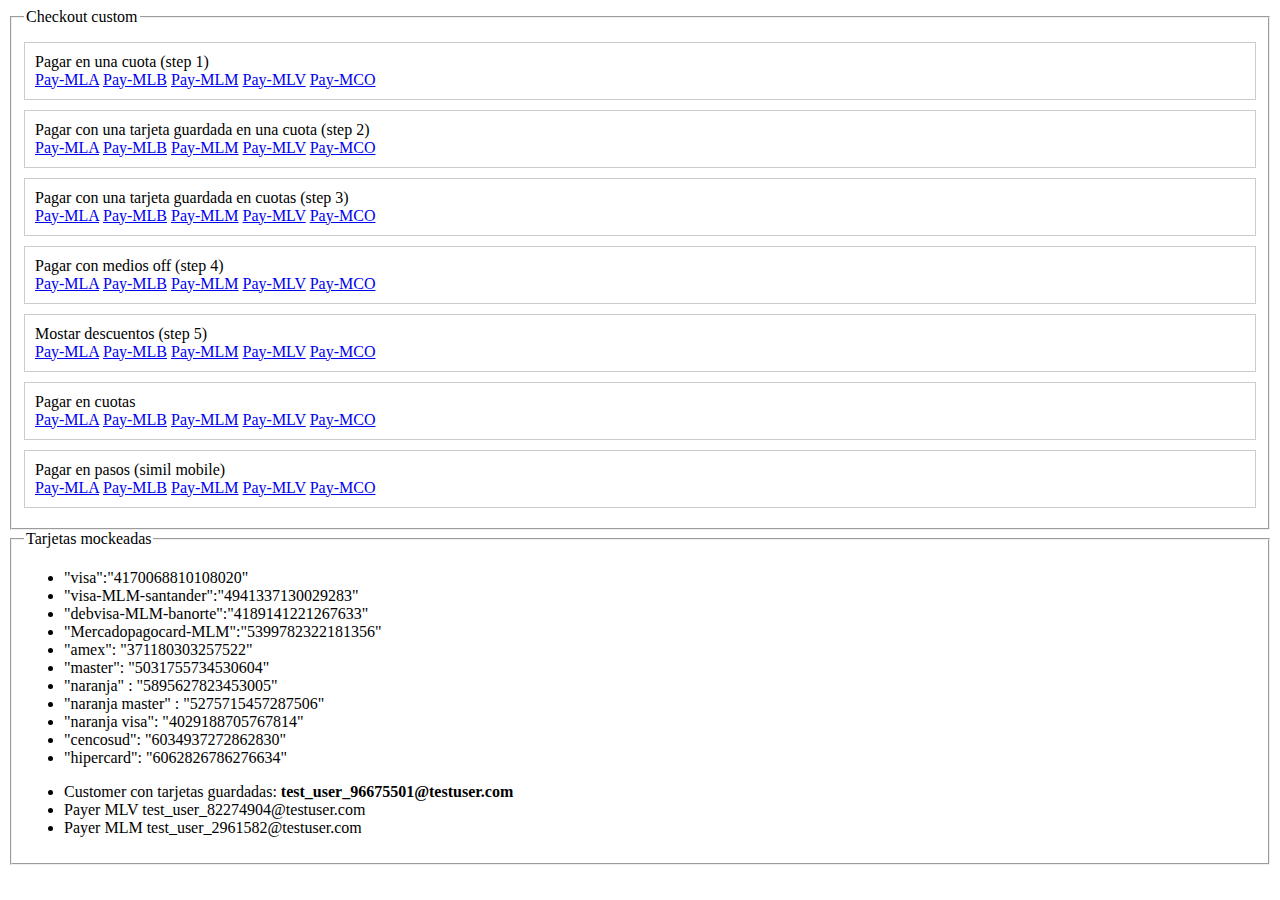
<file: index.html>
<html>
  <head>
    <meta name="layout" content="default"/>
    <style type="text/css">
    
      .ch-box {
        border: 1px solid #ccc;
        padding: 10px;
        margin: 10px auto;
      }
    

</style>
  </head>
  <body>
   
   <!--fieldset>
      <legend>Desarrollo</legend>
    
      <div class="ch-box ">
        <label> Pagar en una cuota (step 1)</label>
        <section>
          <a href="https://localhost:8443/checkout/examples/step1/index" name="MP-Checkout" class="lightblue-ar-s-ov" mp-mode="modal" >Pay-MLA</a>
          <a href="https://localhost:8443/checkout/examples/step1/index?site_id=mlb" name="MP-Checkout" class="lightblue-ar-s-ov" mp-mode="modal" >Pay-MLB</a>
          <a href="https://localhost:8443/checkout/examples/step1/index?site_id=mlm" name="MP-Checkout" class="lightblue-ar-s-ov" mp-mode="modal" >Pay-MLM</a>
          <a href="https://localhost:8443/checkout/examples/step1/index?site_id=mlv" name="MP-Checkout" class="lightblue-ar-s-ov" mp-mode="modal" >Pay-MLV</a>
          <a href="https://localhost:8443/checkout/examples/step1/index?site_id=mco" name="MP-Checkout" class="lightblue-ar-s-ov" mp-mode="modal" >Pay-MCO</a>
        </section>
      </div>
      <div class="ch-box ">
        <label>Pagar con una tarjeta guardada en una cuota (step 2)</label>
        <section>
        <a href="https://localhost:8443/checkout/examples/step2/index" name="MP-Checkout" class="lightblue-ar-s-ov" mp-mode="modal" >Pay-MLA</a>
        <a href="https://localhost:8443/checkout/examples/step2/index?site_id=mlb" name="MP-Checkout" class="lightblue-ar-s-ov" mp-mode="modal" >Pay-MLB</a>
        <a href="https://localhost:8443/checkout/examples/step2/index?site_id=mlm" name="MP-Checkout" class="lightblue-ar-s-ov" mp-mode="modal" >Pay-MLM</a>
        <a href="https://localhost:8443/checkout/examples/step2/index?site_id=mlv" name="MP-Checkout" class="lightblue-ar-s-ov" mp-mode="modal" >Pay-MLV</a>
        <a href="https://localhost:8443/checkout/examples/step2/index?site_id=mco" name="MP-Checkout" class="lightblue-ar-s-ov" mp-mode="modal" >Pay-MCO</a>
        </section>
      </div>

      <div class="ch-box ">
        <label>Pagar con una tarjeta guardada en cuotas (step 3)</label>
        <section>
        <a href="https://localhost:8443/checkout/examples/step3/index" name="MP-Checkout" class="lightblue-ar-s-ov" mp-mode="modal" >Pay-MLA</a>
        <a href="https://localhost:8443/checkout/examples/step3/index?site_id=mlb" name="MP-Checkout" class="lightblue-ar-s-ov" mp-mode="modal" >Pay-MLB</a>
        <a href="https://localhost:8443/checkout/examples/step3/index?site_id=mlm" name="MP-Checkout" class="lightblue-ar-s-ov" mp-mode="modal" >Pay-MLM</a>
        <a href="https://localhost:8443/checkout/examples/step3/index?site_id=mlv" name="MP-Checkout" class="lightblue-ar-s-ov" mp-mode="modal" >Pay-MLV</a>
        <a href="https://localhost:8443/checkout/examples/step3/index?site_id=mco" name="MP-Checkout" class="lightblue-ar-s-ov" mp-mode="modal" >Pay-MCO</a>
        </section>
      </div>
      
      <div class="ch-box ">
          <label>Pagar con medios off (step 4)</label>
          <section>
          <a href="https://localhost:8443/checkout/examples/step4/index" name="MP-Checkout" class="lightblue-ar-s-ov" mp-mode="modal" >Pay-MLA</a>
          <a href="https://localhost:8443/checkout/examples/step4/index?site_id=mlb" name="MP-Checkout" class="lightblue-ar-s-ov" mp-mode="modal" >Pay-MLB</a>
          <a href="https://localhost:8443/checkout/examples/step4/index?site_id=mlm" name="MP-Checkout" class="lightblue-ar-s-ov" mp-mode="modal" >Pay-MLM</a>
          <a href="https://localhost:8443/checkout/examples/step4/index?site_id=mlv" name="MP-Checkout" class="lightblue-ar-s-ov" mp-mode="modal" >Pay-MLV</a>
          <a href="https://localhost:8443/checkout/examples/step4/index?site_id=mco" name="MP-Checkout" class="lightblue-ar-s-ov" mp-mode="modal" >Pay-MCO</a>
          </section>
      </div>
      
      <div class="ch-box ">
          <label>Mostar descuentos (step 5)</label>
          <section>
          <a href="https://localhost:8443/checkout/examples/step5/index" name="MP-Checkout" class="lightblue-ar-s-ov" mp-mode="modal" >Pay-MLA</a>
          <a href="https://localhost:8443/checkout/examples/step5/index?site_id=mlb" name="MP-Checkout" class="lightblue-ar-s-ov" mp-mode="modal" >Pay-MLB</a>
          <a href="https://localhost:8443/checkout/examples/step5/index?site_id=mlm" name="MP-Checkout" class="lightblue-ar-s-ov" mp-mode="modal" >Pay-MLM</a>
          <a href="https://localhost:8443/checkout/examples/step5/index?site_id=mlv" name="MP-Checkout" class="lightblue-ar-s-ov" mp-mode="modal" >Pay-MLV</a>
          <a href="https://localhost:8443/checkout/examples/step5/index?site_id=mco" name="MP-Checkout" class="lightblue-ar-s-ov" mp-mode="modal" >Pay-MCO</a>
          </section>
      </div>

       <div class="ch-box ">
          <label>Pagar en cuotas</label>
          <section>
          <a href="https://localhost:8443/checkout/examples/step6/index" name="MP-Checkout" class="lightblue-ar-s-ov" mp-mode="modal" >Pay-MLA</a>
          <a href="https://localhost:8443/checkout/examples/step6/index?site_id=mlb" name="MP-Checkout" class="lightblue-ar-s-ov" mp-mode="modal" >Pay-MLB</a>
          <a href="https://localhost:8443/checkout/examples/step6/index?site_id=mlm" name="MP-Checkout" class="lightblue-ar-s-ov" mp-mode="modal" >Pay-MLM</a>
          <a href="https://localhost:8443/checkout/examples/step6/index?site_id=mlv" name="MP-Checkout" class="lightblue-ar-s-ov" mp-mode="modal" >Pay-MLV</a>
          <a href="https://localhost:8443/checkout/examples/step6/index?site_id=mco" name="MP-Checkout" class="lightblue-ar-s-ov" mp-mode="modal" >Pay-MCO</a>
          </section>
      </div>

      <div class="ch-box ">
          <label>Pagar en pasos (simil mobile)</label>
          <section>
          <a href="https://localhost:8443/checkout/examples/step7/index" name="MP-Checkout" class="lightblue-ar-s-ov" mp-mode="modal" >Pay-MLA</a>
          <a href="https://localhost:8443/checkout/examples/step7/index?site_id=mlb" name="MP-Checkout" class="lightblue-ar-s-ov" mp-mode="modal" >Pay-MLB</a>
          <a href="https://localhost:8443/checkout/examples/step7/index?site_id=mlm" name="MP-Checkout" class="lightblue-ar-s-ov" mp-mode="modal" >Pay-MLM</a>
          <a href="https://localhost:8443/checkout/examples/step7/index?site_id=mlv" name="MP-Checkout" class="lightblue-ar-s-ov" mp-mode="modal" >Pay-MLV</a>
          <a href="https://localhost:8443/checkout/examples/step7/index?site_id=mco" name="MP-Checkout" class="lightblue-ar-s-ov" mp-mode="modal" >Pay-MCO</a>
          </section>
      </div>
    
  </fieldset -->

  <fieldset>
      <legend>Checkout custom</legend>
      
      <div class="ch-box">
        <label> Pagar en una cuota (step 1)</label>
        <section>
        <a href="https://www.mercadopago.com/checkout/examples/step1/index" name="MP-Checkout" class="lightblue-ar-s-ov" mp-mode="modal" >Pay-MLA</a>
        <a href="https://www.mercadopago.com/checkout/examples/step1/index?site_id=mlb" name="MP-Checkout" class="lightblue-ar-s-ov" mp-mode="modal" >Pay-MLB</a>
        <a href="https://www.mercadopago.com/checkout/examples/step1/index?site_id=mlm" name="MP-Checkout" class="lightblue-ar-s-ov" mp-mode="modal" >Pay-MLM</a>
        <a href="https://www.mercadopago.com/checkout/examples/step1/index?site_id=mlv" name="MP-Checkout" class="lightblue-ar-s-ov" mp-mode="modal" >Pay-MLV</a>
        <a href="https://www.mercadopago.com/checkout/examples/step1/index?site_id=mco" name="MP-Checkout" class="lightblue-ar-s-ov" mp-mode="modal" >Pay-MCO</a>
      </section>
       </div>
      
        <div class="ch-box">
        <label>Pagar con una tarjeta guardada en una cuota (step 2)</label>
        <section>
        <a href="https://www.mercadopago.com/checkout/examples/step2/index" name="MP-Checkout" class="lightblue-ar-s-ov" mp-mode="modal" >Pay-MLA</a>
        <a href="https://www.mercadopago.com/checkout/examples/step2/index?site_id=mlb" name="MP-Checkout" class="lightblue-ar-s-ov" mp-mode="modal" >Pay-MLB</a>
        <a href="https://www.mercadopago.com/checkout/examples/step2/index?site_id=mlm" name="MP-Checkout" class="lightblue-ar-s-ov" mp-mode="modal" >Pay-MLM</a>
        <a href="https://www.mercadopago.com/checkout/examples/step2/index?site_id=mlv" name="MP-Checkout" class="lightblue-ar-s-ov" mp-mode="modal" >Pay-MLV</a>
        <a href="https://www.mercadopago.com/checkout/examples/step2/index?site_id=mco" name="MP-Checkout" class="lightblue-ar-s-ov" mp-mode="modal" >Pay-MCO</a>
      </section>
      </div>
      
      <div class="ch-box ">
        <label>Pagar con una tarjeta guardada en cuotas (step 3)</label>
        <section>
        <a href="https://www.mercadopago.com/checkout/examples/step3/index" name="MP-Checkout" class="lightblue-ar-s-ov" mp-mode="modal" >Pay-MLA</a>
        <a href="https://www.mercadopago.com/checkout/examples/step3/index?site_id=mlb" name="MP-Checkout" class="lightblue-ar-s-ov" mp-mode="modal" >Pay-MLB</a>
        <a href="https://www.mercadopago.com/checkout/examples/step3/index?site_id=mlm" name="MP-Checkout" class="lightblue-ar-s-ov" mp-mode="modal" >Pay-MLM</a>
        <a href="https://www.mercadopago.com/checkout/examples/step3/index?site_id=mlv" name="MP-Checkout" class="lightblue-ar-s-ov" mp-mode="modal" >Pay-MLV</a>
        <a href="https://www.mercadopago.com/checkout/examples/step3/index?site_id=mco" name="MP-Checkout" class="lightblue-ar-s-ov" mp-mode="modal" >Pay-MCO</a>
      </section>
       </div>
      
      <div class="ch-box ">
          <label>Pagar con medios off (step 4)</label>
          <section>
          <a href="https://www.mercadopago.com/checkout/examples/step4/index" name="MP-Checkout" class="lightblue-ar-s-ov" mp-mode="modal" >Pay-MLA</a>
          <a href="https://www.mercadopago.com/checkout/examples/step4/index?site_id=mlb" name="MP-Checkout" class="lightblue-ar-s-ov" mp-mode="modal" >Pay-MLB</a>
          <a href="https://www.mercadopago.com/checkout/examples/step4/index?site_id=mlm" name="MP-Checkout" class="lightblue-ar-s-ov" mp-mode="modal" >Pay-MLM</a>
          <a href="https://www.mercadopago.com/checkout/examples/step4/index?site_id=mlv" name="MP-Checkout" class="lightblue-ar-s-ov" mp-mode="modal" >Pay-MLV</a>
          <a href="https://www.mercadopago.com/checkout/examples/step4/index?site_id=mco" name="MP-Checkout" class="lightblue-ar-s-ov" mp-mode="modal" >Pay-MCO</a>
        </section>
       </div>
      
      <div class="ch-box ">
          <label>Mostar descuentos (step 5)</label>
          <section>
          <a href="https://www.mercadopago.com/checkout/examples/step5/index" name="MP-Checkout" class="lightblue-ar-s-ov" mp-mode="modal" >Pay-MLA</a>
          <a href="https://www.mercadopago.com/checkout/examples/step5/index?site_id=mlb" name="MP-Checkout" class="lightblue-ar-s-ov" mp-mode="modal" >Pay-MLB</a>
          <a href="https://www.mercadopago.com/checkout/examples/step5/index?site_id=mlm" name="MP-Checkout" class="lightblue-ar-s-ov" mp-mode="modal" >Pay-MLM</a>
          <a href="https://www.mercadopago.com/checkout/examples/step5/index?site_id=mlv" name="MP-Checkout" class="lightblue-ar-s-ov" mp-mode="modal" >Pay-MLV</a>
          <a href="https://www.mercadopago.com/checkout/examples/step5/index?site_id=mco" name="MP-Checkout" class="lightblue-ar-s-ov" mp-mode="modal" >Pay-MCO</a>
        </section>
       </div>

      <div class="ch-box ">
          <label>Pagar en cuotas</label>
          <section>
          <a href="https://www.mercadopago.com/checkout/examples/step6/index" name="MP-Checkout" class="lightblue-ar-s-ov" mp-mode="modal" >Pay-MLA</a>
          <a href="https://www.mercadopago.com/checkout/examples/step6/index?site_id=mlb" name="MP-Checkout" class="lightblue-ar-s-ov" mp-mode="modal" >Pay-MLB</a>
          <a href="https://www.mercadopago.com/checkout/examples/step6/index?site_id=mlm" name="MP-Checkout" class="lightblue-ar-s-ov" mp-mode="modal" >Pay-MLM</a>
          <a href="https://www.mercadopago.com/checkout/examples/step6/index?site_id=mlv" name="MP-Checkout" class="lightblue-ar-s-ov" mp-mode="modal" >Pay-MLV</a>
          <a href="https://www.mercadopago.com/checkout/examples/step6/index?site_id=mco" name="MP-Checkout" class="lightblue-ar-s-ov" mp-mode="modal" >Pay-MCO</a>
        </section>
       </div>

         <div class="ch-box ">
          <label>Pagar en pasos (simil mobile)</label>
          <section>
          <a href="https://www.mercadopago.com/checkout/examples/step7/index" name="MP-Checkout" class="lightblue-ar-s-ov" mp-mode="modal" >Pay-MLA</a>
          <a href="https://www.mercadopago.com/checkout/examples/step7/index?site_id=mlb" name="MP-Checkout" class="lightblue-ar-s-ov" mp-mode="modal" >Pay-MLB</a>
          <a href="https://www.mercadopago.com/checkout/examples/step7/index?site_id=mlm" name="MP-Checkout" class="lightblue-ar-s-ov" mp-mode="modal" >Pay-MLM</a>
          <a href="https://www.mercadopago.com/checkout/examples/step7/index?site_id=mlv" name="MP-Checkout" class="lightblue-ar-s-ov" mp-mode="modal" >Pay-MLV</a>
          <a href="https://www.mercadopago.com/checkout/examples/step7/index?site_id=mco" name="MP-Checkout" class="lightblue-ar-s-ov" mp-mode="modal" >Pay-MCO</a>
        </section>
       </div>
     
  </fieldset>


  <!--fieldset>
      <legend>Checkout Custom: Escenarios en orden de complejidad</legend>
    <ul style="list-style:none">
    <li>
      <label>Carga de TC (front) + Pago (back)</label>
      <a href="http://www.mercadopago.com/checkout/examples/model1/index" name="MP-Checkout" class="lightblue-ar-s-ov" mp-mode="modal" >Pay- model-1</a>
    </li>
    <li>
       <label>Agregado de Customers (Paso 1 + guardar customer)</label>
        <a href="http://www.mercadopago.com/checkout/examples/model2/index" name="MP-Checkout" class="lightblue-ar-s-ov" mp-mode="modal" >Pay- model-2</a>
    </li>
    <li>
       <label>Listar las tarjetas guardadas + Pago</label>
      <a href="http://www.mercadopago.com/checkout/examples/model3/index" name="MP-Checkout" class="lightblue-ar-s-ov" mp-mode="modal" >Pay- model-3</a>
    </li>
    <li>
        <label>Manejo de Issuers. simil model-2</label>
    <a href="http://www.mercadopago.com/checkout/examples/model4/index" name="MP-Checkout" class="lightblue-ar-s-ov" mp-mode="modal" >Pay- model-4</a>
    </li>
    
    <li>
        <label>Manejo de Installments + promos</label>
    <a href="https://localhost:8443/checkout/examples/model5/index" name="MP-Checkout" class="lightblue-ar-s-ov" mp-mode="modal" >Pay- model-5</a>
    </li>

    <li>
      <label>Descuentos (payer logueado)</label>
      <a href="http://www.mercadopago.com/checkout/examples/model6/index" name="MP-Checkout" class="lightblue-ar-s-ov" mp-mode="modal" >Pay- model-6</a>
    </li>
    
    <li>
    <label>Ejemplo completo (manejo de cards y carga de TC en un mismo form) - formateo de datos (JQuery)</label>
    <a href="http://www.mercadopago.com/checkout/examples/model7/index" name="MP-Checkout" class="lightblue-ar-s-ov" mp-mode="modal" >Pay- model-7</a>
    </li>

    <li>
        <label>Todos los medios de pago + pantallas de resultado</label>
    <a href="http://www.mercadopago.com/checkout/examples/model8/index" name="MP-Checkout" class="lightblue-ar-s-ov" mp-mode="modal" >Pay- model-8</a>
    </li>
  </ul>
    
</fieldset-->

<fieldset>
  <legend>Tarjetas mockeadas</legend>
    <ul>
        <li>"visa":"4170068810108020"</li>
        
        <li>"visa-MLM-santander":"4941337130029283"</li>
        
        <li>"debvisa-MLM-banorte":"4189141221267633"</li>
        <li>"Mercadopagocard-MLM":"5399782322181356"</li>
        
        <li>"amex": "371180303257522"</li>
        
       <li> "master": "5031755734530604"</li>
        
       <li> "naranja" :  "5895627823453005"</li>
        <li>"naranja master" :  "5275715457287506"</li>
        <li>"naranja visa": "4029188705767814"</li>
        
        <li>"cencosud": "6034937272862830"</li>

        <li>"hipercard": "6062826786276634"</li>


      </ul>
    <ul>

      <li>Customer con tarjetas guardadas: <strong>test_user_96675501@testuser.com</strong></li>
      <li>Payer MLV test_user_82274904@testuser.com</li>
      <li>Payer MLM test_user_2961582@testuser.com</li>
    </ul>
</fieldset>


    <script type="text/javascript" src="http://www.mercadopago.com/org-img/jsapi/mptools/buttons/render.js"></script>
    
    <script>
      //$MPC.conf.messageOrigin = "angelesdtl";
      $MPC.conf.messageOrigin = ".*";
      $MPC.conf.resizeDuration = 100;
      function execute_my_onreturn(json) {
     /*   alert("this is your access token " + json.card_token_id + " now you can Pay with MP");
        localStorage.setItem("card_token_id", json.card_token_id);
        window.location.href = "http://nagena.github.io/CheckoutCustom/Confirm.html";*/
      }
    </script>
  </body>
</html>
</file>
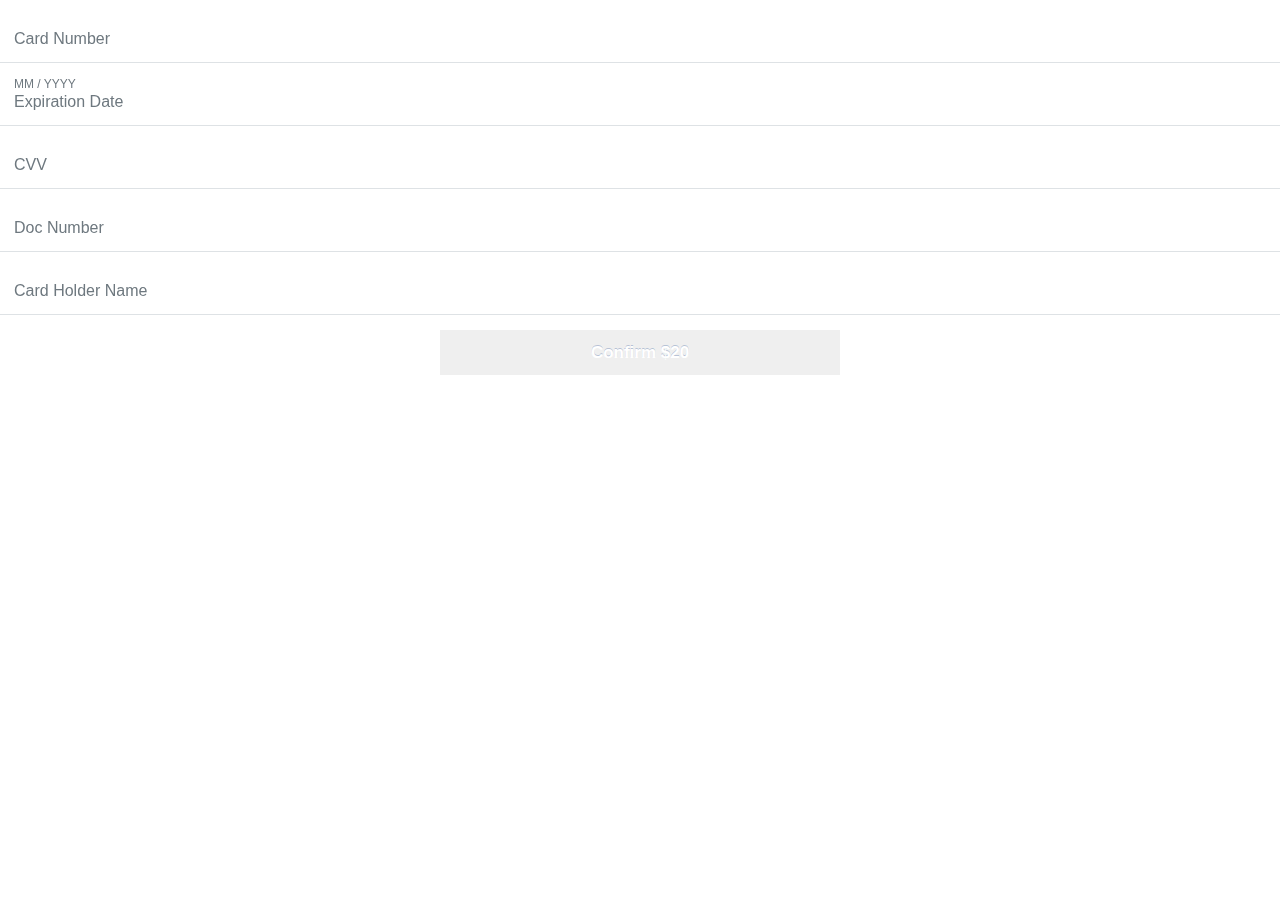
<file: demoCustom.html>
<!DOCTYPE html>
<html>
    <head>
        <meta charset="utf-8">
        <title>Pagar</title>
        <link rel="stylesheet" type="text/css" href="stylesheets/custom.css"/>
        <script src="https://ajax.googleapis.com/ajax/libs/jquery/1.8.3/jquery.min.js"></script>
        <script src="javascripts/payment.js"></script>
        <script type="text/javascript" src="https://secure.mlstatic.com/org-img/checkout/custom/1.0/checkout.js"></script>

    </head>
    <body class="inline-frame">
		<div id="container">
			<form action="" method="post" id="form-pagar-mp">
				<div class="column">
					<label class="card-label credit-card-number-label" for="cardNumber">
						<span class="field-name">Card Number</span>
						<input data-checkout="cardNumber" id="cardNumber" class="card-field" type="tel" placeholder="Card Number" autocomplete="off">
						<span class="payment-methods payment-methods-mla"></span>
					</label>
				</div>
				<div class="row">
					<div class="column">
						<label class="card-label expiration-label right-border show-label" for="expiration">
							<span class="field-name">MM / YYYY</span>
							<input id="expiration" class="expiration card-field" type="tel" autocomplete="off" placeholder="Expiration Date">
						</label>
					</div>
					<div class="column">
						<label class="card-label cvv-label" for="cvv">
							<span class="field-name">CVV (3 digits)</span>
							<input id="securityCode" data-checkout="securityCode" class="cvv card-field" type="tel" placeholder="CVV" autocomplete="off" pattern="\d*" />
							<span class="payment-method-icon"></span>
						</label>
					</div>
					<div class="column">
						<label class="card-label" for="doc-number">
							<span class="field-name">Doc Number</span>
							<input id ="docNumber" data-checkout="docNumber" maxlength="15" class="card-field" type="text" placeholder="Doc Number" autocomplete="off">
						</label>
					</div>
					<div class="column">
						<label class="card-label" for="credit-card-holderName">
							<span class="field-name">Card Holder Name</span>
							<input id="cardholderName" data-checkout="cardholderName" maxlength="30" class="card-field" type="text" placeholder="Card Holder Name" autocomplete="off">
						</label>
						<div class="invalid-bottom-bar"></div>
					</div>
					<div class="column">
						<p><input class="demoSubmit" type="submit" value="Confirm $20"></p>
					</div>
					<input data-checkout="docType" type="hidden" value="DNI"/>
				</div>

			</form>

			<div class="server-error">
				<div class="server-error-message-container">
					<div class="server-error-message">
						<span class="error-icon"></span>There was an error processing your request. <a href="#" class="error-retry">Try again</a>
					</div>
				</div>
			</div>
		</div>
		<!--Start checkout integration -->
		<script type="text/javascript">
			//resize modal
			if (self !== top && typeof window.parent.postMessage !== 'undefined') {
				window.parent.postMessage('{"action":"resize","data":{"width":"400","height":"370"}}', "*");
			}
			;

			jQuery(function ($) {
				$('#cardNumber').payment('formatCardNumber');
				$('#expiration').payment('formatCardExpiry');
				$('#securityCode').payment('formatCardCVC');
			});

			Checkout.setPublishableKey("3486c27e-ba1c-4b08-89a8-8c6de3dc0808");

			$("#form-pagar-mp").submit(function (event) {

				var $form = $(this);
				if (checkAndActiveError(null)) {
					return false;
				}
				//legacy mode
				var expires = document.getElementById('expiration').value;
				var expiresSplit = expires.split('/');
				var expirationYear = expiresSplit[1];
				var expirationMont = expiresSplit[0];

				$form.append($('<input type="hidden" data-checkout="cardExpirationMonth"/>').val(expirationMont));
				$form.append($('<input type="hidden" data-checkout="cardExpirationYear"/>').val(expirationYear));

				Checkout.createToken($form, mpResponseHandler);
				event.preventDefault();
				return false;
			});

			var mpResponseHandler = function (status, response) {
				if (status !== 200) {
					checkErrors(response);
				}
				else {
					window.parent.postMessage('{"action":"finalize","data":{"card_token_id" :"' + response.id + '"}}', "*");
				}
			}

			//Manage labels
			function showLabel(atributte) {
				atributte.addClass("show-label");
			}
			function hideLabel(atributte) {
				atributte.removeClass("show-label");
			}
			//Manage active inputs
			function activeInput(atributte) {
				atributte.addClass("active");
			}
			function deactiveInput(atributte) {
				atributte.removeClass("active");
			}
			//Manage Errors
			function showError(atributte) {
				atributte.addClass("invalid");
			}
			function hideError(atributte) {
				atributte.removeClass("invalid");
			}

			function checkErrors(response) {
				for (index = 0; response.cause && index < response.cause.length; index++) {
					if (response.cause[index] !== null) {
						var errorCode = response.cause[index].code;
						checkAndActiveError(errorCode);
					}
				}
			}
			function checkAndActiveError(errorCode) {
				var hasError = false;
				if ((errorCode !== null && (errorCode === "E301" || errorCode === "205")) || !$.payment.validateCardNumber($("#cardNumber").val())) {
					showError($('label[for="credit-card-number"]'));
					hasError = true;
				}
				if ((errorCode !== null && (errorCode === "E302" || errorCode === "224")) || !$.payment.validateCardCVC($("#securityCode").val(), guessedCardId)) {
					showError($('label[for="cvv"]'));
					hasError = true;
				}
				if ((errorCode !== null && errorCode === "221") || $("#cardholderName").val() === "") {
					showError($('label[for="credit-card-holderName"]'));
					hasError = true;
				}
				if ((errorCode !== null && (errorCode === "324" || errorCode === "214")) || $("#docNumber").val() === "") {
					showError($('label[for="doc-number"]'));
					hasError = true;
				}
				if ((errorCode !== null && (errorCode === "208" || errorCode === "209" || errorCode === "325" || errorCode === "326")) || !$.payment.validateCardExpiry($('#expiration').payment('cardExpiryVal'))) {
					showError($('label[for="expiration"]'));
					hasError = true;
				}
				return hasError;
			}
			//Manage binding

			$("#cardNumber, #securityCode, #cardholderName, #docNumber, #expiration").on({
				focus: function (e) {
					var inputLabel = $(this).parent();
					activeInput(inputLabel);
					hideError(inputLabel);
					if ($(this).attr('id') === "securityCode") {
						setCvvBehavior(inputLabel, true);
					}
				},
				focusout: function (e) {
					var inputLabel = $(this).parent();
					deactiveInput(inputLabel);
					if ($(this).attr('id') === "securityCode") {
						deactiveInput(inputLabel);
						inputLabel.children("span[class='payment-method-icon']").attr('id', 'undefined');
					}
				}

			});

			//keyUp
			$("#cardNumber").on("keyup paste",
					function (e) {
						var inputLabel = $(this).parent();
						if (e.type === "keyup") {
							var ccNumber = $("#cardNumber").val().replace(/ /g, '').replace(/-/g, '').replace(/\./g, '');
							switch (ccNumber.length) {
								case 0:
									hideLabel(inputLabel);
								case 1:
									inputLabel.children("span[class='payment-methods " + paymentMethodsBase + " " + guessedCardId + "']").removeClass(guessedCardId);
									break;
								case 6:
									guessingCreditCardNumber(ccNumber);
									break;
								default:
									showLabel(inputLabel);
									break;
							}
						} else {
							var ccNumber;

							setTimeout(function () {
								ccNumber = $("#cardNumber").val().replace(/ /g, '').replace(/-/g, '').replace(/\./g, '');
								if (ccNumber.length > 1) {
									showLabel(inputLabel);
									inputLabel.children("span[class='payment-methods " + paymentMethodsBase + " " + guessedCardId + "']").removeClass(guessedCardId);
								}
								if (ccNumber.length > 6) {
									ccNumber = ccNumber.toString().substring(0, 6);
									guessingCreditCardNumber(ccNumber);
								}

							}, 100);
						}

					});
			$("#securityCode, #docNumber, #cardholderName").bind("keyup paste",
					function (e) {
						var inputLabel = $(this).parent();
						if (e.type === "keyup") {
							var input = $(this).val();
							switch (input.length) {
								case 0:
									hideLabel(inputLabel);
									break;
								default:
									showLabel(inputLabel);
									break;
							}
						} else {
							showLabel(inputLabel);
						}

					});

			var guessedCardId;
			var paymentMethodsBase = "payment-methods-mla";
			function guessingCreditCardNumber(ccNumber) {
				guessedCardId = $.payment.cardType(ccNumber);
				$('label[for="credit-card-number"]').children("span[class='payment-methods " + paymentMethodsBase + "']").addClass(guessedCardId);
				var cvvLabel = $('label[for="cvv"]');
				setCvvBehavior(cvvLabel, false);
			}

			function setCvvBehavior(cvvLabel, activeIcon) {
				if (guessedCardId === 'amex') {
					if (activeIcon) {
						cvvLabel.children("span[class='payment-method-icon']").attr('id', 'cid-icon');
					}
					cvvLabel.children("span[class='field-name']").text("CVV (4 digits)");
					cvvLabel.children("input[class='cvv card-field']").attr("maxlength", "4");
					cvvLabel.children("input[class='cvv card-field']").attr("placeholder", "CID");
				} else {
					if (activeIcon) {
						cvvLabel.children("span[class='payment-method-icon']").attr('id', 'cvv-icon');
					}
					cvvLabel.children("span[class='field-name']").text("CVV (3 digits)");
					cvvLabel.children("input[class='cvv card-field']").attr("maxlength", "3");
					cvvLabel.children("input[class='cvv card-field']").attr("placeholder", "CVV");
				}
			}

		</script>
	</body>
</html>
</file>
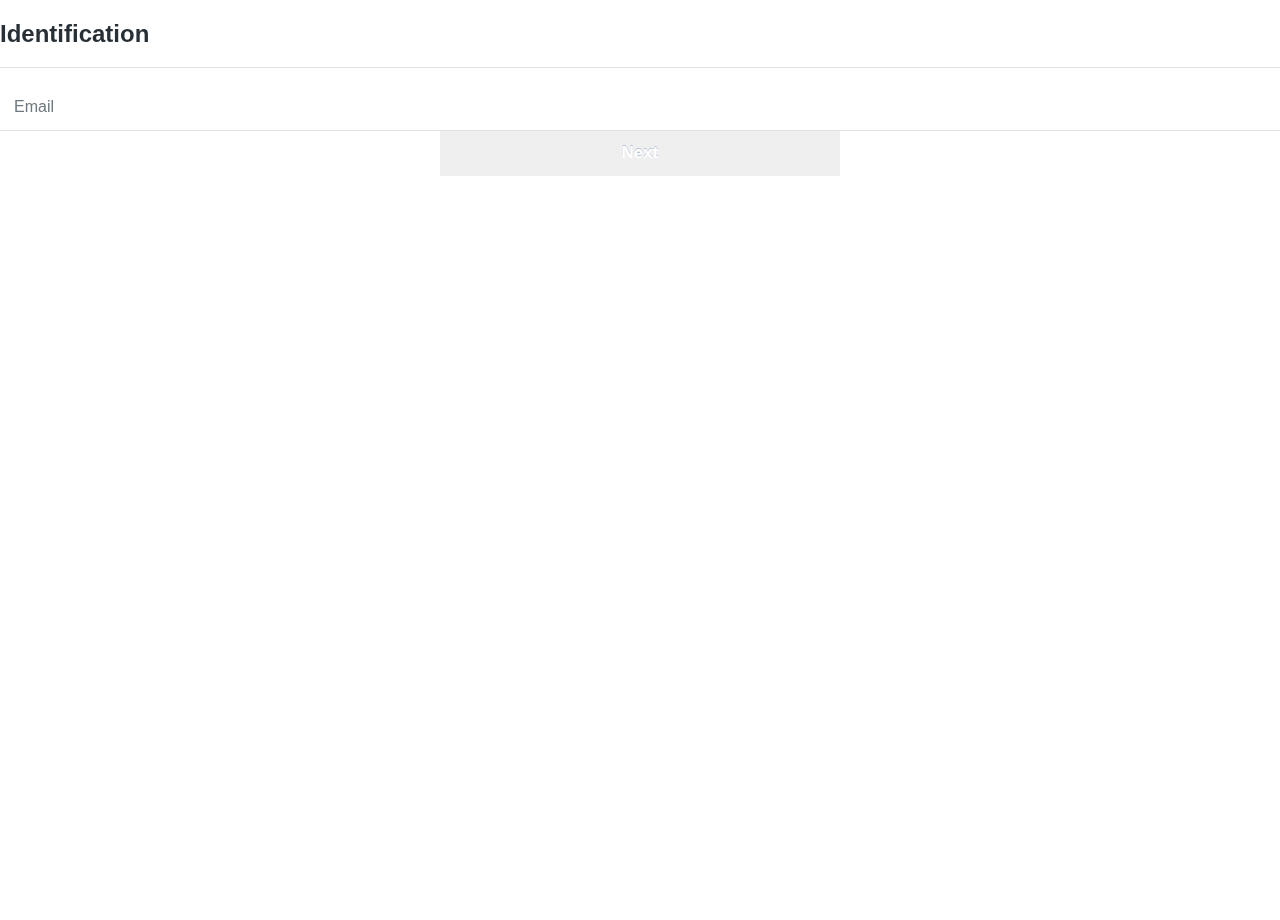
<file: demoExpressCheckout.html>
<!DOCTYPE html>
<html>
    <head>
        <meta charset="utf-8">
        <title>Pagar</title>
        <link rel="stylesheet" type="text/css" href="stylesheets/custom.css"/>
        <script src="https://ajax.googleapis.com/ajax/libs/jquery/1.8.3/jquery.min.js"></script>
        <script src="javascripts/payment.js"></script>
        <!--script src"https://www.mercadolibre.com/org-img/checkout/custom/1.0/payment.js"></script-->
        <script src="javascripts/checkout.js"></script>
        <style>
        </style>
        <!--script type="text/javascript" src="https://secure.mlstatic.com/org-img/checkout/custom/1.0/checkout.js"></script-->

    </head>
    <body class="inline-frame">
		<div id="container1">
		<form id="card-form" name="card-token">
		<div class="row">	
	        <div id="init" class="column">
 				<h2>Identification</h2>
 			
	            <div class="hidden">
	            	 <input type="text" id="site" value="mla"/> 
			    </div>  
	      
	            <div>
	            	<label class="card-label" for="email">
	                	<input id="email" type="email" placeholder="Email" class="card-field"/>
	                </label>
	            </div>
	             <div>
	             	<input type="button" id="login" value="Next" class="demoSubmit"/>
	            </div>
	        </div>
	    </div> 


        <div id="results" class="row hidden">
			<h3 id="result"> </h3> 
			 <div>
             	<input type="button" id="back" value="Pay again"  class="demoSubmit"/>
            </div>
                   
        </div>
        <div id="fullForm" class="column hidden">  
             <h2>Payment method</h2>
             <label class="card-label hidden" for="cardId">
            	<select id="cardId" data-checkout='cardId' class="card-field"></select>
             </label>
             <div>
               <label class="card-label" for="cardholderName">
							<span class="field-name">Card Holder Name</span>
	                <input id="cardholderName" data-checkout="cardholderName" placeholder="Cardholder name" type="text" class="card-field" />
	            </label>
            </div>
            <div>
            	<label class="card-label credit-card-number-label" for="ccNumber">
						<span class="field-name">Card Number</span>
	                <input id="ccNumber"  data-checkout="cardNumber" type="text" placeholder="Card Number" class="card-field" />
	            </label>
              
            </div>
             <div>
                <label class="card-label expiration-label right-border show-label" for="expiration">
							<span class="field-name">MM / YYYY</span>
	                <input id="expiration" data-checkout="cardExpiration-" placeholder="Expiration Date" type="text" class="card-field" />
	            </label>

	        	<label class="card-label cvv-label" for="cvv">
							<span class="field-name">CVV (3 digits)</span>
                	 <input id="cvv" data-checkout="securityCode"  placeholder="CVV" type="text" class="card-field"/>
                </label>
            </div>              

            <div  id="rememberCard">   
                 <label>remember my card </label>
                <input type="checkbox" id="saveMyCard" checked/>
                
            </div>  
           
            <div>
            	<label class="card-label hidden" for="docType">
                	<span id="docType"></span>
                </label>
            </div>
            <div>
                <label class="card-label hidden" for="subDocType">
                	<span id="subDocType"></span>
                </label>
            </div>
            <div>
                <label class="card-label" for="docNumber">
                	<input id="docNumber" data-checkout="docNumber" placeholder="Identidication Number" type="text" class="card-field"/>
                <label>
            </div>

            <p id="issuersField" class="hidden">
            	<label class="card-label" for="issuersOptions">
            		<select id="issuersOptions" class="card-field"></select>
            	</label>
            </p>
            <p id="installments" class="hidden"><select id="installmentsOption" class="card-field"></select></p>



            <div class="l-centralized l-row-mini">
                <button id="doPayment" title="Pay" class="demoSubmit">Pay $10</button>
            </div>

		</div>
    </form>

			<div class="server-error">
				<div class="server-error-message-container">
					<div class="server-error-message">
						<span class="error-icon"></span>There was an error processing your request. <a href="#" class="error-retry">Try again</a>
					</div>
				</div>
			</div>
		</div>
		<!--Start checkout integration -->
		<script type="text/javascript">

			resizeModal("450","400");
			var customer, amount = 10;
			var fullData = ["cardholderName","ccNumber","expiration","cvv","docType","subDocType","docNumber","issuersOptions"];

			var setPublishableKey = {"mla":"841d020b-1077-4742-ad55-7888a0f5aefa",
			                        "mlb":"f3c03c9c-f448-4564-9743-77b2a13270e6",
			                        "mlv":"2b66598b-8b0f-4588-bd2f-c80ca21c6d18",
			                        "mco":"363ffc24-86ac-4f33-aa59-1bd165f82d2d",
			                        "mlm":"6c0d81bc-99c1-4de8-9976-c8d1d62cd4f2"};
		
			             
			var defaultIssuerId = null;
			var pmt = null

			Checkout.setPublishableKey(setPublishableKey["mla"]);

			function resizeModal(x,y){
				if (self !== top && typeof window.parent.postMessage !== 'undefined') {
					window.parent.postMessage('{"action":"resize","data":{"width":"'+x+'","height":"'+y+'"}}', "*");
				}
			}

			//Manage Errors
			function showError(atributte) {
				atributte.addClass("invalid");
			}
			function hideError(atributte) {
				atributte.removeClass("invalid");
			}

			function checkAndActiveError(errorCode) {
				var hasError = false;
				if ((errorCode !== null && (errorCode === "E301" || errorCode === "205"))) {
					showError($('label[for="ccNumber"]'));
					hasError = true;
				}
				if ((errorCode !== null && (errorCode === "E302" || errorCode === "224"))) {
					showError($('label[for="cvv"]'));
					hasError = true;
				}
				if ((errorCode !== null && errorCode === "221")) {
					showError($('label[for="cardholderName"]'));
					hasError = true;
				}
				if ((errorCode !== null && (errorCode === "324" || errorCode === "214"))) {
					showError($('label[for="docNumber"]'));
					hasError = true;
				}
				if ((errorCode !== null && (errorCode === "208" || errorCode === "209" || errorCode === "325" || errorCode === "326" || errorCode == "301"))) {
					showError($('label[for="expiration"]'));
					hasError = true;
				}
				return hasError;
			}

			var sdkResponseHandler = function(status, response) {
			 
			    $("#response").html("");
			    var $form = $('#card-form');

			    if (status != 200 && status != 201) {
			       
			        for (index = 0;response.cause && index < response.cause.length; index++) {
				        if (response.cause[index] != null) {
			               	var errorCode = response.cause[index].code;
							checkAndActiveError(errorCode);
			            }
			        }
			    
			        if($("#installmentsOption").val()=="-1"){
			           alert("missing installments");
			        }
			    
			    }else if($("#installmentsOption").val()=="-1"){
			           alert("missing installments");
			    }else {
			    
			        var callbackPayment = function(status,response){
                        
                        Checkout.clearSession();
                        var r = "status: " + response.status + "<br>";

                        if(status==201){
                        	r+= "payment_id: " + response.payment_id;
                        }else{
                        	r+=  JSON.stringify(response);
                        }
                        $("input[data-checkout]").val("");

                       
                        $("#result").html(r);
                        $("#result,#results").show();

                        $("#fullForm").hide();

                        resizeModal("450","400");
                       
                  	};
                  	var data = {
				        	"installments" : parseInt($("#installmentsOption").val()),
				        	"card": response.id,
				        	"card_issuer_id" : $("#issuersOptions").val()? parseInt($("#issuersOptions").val()):null,
				        	"remember_me" : $("#saveMyCard").is(":checked") && $("#saveMyCard").is(":visible")
				        };
				/* El customer no deberia ir en el post, se levanta de la session */        
				    if(customer.id){
				    	data.customer = customer.id;
				    }else{
				    	data.email = customer.email;
				    }
			        var json = {
			        	"method" : "POST",
			        	"uri" : "/test_server/post_payment",
			        	"data" : data,
				        callback : callbackPayment
				    };
			        
			        doRequest(json);
				}

			};


			function doRequest(object){

				var baseUrl =    "https://api.mercadolibre.com/checkout/custom/beta"; // "http://localhost:8080/checkout/custom"; // 
			  
		        var url = baseUrl + object.uri;
		        $.ajax({
		              url: url,
		              type: object.method,
		              dataType: "json",
		              contentType: "application/json",
		              timeout : 10000,
		                data: JSON.stringify(object.data),
		                error : function(jqXHR, textStatus, errorThrown) { 
		                	alert("error doRequest");
			                object.callback(jqXHR.status , {status:jqXHR.status, error: textStatus, cause:[]})
		                },
		                success:function(response){
		                    object.callback(object.method=="POST"?201:200,response);
		                }
		        }); 
			    
			}

			function showCards(cards){
				var cardsOptions = "";
                
                $.each(cards,function(index,value){
                	var pmtName = value.payment_method.name != null ? value.payment_method.name : value.payment_method.id
					cardsOptions +="<option value="+value.id+" issuer_id="+value.issuer.id+" first_six_digits='"+value.first_six_digits+"' class='card-field'>"+pmtName+" terminada en "+value.last_four_digits+"</option>";
                  
                });
                cardsOptions +="<option value='-1'>Another card</option>"
                $("select[data-checkout='cardId']").html(cardsOptions);
             	$("select[data-checkout='cardId']").change();
             	resizeModal("450","400");

			};

			function searchCustomer(email){
			    $("#fullForm").hide();
			    
			    var _mpCustomer = function(status,response){
			    	
			        if(status==200 && response.id){
			           customer = response;
			           if(response.cards.length>0){
			                showCards(response.cards);
			           }
			        }else{
			        	 resizeModal("450","750");
			        	 $("label[for='cardId']").addClass("hidden");
			        }
			        $("#init").hide()
			        $("#fullForm").show();
				};

			    doRequest({
			    		method:"GET",
			    		uri: "/test_server/get_customer?email="+email,
			    		data:"",
			    		callback: _mpCustomer
				});
			};

			//Sets the data for the choosen payment method
			function setPaymentMethodInfo(status, result){
				$.each(result, function(p, r){
				      	 pmt = r.id;

				         Checkout.getInstallments(r.id ,parseFloat(amount), function(status, installments){
	 							setInstallmentInfo(status, installments);
						    	Checkout.getCustomizedCardIssuers(pmt,function(status, issuers){
							    		showCustomizedCardIssuers(status, issuers);
							    		if($("select[data-checkout='cardId']").is(":visible") && $("select[data-checkout='cardId']").val()!="-1"){
									    	 $("#issuersOptions").val($("select[data-checkout='cardId'] option:selected").attr("issuer_id"));	
									    }

							    });
				         });
				});
			};

		

			//It places the available installment plans in the 'installmentsOption' div
			function setInstallmentInfo(status, installments){
			    var html_options = "<option value='-1'>choose a installment...</option>";
			    for(i=0; installments && i<installments.length; i++){
			        html_options += "<option value='"+installments[i].installments+"'>"+installments[i].installments +" installment of "+installments[i].share_amount+" ("+installments[i].total_amount+")</option>";
			    };
			    $("#installments").show();
			    $("#installmentsOption").html(html_options);
			   
			    resizeModal("450","750");
			};

			function showCustomizedCardIssuers(status, issuers){
			    var i,options="<option value='-1'>choose a bank...</option>";
			    var installmentPromotionsMsg = "¡Hasta xx cuotas sin interés!";
			    if(status!=200){
			        $("#issuersOptions").html("");
			        $("#issuersField").hide();
			        return
			    }
			    var banksListOpt = {} , optionsBank, defaultIssuer;
			    $.each(issuers, function(index, value) {

			        if(value.name!='default'){
			            optionsBank = "<option value='"+ value.id +"'>"+ value.name + "</option>";
			            i = value.promotions.max_installments ? value.promotions.max_installments  : 0;
			            banksListOpt[i] = banksListOpt[i] ? banksListOpt[i] : "";
			            banksListOpt[i] += optionsBank;
			        }else{
			            defaultIssuer = value;
			        } 
			        
			    });
			            
			        
			    banksListOpt[0] = banksListOpt[0] ? banksListOpt[0] : "";
			    banksListOpt[0] += "<option value='"+ defaultIssuer.id +"' default='"+ defaultIssuer.id +"'>Cualquier otro banco</option>";
			    
			    var keys = Object.keys(banksListOpt).sort(function(a,b){return b-a;});
			    for (i=0; i < keys.length; i++)
			    {
			       if(Object.keys(issuers).length == 1)
			            options += banksListOpt[keys[i]];
			        else if (keys[i] == 0){
			            if(keys.length>1){
			                options += "<optgroup name='othBank' label='Otro banco'>"+banksListOpt[keys[i]]+"</optgroup>";
			            }else{
			                options += banksListOpt[keys[i]];
			            }
			        }else{
			            options += "<optgroup label='"+ installmentPromotionsMsg.replace("xx", keys[i]).replace("!","").replace("¡","") +"'>"+banksListOpt[keys[i]]+"</optgroup>" ;
			        }
			    }

			    if(issuers.length>1){
			        $("#issuersField").show();
			        $("#issuersOptions").html(options);
			    }else{
			        $("#issuersOptions").html("");
			        $("#issuersField").hide();
			    }
			};


			jQuery(function($) {

				$('input[data-checkout="cardNumber"]').payment('formatCardNumber');
				$('#expiration').payment('formatCardExpiry');
				$('input[data-checkout="securityCode"]').payment('formatCardCVC');

				$('input[data-checkout="cardNumber"]').on("keyup paste",function(e){
					var bin;
					if(e.type == "keyup"){
					     bin = $(this).val().replace(/ /g, '').replace(/-/g, '').replace(/\./g, '');
					     if (bin.length == 6){
					        Checkout.getPaymentMethod(bin,setPaymentMethodInfo);
					     }
				  	}else{
				  		setTimeout(function () {
				  			bin = $('input[data-checkout="cardNumber"]').val().replace(/ /g, '').replace(/-/g, '').replace(/\./g, '');
						    if (bin.length >= 6){
						        Checkout.getPaymentMethod(bin,setPaymentMethodInfo,"visa");
						    }
				  		},100);
				  	}
				});

			// CREAR TOKEN
				
				$('#doPayment').bind("click", function(e) {
				    var $form = $('#card-form');

				    if($("#installments").val()=="-1"){
				            alert("missing installments");
				            return false;
				    }
				    var expires = document.getElementById('expiration').value.trim().replace(" ","");
					var expiresSplit = expires.split('/');
					var expirationYear = expiresSplit[1];
					var expirationMont = expiresSplit[0];

					$form.append($('<input type="hidden" data-checkout="cardExpirationMonth"/>').val(expirationMont));
					$form.append($('<input type="hidden" data-checkout="cardExpirationYear"/>').val(expirationYear));


				    Checkout.createToken($form, sdkResponseHandler);

				    return false;
				});

			// MANEJO DE COMBO DE TC
				$("select[data-checkout='cardId']").bind("change",function(){
				    $("#issuersField,#installments").hide();
				    if($(this).val()!="-1"){
				        $.each(fullData,function(index,value){
				            $("label[for='"+value+"']").addClass("hidden");
				        });
				        $("#rememberCard").addClass("hidden");
				        $("label[for='cardId']").removeClass("hidden");
				         $("label[for='cvv']").removeClass("hidden");

				        Checkout.getPaymentMethod($("select[data-checkout='cardId'] option:selected").attr("first_six_digits"),setPaymentMethodInfo);
				        
				        resizeModal("450","400");
				    }else{
				         
				        $("#rememberCard").removeClass("hidden");
				        $.each(fullData,function(index,value){
				            $("label[for='"+value+"']").removeClass("hidden");
				           });
				        resizeModal("450","750");
				    }
				});
			
			// SETEO DE DOC TYPES Y DOC NUMBER

				var docTypes = Checkout.getDocTypes($("#site").val().toUpperCase());

				if(docTypes){
				    var options ="<select data-checkout='docType' class='card-field'>";
				    $.each(docTypes, function(index, value) {
				        options += "<option value='"+ value.id +"' class='card-field'>"+ value.name + "</option>";
				    });
				    options+="</select>";
				    $("#docType").html($("#docType").html()+options);

				    $("label[for=docType]").removeClass("hidden");
				}

				var subDocTypes = Checkout.getSubDocTypes($("#site").val().toUpperCase());

				if(subDocTypes){
				    var options ="<select data-checkout='subDocType' class='card-field'>";

				    $.each(subDocTypes[docTypes[0].id], function(index, value) {
				        options += "<option value='"+ value +"' class='card-field'>"+ value+ "</option>";
				    });
				    options+="</select>";
				    $("#subDocType").html($("#subDocType").html()+options);

				    $("label[for=subDocType]").removeClass("hidden");

				    $("select[data-checkout='docType']").bind("change",function(){
				        options ="";
				        $.each(subDocTypes[$(this).val()], function(index, value) {
				                options += "<option value='"+ value +"'>"+ value+ "</option>";
				            });
				        $("select[data-checkout='subDocType']").html(options);
				    });
				}

				$("label[class=card-label]").bind("change", function(){
					hideError($(this));
				});

			// SHOW INIT
				
				$("#back").bind("click",function(){
					$("#result").html("");
					$("#results,#fullForm").hide();
					$("#init").show();
				   
				});

			// SEARCH EMAIL
				$("#login").bind("click",function(){
				    $("#result").html("").addClass("hidden");
				    if($("#email").val()==""){
				    	showError($('label[for="email"]'));
				    	
				    	
				    }else{
				        $("#email").removeClass("required");
				        searchCustomer($("#email").val());
				    }
				})

				$("#changeSite").bind("click",function(e){
					Checkout.setPublishableKey(setPublishableKey[$("#site").val()]);
				    Checkout.clearSession();
				    $("input[data-checkout='cardNumber']").change();

				});



			// OBTENER LAS INSTALLMENTS SEGUN EL ISSUER

				$("#issuersOptions").change(function(){
				    var bin;
				    if($("input[data-checkout='cardNumber']").is(":visible")){
				        bin = $("input[data-checkout='cardNumber']").val().replace(/ /g, '').replace(/-/g, '').replace(/\./g, '').slice(0,6);
				    }else {
				        bin = $("select[data-checkout='cardId'] option:selected").attr("first_six_digits");
				    }

				    Checkout.getInstallmentsByIssuerId(bin,this.value,parseFloat(amount),setInstallmentInfo);
				});
			});


			</script>
	</body>
</html>
</file>
<file: stylesheets/custom.css>
/**
* Breakpoints
*/
/**
* Base styling for UI buttons (i.e. pay with paypal)
**/
html, body {
  -webkit-font-smoothing: antialiased;
  font-family: "Helvetica Neue", Helvetica, Arial, Sans-serif;
  font-size: 16px;
  color: #283036;
  height: 100%; }

form {
  margin: 0; }

a {
  color: #6e787f; }

i {
  color: rgba(40, 48, 54, 0.3);
  font-size: 15px; }

p {
  color: #6e787f;
  font-size: 15px;
  line-height: 22px; }

img {
  display: block; }

/* Payment method */
.payment-method-item {
  position: relative;
  line-height: 50px;
  height: 50px;
  color: #6e787f; }
  .payment-method-item .payment-method-type {
    color: #283036;
    font-weight: 800;
    margin-left: 71px; }
  @media only screen and (max-width: 568px) {
    .inline-frame .payment-method-item {
      margin-bottom: 14px;
      height: auto;
      line-height: normal; }
      .inline-frame .payment-method-item .payment-method-icon {
        left: 6px;
        top: 7px;
        margin: 0px; }
      .inline-frame .payment-method-item .payment-method-type,
      .inline-frame .payment-method-item .payment-method-description {
        display: block;
        margin: 4px 0 7px;
        padding-left: 55px; }
      .inline-frame .payment-method-item .payment-method-description {
        white-space: nowrap;
        -webkit-mask-image: -webkit-gradient(linear, 90% top, right top, from(black), to(rgba(0, 0, 0, 0)));
        overflow: hidden; } }

.payment-method-icon {
  position: absolute;
  left: auto;
  right: 14px;
  top: 50%;
  width: 41px;
  height: 27px;
  margin-top: -14px;
  background-repeat: no-repeat;
  border: solid 1px transparent;
  -webkit-border-radius: 1px;
  -moz-border-radius: 1px;
  -ms-border-radius: 1px;
  -o-border-radius: 1px;
  border-radius: 1px; }
  .payment-method-icon.stick-left {
    left: 14px;
    right: auto; }
  .payment-method-icon.paypal {
    background-repeat: no-repeat;
    display: block;
    text-indent: -999em;
    background-image: url('https://assets.braintreegateway.com/dropin/1.1.2/images/1x-s3a56508411.png');
    background-position: 0 -44px;
    height: 29px;
    width: 44px; }
    @media only screen and (-webkit-min-device-pixel-ratio: 1.5), only screen and (min--moz-device-pixel-ratio: 1.5), only screen and (min-resolution: 240dpi) {
      .payment-method-icon.paypal {
        background-image: url('https://assets.braintreegateway.com/dropin/1.1.2/images/2x-sbeeed0e391.png');
        background-position: 0 -184px;
        height: 29px;
        width: 44px;
        -webkit-background-size: 86px auto;
        -moz-background-size: 86px auto;
        -o-background-size: 86px auto;
        background-size: 86px auto; } }
  .payment-method-icon.visa {
    /* background-repeat: no-repeat; */
    display: block;
    /* text-indent: -999em; */
    /* background-image: url('https://assets.braintreegateway.com/dropin/1.1.2/images/1x-s3a56508411.png'); */
    /* background-position: 0 -203px; */
    /* height: 28px; */
    /* width: 44px; */ }
    @media only screen and (-webkit-min-device-pixel-ratio: 1.5), only screen and (min--moz-device-pixel-ratio: 1.5), only screen and (min-resolution: 240dpi) {
      .payment-method-icon.visa {
        background-image: url('https://assets.braintreegateway.com/dropin/1.1.2/images/2x-sbeeed0e391.png');
        background-position: 0 -156px;
        height: 28px;
        width: 44px;
        -webkit-background-size: 86px auto;
        -moz-background-size: 86px auto;
        -o-background-size: 86px auto;
        background-size: 86px auto; } }
  .payment-method-icon.master {
    background-repeat: no-repeat;
    display: block;
    text-indent: -999em;
    background-image: url('https://assets.braintreegateway.com/dropin/1.1.2/images/1x-s3a56508411.png');
    background-position: 0 -175px;
    height: 28px;
    width: 44px; }
    @media only screen and (-webkit-min-device-pixel-ratio: 1.5), only screen and (min--moz-device-pixel-ratio: 1.5), only screen and (min-resolution: 240dpi) {
      .payment-method-icon.master {
        background-image: url('https://assets.braintreegateway.com/dropin/1.1.2/images/2x-sbeeed0e391.png');
        background-position: 0 -100px;
        height: 28px;
        width: 44px;
        -webkit-background-size: 86px auto;
        -moz-background-size: 86px auto;
        -o-background-size: 86px auto;
        background-size: 86px auto; } }
  .payment-method-icon.amex {
    background-repeat: no-repeat;
    display: block;
    text-indent: -999em;
    background-image: url('https://assets.braintreegateway.com/dropin/1.1.2/images/1x-s3a56508411.png');
    background-position: 0 -91px;
    height: 28px;
    width: 44px; }
    @media only screen and (-webkit-min-device-pixel-ratio: 1.5), only screen and (min--moz-device-pixel-ratio: 1.5), only screen and (min-resolution: 240dpi) {
      .payment-method-icon.amex {
        background-image: url('https://assets.braintreegateway.com/dropin/1.1.2/images/2x-sbeeed0e391.png');
        background-position: 0 -44px;
        height: 28px;
        width: 44px;
        -webkit-background-size: 86px auto;
        -moz-background-size: 86px auto;
        -o-background-size: 86px auto;
        background-size: 86px auto; } }
  .payment-method-icon.diners {
    background-repeat: no-repeat;
    display: block;
    text-indent: -999em;
    background-image: url('https://assets.braintreegateway.com/dropin/1.1.2/images/1x-s3a56508411.png');
    background-position: 0 -231px;
    height: 28px;
    width: 44px; }
    @media only screen and (-webkit-min-device-pixel-ratio: 1.5), only screen and (min--moz-device-pixel-ratio: 1.5), only screen and (min-resolution: 240dpi) {
      .payment-method-icon.diners {
        background-image: url('https://assets.braintreegateway.com/dropin/1.1.2/images/2x-sbeeed0e391.png');
        background-position: 0 -231px;
        height: 28px;
        width: 44px;
        -webkit-background-size: 86px auto;
        -moz-background-size: 86px auto;
        -o-background-size: 86px auto;
        background-size: 86px auto; } }
  .payment-method-icon.discover {
    background-repeat: no-repeat;
    display: block;
    text-indent: -999em;
    background-image: url('https://assets.braintreegateway.com/dropin/1.1.2/images/1x-s3a56508411.png');
    background-position: 0 -259px;
    height: 28px;
    width: 44px; }
    @media only screen and (-webkit-min-device-pixel-ratio: 1.5), only screen and (min--moz-device-pixel-ratio: 1.5), only screen and (min-resolution: 240dpi) {
      .payment-method-icon.discover {
        background-image: url('https://assets.braintreegateway.com/dropin/1.1.2/images/2x-sbeeed0e391.png');
        background-position: 0 -259px;
        height: 28px;
        width: 44px;
        -webkit-background-size: 86px auto;
        -moz-background-size: 86px auto;
        -o-background-size: 86px auto;
        background-size: 86px auto; } }
  .payment-method-icon.jcb {
    background-repeat: no-repeat;
    display: block;
    text-indent: -999em;
    background-image: url('https://assets.braintreegateway.com/dropin/1.1.2/images/1x-s3a56508411.png');
    background-position: 0 -147px;
    height: 28px;
    width: 44px; }
    @media only screen and (-webkit-min-device-pixel-ratio: 1.5), only screen and (min--moz-device-pixel-ratio: 1.5), only screen and (min-resolution: 240dpi) {
      .payment-method-icon.jcb {
        background-image: url('https://assets.braintreegateway.com/dropin/1.1.2/images/2x-sbeeed0e391.png');
        background-position: 0 -72px;
        height: 28px;
        width: 44px;
        -webkit-background-size: 86px auto;
        -moz-background-size: 86px auto;
        -o-background-size: 86px auto;
        background-size: 86px auto; } }

.cvv-label .payment-method-icon#cvv-icon, .cvv-label .payment-method-icon#cid-icon {
  background-color: #fff;
  border-color: rgba(0, 0, 0, 0.2); }
.cvv-label .payment-method-icon#cvv-icon {
  background-repeat: no-repeat;
  display: block;
  text-indent: -999em;
  background-image: url('https://assets.braintreegateway.com/dropin/1.1.2/images/1x-s3a56508411.png');
  background-position: 0 -315px;
  height: 28px;
  width: 44px; }
  @media only screen and (-webkit-min-device-pixel-ratio: 1.5), only screen and (min--moz-device-pixel-ratio: 1.5), only screen and (min-resolution: 240dpi) {
    .cvv-label .payment-method-icon#cvv-icon {
      background-image: url('https://assets.braintreegateway.com/dropin/1.1.2/images/2x-sbeeed0e391.png');
      background-position: 0 -315px;
      height: 28px;
      width: 44px;
      -webkit-background-size: 86px auto;
      -moz-background-size: 86px auto;
      -o-background-size: 86px auto;
      background-size: 86px auto; } }
.cvv-label .payment-method-icon#cid-icon {
  background-repeat: no-repeat;
  display: block;
  text-indent: -999em;
  background-image: url('https://assets.braintreegateway.com/dropin/1.1.2/images/1x-s3a56508411.png');
  background-position: 0 -287px;
  height: 28px;
  width: 44px; }
  @media only screen and (-webkit-min-device-pixel-ratio: 1.5), only screen and (min--moz-device-pixel-ratio: 1.5), only screen and (min-resolution: 240dpi) {
    .cvv-label .payment-method-icon#cid-icon {
      background-image: url('https://assets.braintreegateway.com/dropin/1.1.2/images/2x-sbeeed0e391.png');
      background-position: 0 -287px;
      height: 28px;
      width: 44px;
      -webkit-background-size: 86px auto;
      -moz-background-size: 86px auto;
      -o-background-size: 86px auto;
      background-size: 86px auto; } }

.message {
  margin: 0;
  color: #d0021b;
  font-size: 13px;
  text-align: center; }

.card-label {
  display: block;
  border-top: solid 1px #dee2e5;
  border-bottom: solid 1px #dee2e5;
  padding: 8px 0;
  margin-top: -1px;
  z-index: 1;
  position: relative;
  overflow: hidden;
  -webkit-transform: translate3d(0, 0, 0);
  -moz-transform: translate3d(0, 0, 0);
  -ms-transform: translate3d(0, 0, 0);
  -o-transform: translate3d(0, 0, 0);
  transform: translate3d(0, 0, 0);
  -webkit-transition: background-color 131ms linear;
  -moz-transition: background-color 131ms linear;
  -o-transition: background-color 131ms linear;
  transition: background-color 131ms linear; }
  .card-label ::-webkit-input-placeholder {
    color: #6e787f; }
  .card-label :-moz-placeholder {
    color: #6e787f; }
  .card-label ::-moz-placeholder {
    color: #6e787f; }
  .card-label :-ms-input-placeholder {
    color: #6e787f; }
  .card-label .invalid-bottom-bar {
    position: absolute;
    left: 0;
    bottom: 0;
    background-color: #d0021b;
    height: 10px;
    width: 100%;
    -webkit-transform: matrix3d(1, 0, 0, 0, 0, 1, 0, 0, 0, 0, 1, 0, 0, 20, 0, 1);
    -moz-transform: matrix3d(1, 0, 0, 0, 0, 1, 0, 0, 0, 0, 1, 0, 0, 20, 0, 1);
    -ms-transform: matrix3d(1, 0, 0, 0, 0, 1, 0, 0, 0, 0, 1, 0, 0, 20, 0, 1);
    -o-transform: matrix3d(1, 0, 0, 0, 0, 1, 0, 0, 0, 0, 1, 0, 0, 20, 0, 1);
    transform: matrix3d(1, 0, 0, 0, 0, 1, 0, 0, 0, 0, 1, 0, 0, 20, 0, 1); }
    .ie8 .card-label .invalid-bottom-bar, .ie9 .card-label .invalid-bottom-bar {
      bottom: -10px; }
  .card-label.active {
    z-index: 2;
    background-color: #f9f9f9; }
    .card-label.active ::-webkit-input-placeholder {
      color: #283036; }
    .card-label.active :-moz-placeholder {
      color: #283036; }
    .card-label.active ::-moz-placeholder {
      color: #283036; }
    .card-label.active :-ms-input-placeholder {
      color: #283036; }
    .card-label.active .field-name {
      color: #283036; }
  .card-label.show-label .field-name {
    opacity: 1;
    -webkit-transform: translate3d(0, 0, 0);
    -moz-transform: translate3d(0, 0, 0);
    -ms-transform: translate3d(0, 0, 0);
    -o-transform: translate3d(0, 0, 0);
    transform: translate3d(0, 0, 0); }
  .card-label.active + .card-label, .card-label.active + .checkbox-label {
    border-top-color: transparent; }
  .card-label.invalid {
    z-index: 3; }
    .card-label.invalid ::-webkit-input-placeholder {
      color: #d0021b; }
    .card-label.invalid :-moz-placeholder {
      color: #d0021b; }
    .card-label.invalid ::-moz-placeholder {
      color: #d0021b; }
    .card-label.invalid :-ms-input-placeholder {
      color: #d0021b; }
    .card-label.invalid, .card-label.invalid .card-field, .card-label.invalid .field-name {
      color: #d0021b; }
    .card-label.invalid .card-field {
      border-bottom-color: #d0021b;
      background: transparent;
      -webkit-animation: cardFieldAnimation 800ms linear both;
      animation: cardFieldAnimation 800ms linear both; }
    .is-modern .card-label.invalid .invalid-bottom-bar {
      -webkit-animation: invalidBarAnimation 1600ms linear both;
      animation: invalidBarAnimation 1600ms linear both; }
    .ie8 .card-label.invalid .invalid-bottom-bar, .ie9 .card-label.invalid .invalid-bottom-bar {
      bottom: -7px; }

.touch label > * {
  pointer-events: none; }

.field-name {
  color: #6e787f;
  font-size: 12px;
  position: absolute;
  left: 14px;
  top: 14px;
  display: block;
  opacity: 0;
  -webkit-transform: translate3d(0, 6px, 0);
  -moz-transform: translate3d(0, 6px, 0);
  -ms-transform: translate3d(0, 6px, 0);
  -o-transform: translate3d(0, 6px, 0);
  transform: translate3d(0, 6px, 0);
  -webkit-transition: -webkit-transform 111ms ease-out, opacity 111ms ease-out;
  -moz-transition: -moz-transform 111ms ease-out, opacity 111ms ease-out;
  -o-transition: -o-transform 111ms ease-out, opacity 111ms ease-out;
  transition: transform 111ms ease-out, opacity 111ms ease-out; }
  .no-csstransitions .field-name {
    top: 20px; }
  .ie8 .field-name {
    filter: progid:DXImageTransform.Microsoft.Alpha(Opacity=0);
    opacity: 0; }

.checkbox-label {
  display: block;
  clear: both;
  border-bottom: none;
  margin-left: 14px;
  padding: 20px 0 10px; }
  .checkbox-label .terms {
    font-size: 13px;
    margin: 6px 0 0; }

.checkbox-text {
  margin-left: 10px; }

.card-field {
  display: block;
  font-weight: 200;
  font-size: 16px;
  height: 30px;
  -webkit-box-sizing: border-box;
  -moz-box-sizing: border-box;
  box-sizing: border-box;
  margin: 16px 0 0 0;
  padding: 0 14px;
  width: 100%;
  outline: none;
  border: none;
  background-color: transparent;
  -webkit-tap-highlight-color: rgba(0, 0, 0, 0); }
  .ie8 .card-field {
    line-height: 30px; }

.checkbox-text {
  display: inline-block; }

.button-use {
  width: 100%; }

input::-ms-clear {
  display: none;
  width: 0;
  height: 0; }

/** Invalid Bar Pop **/
@-webkit-keyframes invalidBarAnimation {
  0% {
    -webkit-transform: matrix3d(1, 0, 0, 0, 0, 1, 0, 0, 0, 0, 1, 0, 0, 20, 0, 1);
    transform: matrix3d(1, 0, 0, 0, 0, 1, 0, 0, 0, 0, 1, 0, 0, 20, 0, 1); }

  0.757576% {
    -webkit-transform: matrix3d(1, 0, 0, 0, 0, 1, 0, 0, 0, 0, 1, 0, 0, 18.50752, 0, 1);
    transform: matrix3d(1, 0, 0, 0, 0, 1, 0, 0, 0, 0, 1, 0, 0, 18.50752, 0, 1); }

  1.515152% {
    -webkit-transform: matrix3d(1, 0, 0, 0, 0, 1, 0, 0, 0, 0, 1, 0, 0, 16.76527, 0, 1);
    transform: matrix3d(1, 0, 0, 0, 0, 1, 0, 0, 0, 0, 1, 0, 0, 16.76527, 0, 1); }

  2.272727% {
    -webkit-transform: matrix3d(1, 0, 0, 0, 0, 1, 0, 0, 0, 0, 1, 0, 0, 14.91262, 0, 1);
    transform: matrix3d(1, 0, 0, 0, 0, 1, 0, 0, 0, 0, 1, 0, 0, 14.91262, 0, 1); }

  3.030303% {
    -webkit-transform: matrix3d(1, 0, 0, 0, 0, 1, 0, 0, 0, 0, 1, 0, 0, 13.06719, 0, 1);
    transform: matrix3d(1, 0, 0, 0, 0, 1, 0, 0, 0, 0, 1, 0, 0, 13.06719, 0, 1); }

  3.787879% {
    -webkit-transform: matrix3d(1, 0, 0, 0, 0, 1, 0, 0, 0, 0, 1, 0, 0, 11.32306, 0, 1);
    transform: matrix3d(1, 0, 0, 0, 0, 1, 0, 0, 0, 0, 1, 0, 0, 11.32306, 0, 1); }

  4.545455% {
    -webkit-transform: matrix3d(1, 0, 0, 0, 0, 1, 0, 0, 0, 0, 1, 0, 0, 9.75055, 0, 1);
    transform: matrix3d(1, 0, 0, 0, 0, 1, 0, 0, 0, 0, 1, 0, 0, 9.75055, 0, 1); }

  5.30303% {
    -webkit-transform: matrix3d(1, 0, 0, 0, 0, 1, 0, 0, 0, 0, 1, 0, 0, 8.39721, 0, 1);
    transform: matrix3d(1, 0, 0, 0, 0, 1, 0, 0, 0, 0, 1, 0, 0, 8.39721, 0, 1); }

  6.060606% {
    -webkit-transform: matrix3d(1, 0, 0, 0, 0, 1, 0, 0, 0, 0, 1, 0, 0, 7.28992, 0, 1);
    transform: matrix3d(1, 0, 0, 0, 0, 1, 0, 0, 0, 0, 1, 0, 0, 7.28992, 0, 1); }

  6.818182% {
    -webkit-transform: matrix3d(1, 0, 0, 0, 0, 1, 0, 0, 0, 0, 1, 0, 0, 6.43751, 0, 1);
    transform: matrix3d(1, 0, 0, 0, 0, 1, 0, 0, 0, 0, 1, 0, 0, 6.43751, 0, 1); }

  7.575758% {
    -webkit-transform: matrix3d(1, 0, 0, 0, 0, 1, 0, 0, 0, 0, 1, 0, 0, 5.83388, 0, 1);
    transform: matrix3d(1, 0, 0, 0, 0, 1, 0, 0, 0, 0, 1, 0, 0, 5.83388, 0, 1); }

  8.333333% {
    -webkit-transform: matrix3d(1, 0, 0, 0, 0, 1, 0, 0, 0, 0, 1, 0, 0, 5.46126, 0, 1);
    transform: matrix3d(1, 0, 0, 0, 0, 1, 0, 0, 0, 0, 1, 0, 0, 5.46126, 0, 1); }

  9.090909% {
    -webkit-transform: matrix3d(1, 0, 0, 0, 0, 1, 0, 0, 0, 0, 1, 0, 0, 5.29343, 0, 1);
    transform: matrix3d(1, 0, 0, 0, 0, 1, 0, 0, 0, 0, 1, 0, 0, 5.29343, 0, 1); }

  9.848485% {
    -webkit-transform: matrix3d(1, 0, 0, 0, 0, 1, 0, 0, 0, 0, 1, 0, 0, 5.29873, 0, 1);
    transform: matrix3d(1, 0, 0, 0, 0, 1, 0, 0, 0, 0, 1, 0, 0, 5.29873, 0, 1); }

  10.606061% {
    -webkit-transform: matrix3d(1, 0, 0, 0, 0, 1, 0, 0, 0, 0, 1, 0, 0, 5.44279, 0, 1);
    transform: matrix3d(1, 0, 0, 0, 0, 1, 0, 0, 0, 0, 1, 0, 0, 5.44279, 0, 1); }

  11.363636% {
    -webkit-transform: matrix3d(1, 0, 0, 0, 0, 1, 0, 0, 0, 0, 1, 0, 0, 5.6908, 0, 1);
    transform: matrix3d(1, 0, 0, 0, 0, 1, 0, 0, 0, 0, 1, 0, 0, 5.6908, 0, 1); }

  12.121212% {
    -webkit-transform: matrix3d(1, 0, 0, 0, 0, 1, 0, 0, 0, 0, 1, 0, 0, 6.00946, 0, 1);
    transform: matrix3d(1, 0, 0, 0, 0, 1, 0, 0, 0, 0, 1, 0, 0, 6.00946, 0, 1); }

  12.878788% {
    -webkit-transform: matrix3d(1, 0, 0, 0, 0, 1, 0, 0, 0, 0, 1, 0, 0, 6.36836, 0, 1);
    transform: matrix3d(1, 0, 0, 0, 0, 1, 0, 0, 0, 0, 1, 0, 0, 6.36836, 0, 1); }

  13.636364% {
    -webkit-transform: matrix3d(1, 0, 0, 0, 0, 1, 0, 0, 0, 0, 1, 0, 0, 6.741, 0, 1);
    transform: matrix3d(1, 0, 0, 0, 0, 1, 0, 0, 0, 0, 1, 0, 0, 6.741, 0, 1); }

  14.393939% {
    -webkit-transform: matrix3d(1, 0, 0, 0, 0, 1, 0, 0, 0, 0, 1, 0, 0, 7.10539, 0, 1);
    transform: matrix3d(1, 0, 0, 0, 0, 1, 0, 0, 0, 0, 1, 0, 0, 7.10539, 0, 1); }

  15.151515% {
    -webkit-transform: matrix3d(1, 0, 0, 0, 0, 1, 0, 0, 0, 0, 1, 0, 0, 7.44429, 0, 1);
    transform: matrix3d(1, 0, 0, 0, 0, 1, 0, 0, 0, 0, 1, 0, 0, 7.44429, 0, 1); }

  15.909091% {
    -webkit-transform: matrix3d(1, 0, 0, 0, 0, 1, 0, 0, 0, 0, 1, 0, 0, 7.74519, 0, 1);
    transform: matrix3d(1, 0, 0, 0, 0, 1, 0, 0, 0, 0, 1, 0, 0, 7.74519, 0, 1); }

  16.666667% {
    -webkit-transform: matrix3d(1, 0, 0, 0, 0, 1, 0, 0, 0, 0, 1, 0, 0, 8, 0, 1);
    transform: matrix3d(1, 0, 0, 0, 0, 1, 0, 0, 0, 0, 1, 0, 0, 8, 0, 1); }

  17.424242% {
    -webkit-transform: matrix3d(1, 0, 0, 0, 0, 1, 0, 0, 0, 0, 1, 0, 0, 8.20461, 0, 1);
    transform: matrix3d(1, 0, 0, 0, 0, 1, 0, 0, 0, 0, 1, 0, 0, 8.20461, 0, 1); }

  18.181818% {
    -webkit-transform: matrix3d(1, 0, 0, 0, 0, 1, 0, 0, 0, 0, 1, 0, 0, 8.35833, 0, 1);
    transform: matrix3d(1, 0, 0, 0, 0, 1, 0, 0, 0, 0, 1, 0, 0, 8.35833, 0, 1); }

  18.939394% {
    -webkit-transform: matrix3d(1, 0, 0, 0, 0, 1, 0, 0, 0, 0, 1, 0, 0, 8.46322, 0, 1);
    transform: matrix3d(1, 0, 0, 0, 0, 1, 0, 0, 0, 0, 1, 0, 0, 8.46322, 0, 1); }

  19.69697% {
    -webkit-transform: matrix3d(1, 0, 0, 0, 0, 1, 0, 0, 0, 0, 1, 0, 0, 8.52348, 0, 1);
    transform: matrix3d(1, 0, 0, 0, 0, 1, 0, 0, 0, 0, 1, 0, 0, 8.52348, 0, 1); }

  20.454545% {
    -webkit-transform: matrix3d(1, 0, 0, 0, 0, 1, 0, 0, 0, 0, 1, 0, 0, 8.54477, 0, 1);
    transform: matrix3d(1, 0, 0, 0, 0, 1, 0, 0, 0, 0, 1, 0, 0, 8.54477, 0, 1); }

  21.212121% {
    -webkit-transform: matrix3d(1, 0, 0, 0, 0, 1, 0, 0, 0, 0, 1, 0, 0, 8.53368, 0, 1);
    transform: matrix3d(1, 0, 0, 0, 0, 1, 0, 0, 0, 0, 1, 0, 0, 8.53368, 0, 1); }

  21.969697% {
    -webkit-transform: matrix3d(1, 0, 0, 0, 0, 1, 0, 0, 0, 0, 1, 0, 0, 8.49715, 0, 1);
    transform: matrix3d(1, 0, 0, 0, 0, 1, 0, 0, 0, 0, 1, 0, 0, 8.49715, 0, 1); }

  22.727273% {
    -webkit-transform: matrix3d(1, 0, 0, 0, 0, 1, 0, 0, 0, 0, 1, 0, 0, 8.44209, 0, 1);
    transform: matrix3d(1, 0, 0, 0, 0, 1, 0, 0, 0, 0, 1, 0, 0, 8.44209, 0, 1); }

  23.484848% {
    -webkit-transform: matrix3d(1, 0, 0, 0, 0, 1, 0, 0, 0, 0, 1, 0, 0, 8.375, 0, 1);
    transform: matrix3d(1, 0, 0, 0, 0, 1, 0, 0, 0, 0, 1, 0, 0, 8.375, 0, 1); }

  24.242424% {
    -webkit-transform: matrix3d(1, 0, 0, 0, 0, 1, 0, 0, 0, 0, 1, 0, 0, 8.30172, 0, 1);
    transform: matrix3d(1, 0, 0, 0, 0, 1, 0, 0, 0, 0, 1, 0, 0, 8.30172, 0, 1); }

  25% {
    -webkit-transform: matrix3d(1, 0, 0, 0, 0, 1, 0, 0, 0, 0, 1, 0, 0, 8.22726, 0, 1);
    transform: matrix3d(1, 0, 0, 0, 0, 1, 0, 0, 0, 0, 1, 0, 0, 8.22726, 0, 1); }

  25.757576% {
    -webkit-transform: matrix3d(1, 0, 0, 0, 0, 1, 0, 0, 0, 0, 1, 0, 0, 8.15571, 0, 1);
    transform: matrix3d(1, 0, 0, 0, 0, 1, 0, 0, 0, 0, 1, 0, 0, 8.15571, 0, 1); }

  26.515152% {
    -webkit-transform: matrix3d(1, 0, 0, 0, 0, 1, 0, 0, 0, 0, 1, 0, 0, 8.09019, 0, 1);
    transform: matrix3d(1, 0, 0, 0, 0, 1, 0, 0, 0, 0, 1, 0, 0, 8.09019, 0, 1); }

  27.272727% {
    -webkit-transform: matrix3d(1, 0, 0, 0, 0, 1, 0, 0, 0, 0, 1, 0, 0, 8.03291, 0, 1);
    transform: matrix3d(1, 0, 0, 0, 0, 1, 0, 0, 0, 0, 1, 0, 0, 8.03291, 0, 1); }

  28.030303% {
    -webkit-transform: matrix3d(1, 0, 0, 0, 0, 1, 0, 0, 0, 0, 1, 0, 0, 7.98522, 0, 1);
    transform: matrix3d(1, 0, 0, 0, 0, 1, 0, 0, 0, 0, 1, 0, 0, 7.98522, 0, 1); }

  28.787879% {
    -webkit-transform: matrix3d(1, 0, 0, 0, 0, 1, 0, 0, 0, 0, 1, 0, 0, 7.94768, 0, 1);
    transform: matrix3d(1, 0, 0, 0, 0, 1, 0, 0, 0, 0, 1, 0, 0, 7.94768, 0, 1); }

  29.545455% {
    -webkit-transform: matrix3d(1, 0, 0, 0, 0, 1, 0, 0, 0, 0, 1, 0, 0, 7.92025, 0, 1);
    transform: matrix3d(1, 0, 0, 0, 0, 1, 0, 0, 0, 0, 1, 0, 0, 7.92025, 0, 1); }

  30.30303% {
    -webkit-transform: matrix3d(1, 0, 0, 0, 0, 1, 0, 0, 0, 0, 1, 0, 0, 7.90234, 0, 1);
    transform: matrix3d(1, 0, 0, 0, 0, 1, 0, 0, 0, 0, 1, 0, 0, 7.90234, 0, 1); }

  31.060606% {
    -webkit-transform: matrix3d(1, 0, 0, 0, 0, 1, 0, 0, 0, 0, 1, 0, 0, 7.89302, 0, 1);
    transform: matrix3d(1, 0, 0, 0, 0, 1, 0, 0, 0, 0, 1, 0, 0, 7.89302, 0, 1); }

  31.818182% {
    -webkit-transform: matrix3d(1, 0, 0, 0, 0, 1, 0, 0, 0, 0, 1, 0, 0, 7.89107, 0, 1);
    transform: matrix3d(1, 0, 0, 0, 0, 1, 0, 0, 0, 0, 1, 0, 0, 7.89107, 0, 1); }

  32.575758% {
    -webkit-transform: matrix3d(1, 0, 0, 0, 0, 1, 0, 0, 0, 0, 1, 0, 0, 7.89515, 0, 1);
    transform: matrix3d(1, 0, 0, 0, 0, 1, 0, 0, 0, 0, 1, 0, 0, 7.89515, 0, 1); }

  33.333333% {
    -webkit-transform: matrix3d(1, 0, 0, 0, 0, 1, 0, 0, 0, 0, 1, 0, 0, 7.90384, 0, 1);
    transform: matrix3d(1, 0, 0, 0, 0, 1, 0, 0, 0, 0, 1, 0, 0, 7.90384, 0, 1); }

  34.090909% {
    -webkit-transform: matrix3d(1, 0, 0, 0, 0, 1, 0, 0, 0, 0, 1, 0, 0, 7.9158, 0, 1);
    transform: matrix3d(1, 0, 0, 0, 0, 1, 0, 0, 0, 0, 1, 0, 0, 7.9158, 0, 1); }

  34.848485% {
    -webkit-transform: matrix3d(1, 0, 0, 0, 0, 1, 0, 0, 0, 0, 1, 0, 0, 7.92976, 0, 1);
    transform: matrix3d(1, 0, 0, 0, 0, 1, 0, 0, 0, 0, 1, 0, 0, 7.92976, 0, 1); }

  35.606061% {
    -webkit-transform: matrix3d(1, 0, 0, 0, 0, 1, 0, 0, 0, 0, 1, 0, 0, 7.94461, 0, 1);
    transform: matrix3d(1, 0, 0, 0, 0, 1, 0, 0, 0, 0, 1, 0, 0, 7.94461, 0, 1); }

  36.363636% {
    -webkit-transform: matrix3d(1, 0, 0, 0, 0, 1, 0, 0, 0, 0, 1, 0, 0, 7.9594, 0, 1);
    transform: matrix3d(1, 0, 0, 0, 0, 1, 0, 0, 0, 0, 1, 0, 0, 7.9594, 0, 1); }

  37.121212% {
    -webkit-transform: matrix3d(1, 0, 0, 0, 0, 1, 0, 0, 0, 0, 1, 0, 0, 7.97337, 0, 1);
    transform: matrix3d(1, 0, 0, 0, 0, 1, 0, 0, 0, 0, 1, 0, 0, 7.97337, 0, 1); }

  37.878788% {
    -webkit-transform: matrix3d(1, 0, 0, 0, 0, 1, 0, 0, 0, 0, 1, 0, 0, 7.98597, 0, 1);
    transform: matrix3d(1, 0, 0, 0, 0, 1, 0, 0, 0, 0, 1, 0, 0, 7.98597, 0, 1); }

  38.636364% {
    -webkit-transform: matrix3d(1, 0, 0, 0, 0, 1, 0, 0, 0, 0, 1, 0, 0, 7.99682, 0, 1);
    transform: matrix3d(1, 0, 0, 0, 0, 1, 0, 0, 0, 0, 1, 0, 0, 7.99682, 0, 1); }

  39.393939% {
    -webkit-transform: matrix3d(1, 0, 0, 0, 0, 1, 0, 0, 0, 0, 1, 0, 0, 8.00569, 0, 1);
    transform: matrix3d(1, 0, 0, 0, 0, 1, 0, 0, 0, 0, 1, 0, 0, 8.00569, 0, 1); }

  40.151515% {
    -webkit-transform: matrix3d(1, 0, 0, 0, 0, 1, 0, 0, 0, 0, 1, 0, 0, 8.01252, 0, 1);
    transform: matrix3d(1, 0, 0, 0, 0, 1, 0, 0, 0, 0, 1, 0, 0, 8.01252, 0, 1); }

  40.909091% {
    -webkit-transform: matrix3d(1, 0, 0, 0, 0, 1, 0, 0, 0, 0, 1, 0, 0, 8.01736, 0, 1);
    transform: matrix3d(1, 0, 0, 0, 0, 1, 0, 0, 0, 0, 1, 0, 0, 8.01736, 0, 1); }

  41.666667% {
    -webkit-transform: matrix3d(1, 0, 0, 0, 0, 1, 0, 0, 0, 0, 1, 0, 0, 8.02034, 0, 1);
    transform: matrix3d(1, 0, 0, 0, 0, 1, 0, 0, 0, 0, 1, 0, 0, 8.02034, 0, 1); }

  42.424242% {
    -webkit-transform: matrix3d(1, 0, 0, 0, 0, 1, 0, 0, 0, 0, 1, 0, 0, 8.02169, 0, 1);
    transform: matrix3d(1, 0, 0, 0, 0, 1, 0, 0, 0, 0, 1, 0, 0, 8.02169, 0, 1); }

  43.181818% {
    -webkit-transform: matrix3d(1, 0, 0, 0, 0, 1, 0, 0, 0, 0, 1, 0, 0, 8.02165, 0, 1);
    transform: matrix3d(1, 0, 0, 0, 0, 1, 0, 0, 0, 0, 1, 0, 0, 8.02165, 0, 1); }

  43.939394% {
    -webkit-transform: matrix3d(1, 0, 0, 0, 0, 1, 0, 0, 0, 0, 1, 0, 0, 8.02049, 0, 1);
    transform: matrix3d(1, 0, 0, 0, 0, 1, 0, 0, 0, 0, 1, 0, 0, 8.02049, 0, 1); }

  44.69697% {
    -webkit-transform: matrix3d(1, 0, 0, 0, 0, 1, 0, 0, 0, 0, 1, 0, 0, 8.0185, 0, 1);
    transform: matrix3d(1, 0, 0, 0, 0, 1, 0, 0, 0, 0, 1, 0, 0, 8.0185, 0, 1); }

  45.454545% {
    -webkit-transform: matrix3d(1, 0, 0, 0, 0, 1, 0, 0, 0, 0, 1, 0, 0, 8.01595, 0, 1);
    transform: matrix3d(1, 0, 0, 0, 0, 1, 0, 0, 0, 0, 1, 0, 0, 8.01595, 0, 1); }

  46.212121% {
    -webkit-transform: matrix3d(1, 0, 0, 0, 0, 1, 0, 0, 0, 0, 1, 0, 0, 8.01307, 0, 1);
    transform: matrix3d(1, 0, 0, 0, 0, 1, 0, 0, 0, 0, 1, 0, 0, 8.01307, 0, 1); }

  46.969697% {
    -webkit-transform: matrix3d(1, 0, 0, 0, 0, 1, 0, 0, 0, 0, 1, 0, 0, 8.01009, 0, 1);
    transform: matrix3d(1, 0, 0, 0, 0, 1, 0, 0, 0, 0, 1, 0, 0, 8.01009, 0, 1); }

  47.727273% {
    -webkit-transform: matrix3d(1, 0, 0, 0, 0, 1, 0, 0, 0, 0, 1, 0, 0, 8.00717, 0, 1);
    transform: matrix3d(1, 0, 0, 0, 0, 1, 0, 0, 0, 0, 1, 0, 0, 8.00717, 0, 1); }

  48.484848% {
    -webkit-transform: matrix3d(1, 0, 0, 0, 0, 1, 0, 0, 0, 0, 1, 0, 0, 8.00445, 0, 1);
    transform: matrix3d(1, 0, 0, 0, 0, 1, 0, 0, 0, 0, 1, 0, 0, 8.00445, 0, 1); }

  49.242424% {
    -webkit-transform: matrix3d(1, 0, 0, 0, 0, 1, 0, 0, 0, 0, 1, 0, 0, 8.00204, 0, 1);
    transform: matrix3d(1, 0, 0, 0, 0, 1, 0, 0, 0, 0, 1, 0, 0, 8.00204, 0, 1); }

  50% {
    -webkit-transform: matrix3d(1, 0, 0, 0, 0, 1, 0, 0, 0, 0, 1, 0, 0, 8, 0, 1);
    transform: matrix3d(1, 0, 0, 0, 0, 1, 0, 0, 0, 0, 1, 0, 0, 8, 0, 1); }

  50.757576% {
    -webkit-transform: matrix3d(1, 0, 0, 0, 0, 1, 0, 0, 0, 0, 1, 0, 0, 7.99836, 0, 1);
    transform: matrix3d(1, 0, 0, 0, 0, 1, 0, 0, 0, 0, 1, 0, 0, 7.99836, 0, 1); }

  51.515152% {
    -webkit-transform: matrix3d(1, 0, 0, 0, 0, 1, 0, 0, 0, 0, 1, 0, 0, 7.99713, 0, 1);
    transform: matrix3d(1, 0, 0, 0, 0, 1, 0, 0, 0, 0, 1, 0, 0, 7.99713, 0, 1); }

  52.272727% {
    -webkit-transform: matrix3d(1, 0, 0, 0, 0, 1, 0, 0, 0, 0, 1, 0, 0, 7.99629, 0, 1);
    transform: matrix3d(1, 0, 0, 0, 0, 1, 0, 0, 0, 0, 1, 0, 0, 7.99629, 0, 1); }

  53.030303% {
    -webkit-transform: matrix3d(1, 0, 0, 0, 0, 1, 0, 0, 0, 0, 1, 0, 0, 7.99581, 0, 1);
    transform: matrix3d(1, 0, 0, 0, 0, 1, 0, 0, 0, 0, 1, 0, 0, 7.99581, 0, 1); }

  53.787879% {
    -webkit-transform: matrix3d(1, 0, 0, 0, 0, 1, 0, 0, 0, 0, 1, 0, 0, 7.99563, 0, 1);
    transform: matrix3d(1, 0, 0, 0, 0, 1, 0, 0, 0, 0, 1, 0, 0, 7.99563, 0, 1); }

  54.545455% {
    -webkit-transform: matrix3d(1, 0, 0, 0, 0, 1, 0, 0, 0, 0, 1, 0, 0, 7.99572, 0, 1);
    transform: matrix3d(1, 0, 0, 0, 0, 1, 0, 0, 0, 0, 1, 0, 0, 7.99572, 0, 1); }

  55.30303% {
    -webkit-transform: matrix3d(1, 0, 0, 0, 0, 1, 0, 0, 0, 0, 1, 0, 0, 7.99602, 0, 1);
    transform: matrix3d(1, 0, 0, 0, 0, 1, 0, 0, 0, 0, 1, 0, 0, 7.99602, 0, 1); }

  56.060606% {
    -webkit-transform: matrix3d(1, 0, 0, 0, 0, 1, 0, 0, 0, 0, 1, 0, 0, 7.99646, 0, 1);
    transform: matrix3d(1, 0, 0, 0, 0, 1, 0, 0, 0, 0, 1, 0, 0, 7.99646, 0, 1); }

  56.818182% {
    -webkit-transform: matrix3d(1, 0, 0, 0, 0, 1, 0, 0, 0, 0, 1, 0, 0, 7.997, 0, 1);
    transform: matrix3d(1, 0, 0, 0, 0, 1, 0, 0, 0, 0, 1, 0, 0, 7.997, 0, 1); }

  57.575758% {
    -webkit-transform: matrix3d(1, 0, 0, 0, 0, 1, 0, 0, 0, 0, 1, 0, 0, 7.99758, 0, 1);
    transform: matrix3d(1, 0, 0, 0, 0, 1, 0, 0, 0, 0, 1, 0, 0, 7.99758, 0, 1); }

  58.333333% {
    -webkit-transform: matrix3d(1, 0, 0, 0, 0, 1, 0, 0, 0, 0, 1, 0, 0, 7.99818, 0, 1);
    transform: matrix3d(1, 0, 0, 0, 0, 1, 0, 0, 0, 0, 1, 0, 0, 7.99818, 0, 1); }

  59.090909% {
    -webkit-transform: matrix3d(1, 0, 0, 0, 0, 1, 0, 0, 0, 0, 1, 0, 0, 7.99875, 0, 1);
    transform: matrix3d(1, 0, 0, 0, 0, 1, 0, 0, 0, 0, 1, 0, 0, 7.99875, 0, 1); }

  59.848485% {
    -webkit-transform: matrix3d(1, 0, 0, 0, 0, 1, 0, 0, 0, 0, 1, 0, 0, 7.99928, 0, 1);
    transform: matrix3d(1, 0, 0, 0, 0, 1, 0, 0, 0, 0, 1, 0, 0, 7.99928, 0, 1); }

  60.606061% {
    -webkit-transform: matrix3d(1, 0, 0, 0, 0, 1, 0, 0, 0, 0, 1, 0, 0, 7.99974, 0, 1);
    transform: matrix3d(1, 0, 0, 0, 0, 1, 0, 0, 0, 0, 1, 0, 0, 7.99974, 0, 1); }

  61.363636% {
    -webkit-transform: matrix3d(1, 0, 0, 0, 0, 1, 0, 0, 0, 0, 1, 0, 0, 8.00012, 0, 1);
    transform: matrix3d(1, 0, 0, 0, 0, 1, 0, 0, 0, 0, 1, 0, 0, 8.00012, 0, 1); }

  62.121212% {
    -webkit-transform: matrix3d(1, 0, 0, 0, 0, 1, 0, 0, 0, 0, 1, 0, 0, 8.00042, 0, 1);
    transform: matrix3d(1, 0, 0, 0, 0, 1, 0, 0, 0, 0, 1, 0, 0, 8.00042, 0, 1); }

  62.878788% {
    -webkit-transform: matrix3d(1, 0, 0, 0, 0, 1, 0, 0, 0, 0, 1, 0, 0, 8.00064, 0, 1);
    transform: matrix3d(1, 0, 0, 0, 0, 1, 0, 0, 0, 0, 1, 0, 0, 8.00064, 0, 1); }

  63.636364% {
    -webkit-transform: matrix3d(1, 0, 0, 0, 0, 1, 0, 0, 0, 0, 1, 0, 0, 8.00078, 0, 1);
    transform: matrix3d(1, 0, 0, 0, 0, 1, 0, 0, 0, 0, 1, 0, 0, 8.00078, 0, 1); }

  64.393939% {
    -webkit-transform: matrix3d(1, 0, 0, 0, 0, 1, 0, 0, 0, 0, 1, 0, 0, 8.00086, 0, 1);
    transform: matrix3d(1, 0, 0, 0, 0, 1, 0, 0, 0, 0, 1, 0, 0, 8.00086, 0, 1); }

  65.151515% {
    -webkit-transform: matrix3d(1, 0, 0, 0, 0, 1, 0, 0, 0, 0, 1, 0, 0, 8.00087, 0, 1);
    transform: matrix3d(1, 0, 0, 0, 0, 1, 0, 0, 0, 0, 1, 0, 0, 8.00087, 0, 1); }

  65.909091% {
    -webkit-transform: matrix3d(1, 0, 0, 0, 0, 1, 0, 0, 0, 0, 1, 0, 0, 8.00084, 0, 1);
    transform: matrix3d(1, 0, 0, 0, 0, 1, 0, 0, 0, 0, 1, 0, 0, 8.00084, 0, 1); }

  66.666667% {
    -webkit-transform: matrix3d(1, 0, 0, 0, 0, 1, 0, 0, 0, 0, 1, 0, 0, 8.00077, 0, 1);
    transform: matrix3d(1, 0, 0, 0, 0, 1, 0, 0, 0, 0, 1, 0, 0, 8.00077, 0, 1); }

  67.424242% {
    -webkit-transform: matrix3d(1, 0, 0, 0, 0, 1, 0, 0, 0, 0, 1, 0, 0, 8.00067, 0, 1);
    transform: matrix3d(1, 0, 0, 0, 0, 1, 0, 0, 0, 0, 1, 0, 0, 8.00067, 0, 1); }

  68.181818% {
    -webkit-transform: matrix3d(1, 0, 0, 0, 0, 1, 0, 0, 0, 0, 1, 0, 0, 8.00056, 0, 1);
    transform: matrix3d(1, 0, 0, 0, 0, 1, 0, 0, 0, 0, 1, 0, 0, 8.00056, 0, 1); }

  68.939394% {
    -webkit-transform: matrix3d(1, 0, 0, 0, 0, 1, 0, 0, 0, 0, 1, 0, 0, 8.00044, 0, 1);
    transform: matrix3d(1, 0, 0, 0, 0, 1, 0, 0, 0, 0, 1, 0, 0, 8.00044, 0, 1); }

  69.69697% {
    -webkit-transform: matrix3d(1, 0, 0, 0, 0, 1, 0, 0, 0, 0, 1, 0, 0, 8.00033, 0, 1);
    transform: matrix3d(1, 0, 0, 0, 0, 1, 0, 0, 0, 0, 1, 0, 0, 8.00033, 0, 1); }

  70.454545% {
    -webkit-transform: matrix3d(1, 0, 0, 0, 0, 1, 0, 0, 0, 0, 1, 0, 0, 8.00021, 0, 1);
    transform: matrix3d(1, 0, 0, 0, 0, 1, 0, 0, 0, 0, 1, 0, 0, 8.00021, 0, 1); }

  71.212121% {
    -webkit-transform: matrix3d(1, 0, 0, 0, 0, 1, 0, 0, 0, 0, 1, 0, 0, 8.00011, 0, 1);
    transform: matrix3d(1, 0, 0, 0, 0, 1, 0, 0, 0, 0, 1, 0, 0, 8.00011, 0, 1); }

  71.969697% {
    -webkit-transform: matrix3d(1, 0, 0, 0, 0, 1, 0, 0, 0, 0, 1, 0, 0, 8.00003, 0, 1);
    transform: matrix3d(1, 0, 0, 0, 0, 1, 0, 0, 0, 0, 1, 0, 0, 8.00003, 0, 1); }

  72.727273% {
    -webkit-transform: matrix3d(1, 0, 0, 0, 0, 1, 0, 0, 0, 0, 1, 0, 0, 7.99995, 0, 1);
    transform: matrix3d(1, 0, 0, 0, 0, 1, 0, 0, 0, 0, 1, 0, 0, 7.99995, 0, 1); }

  73.484848% {
    -webkit-transform: matrix3d(1, 0, 0, 0, 0, 1, 0, 0, 0, 0, 1, 0, 0, 7.9999, 0, 1);
    transform: matrix3d(1, 0, 0, 0, 0, 1, 0, 0, 0, 0, 1, 0, 0, 7.9999, 0, 1); }

  74.242424% {
    -webkit-transform: matrix3d(1, 0, 0, 0, 0, 1, 0, 0, 0, 0, 1, 0, 0, 7.99986, 0, 1);
    transform: matrix3d(1, 0, 0, 0, 0, 1, 0, 0, 0, 0, 1, 0, 0, 7.99986, 0, 1); }

  75% {
    -webkit-transform: matrix3d(1, 0, 0, 0, 0, 1, 0, 0, 0, 0, 1, 0, 0, 7.99984, 0, 1);
    transform: matrix3d(1, 0, 0, 0, 0, 1, 0, 0, 0, 0, 1, 0, 0, 7.99984, 0, 1); }

  75.757576% {
    -webkit-transform: matrix3d(1, 0, 0, 0, 0, 1, 0, 0, 0, 0, 1, 0, 0, 7.99983, 0, 1);
    transform: matrix3d(1, 0, 0, 0, 0, 1, 0, 0, 0, 0, 1, 0, 0, 7.99983, 0, 1); }

  76.515152% {
    -webkit-transform: matrix3d(1, 0, 0, 0, 0, 1, 0, 0, 0, 0, 1, 0, 0, 7.99983, 0, 1);
    transform: matrix3d(1, 0, 0, 0, 0, 1, 0, 0, 0, 0, 1, 0, 0, 7.99983, 0, 1); }

  77.272727% {
    -webkit-transform: matrix3d(1, 0, 0, 0, 0, 1, 0, 0, 0, 0, 1, 0, 0, 7.99984, 0, 1);
    transform: matrix3d(1, 0, 0, 0, 0, 1, 0, 0, 0, 0, 1, 0, 0, 7.99984, 0, 1); }

  78.030303% {
    -webkit-transform: matrix3d(1, 0, 0, 0, 0, 1, 0, 0, 0, 0, 1, 0, 0, 7.99985, 0, 1);
    transform: matrix3d(1, 0, 0, 0, 0, 1, 0, 0, 0, 0, 1, 0, 0, 7.99985, 0, 1); }

  78.787879% {
    -webkit-transform: matrix3d(1, 0, 0, 0, 0, 1, 0, 0, 0, 0, 1, 0, 0, 7.99987, 0, 1);
    transform: matrix3d(1, 0, 0, 0, 0, 1, 0, 0, 0, 0, 1, 0, 0, 7.99987, 0, 1); }

  79.545455% {
    -webkit-transform: matrix3d(1, 0, 0, 0, 0, 1, 0, 0, 0, 0, 1, 0, 0, 7.9999, 0, 1);
    transform: matrix3d(1, 0, 0, 0, 0, 1, 0, 0, 0, 0, 1, 0, 0, 7.9999, 0, 1); }

  80.30303% {
    -webkit-transform: matrix3d(1, 0, 0, 0, 0, 1, 0, 0, 0, 0, 1, 0, 0, 7.99992, 0, 1);
    transform: matrix3d(1, 0, 0, 0, 0, 1, 0, 0, 0, 0, 1, 0, 0, 7.99992, 0, 1); }

  81.060606% {
    -webkit-transform: matrix3d(1, 0, 0, 0, 0, 1, 0, 0, 0, 0, 1, 0, 0, 7.99994, 0, 1);
    transform: matrix3d(1, 0, 0, 0, 0, 1, 0, 0, 0, 0, 1, 0, 0, 7.99994, 0, 1); }

  81.818182% {
    -webkit-transform: matrix3d(1, 0, 0, 0, 0, 1, 0, 0, 0, 0, 1, 0, 0, 7.99996, 0, 1);
    transform: matrix3d(1, 0, 0, 0, 0, 1, 0, 0, 0, 0, 1, 0, 0, 7.99996, 0, 1); }

  82.575758% {
    -webkit-transform: matrix3d(1, 0, 0, 0, 0, 1, 0, 0, 0, 0, 1, 0, 0, 7.99998, 0, 1);
    transform: matrix3d(1, 0, 0, 0, 0, 1, 0, 0, 0, 0, 1, 0, 0, 7.99998, 0, 1); }

  83.333333% {
    -webkit-transform: matrix3d(1, 0, 0, 0, 0, 1, 0, 0, 0, 0, 1, 0, 0, 8, 0, 1);
    transform: matrix3d(1, 0, 0, 0, 0, 1, 0, 0, 0, 0, 1, 0, 0, 8, 0, 1); }

  84.090909% {
    -webkit-transform: matrix3d(1, 0, 0, 0, 0, 1, 0, 0, 0, 0, 1, 0, 0, 8.00001, 0, 1);
    transform: matrix3d(1, 0, 0, 0, 0, 1, 0, 0, 0, 0, 1, 0, 0, 8.00001, 0, 1); }

  84.848485% {
    -webkit-transform: matrix3d(1, 0, 0, 0, 0, 1, 0, 0, 0, 0, 1, 0, 0, 8.00002, 0, 1);
    transform: matrix3d(1, 0, 0, 0, 0, 1, 0, 0, 0, 0, 1, 0, 0, 8.00002, 0, 1); }

  85.606061% {
    -webkit-transform: matrix3d(1, 0, 0, 0, 0, 1, 0, 0, 0, 0, 1, 0, 0, 8.00003, 0, 1);
    transform: matrix3d(1, 0, 0, 0, 0, 1, 0, 0, 0, 0, 1, 0, 0, 8.00003, 0, 1); }

  86.363636% {
    -webkit-transform: matrix3d(1, 0, 0, 0, 0, 1, 0, 0, 0, 0, 1, 0, 0, 8.00003, 0, 1);
    transform: matrix3d(1, 0, 0, 0, 0, 1, 0, 0, 0, 0, 1, 0, 0, 8.00003, 0, 1); }

  87.121212% {
    -webkit-transform: matrix3d(1, 0, 0, 0, 0, 1, 0, 0, 0, 0, 1, 0, 0, 8.00003, 0, 1);
    transform: matrix3d(1, 0, 0, 0, 0, 1, 0, 0, 0, 0, 1, 0, 0, 8.00003, 0, 1); }

  87.878788% {
    -webkit-transform: matrix3d(1, 0, 0, 0, 0, 1, 0, 0, 0, 0, 1, 0, 0, 8.00003, 0, 1);
    transform: matrix3d(1, 0, 0, 0, 0, 1, 0, 0, 0, 0, 1, 0, 0, 8.00003, 0, 1); }

  88.636364% {
    -webkit-transform: matrix3d(1, 0, 0, 0, 0, 1, 0, 0, 0, 0, 1, 0, 0, 8.00003, 0, 1);
    transform: matrix3d(1, 0, 0, 0, 0, 1, 0, 0, 0, 0, 1, 0, 0, 8.00003, 0, 1); }

  89.393939% {
    -webkit-transform: matrix3d(1, 0, 0, 0, 0, 1, 0, 0, 0, 0, 1, 0, 0, 8.00003, 0, 1);
    transform: matrix3d(1, 0, 0, 0, 0, 1, 0, 0, 0, 0, 1, 0, 0, 8.00003, 0, 1); }

  90.151515% {
    -webkit-transform: matrix3d(1, 0, 0, 0, 0, 1, 0, 0, 0, 0, 1, 0, 0, 8.00002, 0, 1);
    transform: matrix3d(1, 0, 0, 0, 0, 1, 0, 0, 0, 0, 1, 0, 0, 8.00002, 0, 1); }

  90.909091% {
    -webkit-transform: matrix3d(1, 0, 0, 0, 0, 1, 0, 0, 0, 0, 1, 0, 0, 8.00002, 0, 1);
    transform: matrix3d(1, 0, 0, 0, 0, 1, 0, 0, 0, 0, 1, 0, 0, 8.00002, 0, 1); }

  91.666667% {
    -webkit-transform: matrix3d(1, 0, 0, 0, 0, 1, 0, 0, 0, 0, 1, 0, 0, 8.00001, 0, 1);
    transform: matrix3d(1, 0, 0, 0, 0, 1, 0, 0, 0, 0, 1, 0, 0, 8.00001, 0, 1); }

  92.424242% {
    -webkit-transform: matrix3d(1, 0, 0, 0, 0, 1, 0, 0, 0, 0, 1, 0, 0, 8.00001, 0, 1);
    transform: matrix3d(1, 0, 0, 0, 0, 1, 0, 0, 0, 0, 1, 0, 0, 8.00001, 0, 1); }

  93.181818% {
    -webkit-transform: matrix3d(1, 0, 0, 0, 0, 1, 0, 0, 0, 0, 1, 0, 0, 8.00001, 0, 1);
    transform: matrix3d(1, 0, 0, 0, 0, 1, 0, 0, 0, 0, 1, 0, 0, 8.00001, 0, 1); }

  93.939394% {
    -webkit-transform: matrix3d(1, 0, 0, 0, 0, 1, 0, 0, 0, 0, 1, 0, 0, 8, 0, 1);
    transform: matrix3d(1, 0, 0, 0, 0, 1, 0, 0, 0, 0, 1, 0, 0, 8, 0, 1); }

  94.69697% {
    -webkit-transform: matrix3d(1, 0, 0, 0, 0, 1, 0, 0, 0, 0, 1, 0, 0, 8, 0, 1);
    transform: matrix3d(1, 0, 0, 0, 0, 1, 0, 0, 0, 0, 1, 0, 0, 8, 0, 1); }

  95.454545% {
    -webkit-transform: matrix3d(1, 0, 0, 0, 0, 1, 0, 0, 0, 0, 1, 0, 0, 8, 0, 1);
    transform: matrix3d(1, 0, 0, 0, 0, 1, 0, 0, 0, 0, 1, 0, 0, 8, 0, 1); }

  96.212121% {
    -webkit-transform: matrix3d(1, 0, 0, 0, 0, 1, 0, 0, 0, 0, 1, 0, 0, 7.99999, 0, 1);
    transform: matrix3d(1, 0, 0, 0, 0, 1, 0, 0, 0, 0, 1, 0, 0, 7.99999, 0, 1); }

  96.969697% {
    -webkit-transform: matrix3d(1, 0, 0, 0, 0, 1, 0, 0, 0, 0, 1, 0, 0, 7.99999, 0, 1);
    transform: matrix3d(1, 0, 0, 0, 0, 1, 0, 0, 0, 0, 1, 0, 0, 7.99999, 0, 1); }

  97.727273% {
    -webkit-transform: matrix3d(1, 0, 0, 0, 0, 1, 0, 0, 0, 0, 1, 0, 0, 7.99999, 0, 1);
    transform: matrix3d(1, 0, 0, 0, 0, 1, 0, 0, 0, 0, 1, 0, 0, 7.99999, 0, 1); }

  98.484848% {
    -webkit-transform: matrix3d(1, 0, 0, 0, 0, 1, 0, 0, 0, 0, 1, 0, 0, 7.99999, 0, 1);
    transform: matrix3d(1, 0, 0, 0, 0, 1, 0, 0, 0, 0, 1, 0, 0, 7.99999, 0, 1); }

  99.242424% {
    -webkit-transform: matrix3d(1, 0, 0, 0, 0, 1, 0, 0, 0, 0, 1, 0, 0, 7.99999, 0, 1);
    transform: matrix3d(1, 0, 0, 0, 0, 1, 0, 0, 0, 0, 1, 0, 0, 7.99999, 0, 1); }

  100% {
    -webkit-transform: matrix3d(1, 0, 0, 0, 0, 1, 0, 0, 0, 0, 1, 0, 0, 8, 0, 1);
    transform: matrix3d(1, 0, 0, 0, 0, 1, 0, 0, 0, 0, 1, 0, 0, 8, 0, 1); } }

@keyframes invalidBarAnimation {
  0% {
    -webkit-transform: matrix3d(1, 0, 0, 0, 0, 1, 0, 0, 0, 0, 1, 0, 0, 20, 0, 1);
    transform: matrix3d(1, 0, 0, 0, 0, 1, 0, 0, 0, 0, 1, 0, 0, 20, 0, 1); }

  0.757576% {
    -webkit-transform: matrix3d(1, 0, 0, 0, 0, 1, 0, 0, 0, 0, 1, 0, 0, 18.50752, 0, 1);
    transform: matrix3d(1, 0, 0, 0, 0, 1, 0, 0, 0, 0, 1, 0, 0, 18.50752, 0, 1); }

  1.515152% {
    -webkit-transform: matrix3d(1, 0, 0, 0, 0, 1, 0, 0, 0, 0, 1, 0, 0, 16.76527, 0, 1);
    transform: matrix3d(1, 0, 0, 0, 0, 1, 0, 0, 0, 0, 1, 0, 0, 16.76527, 0, 1); }

  2.272727% {
    -webkit-transform: matrix3d(1, 0, 0, 0, 0, 1, 0, 0, 0, 0, 1, 0, 0, 14.91262, 0, 1);
    transform: matrix3d(1, 0, 0, 0, 0, 1, 0, 0, 0, 0, 1, 0, 0, 14.91262, 0, 1); }

  3.030303% {
    -webkit-transform: matrix3d(1, 0, 0, 0, 0, 1, 0, 0, 0, 0, 1, 0, 0, 13.06719, 0, 1);
    transform: matrix3d(1, 0, 0, 0, 0, 1, 0, 0, 0, 0, 1, 0, 0, 13.06719, 0, 1); }

  3.787879% {
    -webkit-transform: matrix3d(1, 0, 0, 0, 0, 1, 0, 0, 0, 0, 1, 0, 0, 11.32306, 0, 1);
    transform: matrix3d(1, 0, 0, 0, 0, 1, 0, 0, 0, 0, 1, 0, 0, 11.32306, 0, 1); }

  4.545455% {
    -webkit-transform: matrix3d(1, 0, 0, 0, 0, 1, 0, 0, 0, 0, 1, 0, 0, 9.75055, 0, 1);
    transform: matrix3d(1, 0, 0, 0, 0, 1, 0, 0, 0, 0, 1, 0, 0, 9.75055, 0, 1); }

  5.30303% {
    -webkit-transform: matrix3d(1, 0, 0, 0, 0, 1, 0, 0, 0, 0, 1, 0, 0, 8.39721, 0, 1);
    transform: matrix3d(1, 0, 0, 0, 0, 1, 0, 0, 0, 0, 1, 0, 0, 8.39721, 0, 1); }

  6.060606% {
    -webkit-transform: matrix3d(1, 0, 0, 0, 0, 1, 0, 0, 0, 0, 1, 0, 0, 7.28992, 0, 1);
    transform: matrix3d(1, 0, 0, 0, 0, 1, 0, 0, 0, 0, 1, 0, 0, 7.28992, 0, 1); }

  6.818182% {
    -webkit-transform: matrix3d(1, 0, 0, 0, 0, 1, 0, 0, 0, 0, 1, 0, 0, 6.43751, 0, 1);
    transform: matrix3d(1, 0, 0, 0, 0, 1, 0, 0, 0, 0, 1, 0, 0, 6.43751, 0, 1); }

  7.575758% {
    -webkit-transform: matrix3d(1, 0, 0, 0, 0, 1, 0, 0, 0, 0, 1, 0, 0, 5.83388, 0, 1);
    transform: matrix3d(1, 0, 0, 0, 0, 1, 0, 0, 0, 0, 1, 0, 0, 5.83388, 0, 1); }

  8.333333% {
    -webkit-transform: matrix3d(1, 0, 0, 0, 0, 1, 0, 0, 0, 0, 1, 0, 0, 5.46126, 0, 1);
    transform: matrix3d(1, 0, 0, 0, 0, 1, 0, 0, 0, 0, 1, 0, 0, 5.46126, 0, 1); }

  9.090909% {
    -webkit-transform: matrix3d(1, 0, 0, 0, 0, 1, 0, 0, 0, 0, 1, 0, 0, 5.29343, 0, 1);
    transform: matrix3d(1, 0, 0, 0, 0, 1, 0, 0, 0, 0, 1, 0, 0, 5.29343, 0, 1); }

  9.848485% {
    -webkit-transform: matrix3d(1, 0, 0, 0, 0, 1, 0, 0, 0, 0, 1, 0, 0, 5.29873, 0, 1);
    transform: matrix3d(1, 0, 0, 0, 0, 1, 0, 0, 0, 0, 1, 0, 0, 5.29873, 0, 1); }

  10.606061% {
    -webkit-transform: matrix3d(1, 0, 0, 0, 0, 1, 0, 0, 0, 0, 1, 0, 0, 5.44279, 0, 1);
    transform: matrix3d(1, 0, 0, 0, 0, 1, 0, 0, 0, 0, 1, 0, 0, 5.44279, 0, 1); }

  11.363636% {
    -webkit-transform: matrix3d(1, 0, 0, 0, 0, 1, 0, 0, 0, 0, 1, 0, 0, 5.6908, 0, 1);
    transform: matrix3d(1, 0, 0, 0, 0, 1, 0, 0, 0, 0, 1, 0, 0, 5.6908, 0, 1); }

  12.121212% {
    -webkit-transform: matrix3d(1, 0, 0, 0, 0, 1, 0, 0, 0, 0, 1, 0, 0, 6.00946, 0, 1);
    transform: matrix3d(1, 0, 0, 0, 0, 1, 0, 0, 0, 0, 1, 0, 0, 6.00946, 0, 1); }

  12.878788% {
    -webkit-transform: matrix3d(1, 0, 0, 0, 0, 1, 0, 0, 0, 0, 1, 0, 0, 6.36836, 0, 1);
    transform: matrix3d(1, 0, 0, 0, 0, 1, 0, 0, 0, 0, 1, 0, 0, 6.36836, 0, 1); }

  13.636364% {
    -webkit-transform: matrix3d(1, 0, 0, 0, 0, 1, 0, 0, 0, 0, 1, 0, 0, 6.741, 0, 1);
    transform: matrix3d(1, 0, 0, 0, 0, 1, 0, 0, 0, 0, 1, 0, 0, 6.741, 0, 1); }

  14.393939% {
    -webkit-transform: matrix3d(1, 0, 0, 0, 0, 1, 0, 0, 0, 0, 1, 0, 0, 7.10539, 0, 1);
    transform: matrix3d(1, 0, 0, 0, 0, 1, 0, 0, 0, 0, 1, 0, 0, 7.10539, 0, 1); }

  15.151515% {
    -webkit-transform: matrix3d(1, 0, 0, 0, 0, 1, 0, 0, 0, 0, 1, 0, 0, 7.44429, 0, 1);
    transform: matrix3d(1, 0, 0, 0, 0, 1, 0, 0, 0, 0, 1, 0, 0, 7.44429, 0, 1); }

  15.909091% {
    -webkit-transform: matrix3d(1, 0, 0, 0, 0, 1, 0, 0, 0, 0, 1, 0, 0, 7.74519, 0, 1);
    transform: matrix3d(1, 0, 0, 0, 0, 1, 0, 0, 0, 0, 1, 0, 0, 7.74519, 0, 1); }

  16.666667% {
    -webkit-transform: matrix3d(1, 0, 0, 0, 0, 1, 0, 0, 0, 0, 1, 0, 0, 8, 0, 1);
    transform: matrix3d(1, 0, 0, 0, 0, 1, 0, 0, 0, 0, 1, 0, 0, 8, 0, 1); }

  17.424242% {
    -webkit-transform: matrix3d(1, 0, 0, 0, 0, 1, 0, 0, 0, 0, 1, 0, 0, 8.20461, 0, 1);
    transform: matrix3d(1, 0, 0, 0, 0, 1, 0, 0, 0, 0, 1, 0, 0, 8.20461, 0, 1); }

  18.181818% {
    -webkit-transform: matrix3d(1, 0, 0, 0, 0, 1, 0, 0, 0, 0, 1, 0, 0, 8.35833, 0, 1);
    transform: matrix3d(1, 0, 0, 0, 0, 1, 0, 0, 0, 0, 1, 0, 0, 8.35833, 0, 1); }

  18.939394% {
    -webkit-transform: matrix3d(1, 0, 0, 0, 0, 1, 0, 0, 0, 0, 1, 0, 0, 8.46322, 0, 1);
    transform: matrix3d(1, 0, 0, 0, 0, 1, 0, 0, 0, 0, 1, 0, 0, 8.46322, 0, 1); }

  19.69697% {
    -webkit-transform: matrix3d(1, 0, 0, 0, 0, 1, 0, 0, 0, 0, 1, 0, 0, 8.52348, 0, 1);
    transform: matrix3d(1, 0, 0, 0, 0, 1, 0, 0, 0, 0, 1, 0, 0, 8.52348, 0, 1); }

  20.454545% {
    -webkit-transform: matrix3d(1, 0, 0, 0, 0, 1, 0, 0, 0, 0, 1, 0, 0, 8.54477, 0, 1);
    transform: matrix3d(1, 0, 0, 0, 0, 1, 0, 0, 0, 0, 1, 0, 0, 8.54477, 0, 1); }

  21.212121% {
    -webkit-transform: matrix3d(1, 0, 0, 0, 0, 1, 0, 0, 0, 0, 1, 0, 0, 8.53368, 0, 1);
    transform: matrix3d(1, 0, 0, 0, 0, 1, 0, 0, 0, 0, 1, 0, 0, 8.53368, 0, 1); }

  21.969697% {
    -webkit-transform: matrix3d(1, 0, 0, 0, 0, 1, 0, 0, 0, 0, 1, 0, 0, 8.49715, 0, 1);
    transform: matrix3d(1, 0, 0, 0, 0, 1, 0, 0, 0, 0, 1, 0, 0, 8.49715, 0, 1); }

  22.727273% {
    -webkit-transform: matrix3d(1, 0, 0, 0, 0, 1, 0, 0, 0, 0, 1, 0, 0, 8.44209, 0, 1);
    transform: matrix3d(1, 0, 0, 0, 0, 1, 0, 0, 0, 0, 1, 0, 0, 8.44209, 0, 1); }

  23.484848% {
    -webkit-transform: matrix3d(1, 0, 0, 0, 0, 1, 0, 0, 0, 0, 1, 0, 0, 8.375, 0, 1);
    transform: matrix3d(1, 0, 0, 0, 0, 1, 0, 0, 0, 0, 1, 0, 0, 8.375, 0, 1); }

  24.242424% {
    -webkit-transform: matrix3d(1, 0, 0, 0, 0, 1, 0, 0, 0, 0, 1, 0, 0, 8.30172, 0, 1);
    transform: matrix3d(1, 0, 0, 0, 0, 1, 0, 0, 0, 0, 1, 0, 0, 8.30172, 0, 1); }

  25% {
    -webkit-transform: matrix3d(1, 0, 0, 0, 0, 1, 0, 0, 0, 0, 1, 0, 0, 8.22726, 0, 1);
    transform: matrix3d(1, 0, 0, 0, 0, 1, 0, 0, 0, 0, 1, 0, 0, 8.22726, 0, 1); }

  25.757576% {
    -webkit-transform: matrix3d(1, 0, 0, 0, 0, 1, 0, 0, 0, 0, 1, 0, 0, 8.15571, 0, 1);
    transform: matrix3d(1, 0, 0, 0, 0, 1, 0, 0, 0, 0, 1, 0, 0, 8.15571, 0, 1); }

  26.515152% {
    -webkit-transform: matrix3d(1, 0, 0, 0, 0, 1, 0, 0, 0, 0, 1, 0, 0, 8.09019, 0, 1);
    transform: matrix3d(1, 0, 0, 0, 0, 1, 0, 0, 0, 0, 1, 0, 0, 8.09019, 0, 1); }

  27.272727% {
    -webkit-transform: matrix3d(1, 0, 0, 0, 0, 1, 0, 0, 0, 0, 1, 0, 0, 8.03291, 0, 1);
    transform: matrix3d(1, 0, 0, 0, 0, 1, 0, 0, 0, 0, 1, 0, 0, 8.03291, 0, 1); }

  28.030303% {
    -webkit-transform: matrix3d(1, 0, 0, 0, 0, 1, 0, 0, 0, 0, 1, 0, 0, 7.98522, 0, 1);
    transform: matrix3d(1, 0, 0, 0, 0, 1, 0, 0, 0, 0, 1, 0, 0, 7.98522, 0, 1); }

  28.787879% {
    -webkit-transform: matrix3d(1, 0, 0, 0, 0, 1, 0, 0, 0, 0, 1, 0, 0, 7.94768, 0, 1);
    transform: matrix3d(1, 0, 0, 0, 0, 1, 0, 0, 0, 0, 1, 0, 0, 7.94768, 0, 1); }

  29.545455% {
    -webkit-transform: matrix3d(1, 0, 0, 0, 0, 1, 0, 0, 0, 0, 1, 0, 0, 7.92025, 0, 1);
    transform: matrix3d(1, 0, 0, 0, 0, 1, 0, 0, 0, 0, 1, 0, 0, 7.92025, 0, 1); }

  30.30303% {
    -webkit-transform: matrix3d(1, 0, 0, 0, 0, 1, 0, 0, 0, 0, 1, 0, 0, 7.90234, 0, 1);
    transform: matrix3d(1, 0, 0, 0, 0, 1, 0, 0, 0, 0, 1, 0, 0, 7.90234, 0, 1); }

  31.060606% {
    -webkit-transform: matrix3d(1, 0, 0, 0, 0, 1, 0, 0, 0, 0, 1, 0, 0, 7.89302, 0, 1);
    transform: matrix3d(1, 0, 0, 0, 0, 1, 0, 0, 0, 0, 1, 0, 0, 7.89302, 0, 1); }

  31.818182% {
    -webkit-transform: matrix3d(1, 0, 0, 0, 0, 1, 0, 0, 0, 0, 1, 0, 0, 7.89107, 0, 1);
    transform: matrix3d(1, 0, 0, 0, 0, 1, 0, 0, 0, 0, 1, 0, 0, 7.89107, 0, 1); }

  32.575758% {
    -webkit-transform: matrix3d(1, 0, 0, 0, 0, 1, 0, 0, 0, 0, 1, 0, 0, 7.89515, 0, 1);
    transform: matrix3d(1, 0, 0, 0, 0, 1, 0, 0, 0, 0, 1, 0, 0, 7.89515, 0, 1); }

  33.333333% {
    -webkit-transform: matrix3d(1, 0, 0, 0, 0, 1, 0, 0, 0, 0, 1, 0, 0, 7.90384, 0, 1);
    transform: matrix3d(1, 0, 0, 0, 0, 1, 0, 0, 0, 0, 1, 0, 0, 7.90384, 0, 1); }

  34.090909% {
    -webkit-transform: matrix3d(1, 0, 0, 0, 0, 1, 0, 0, 0, 0, 1, 0, 0, 7.9158, 0, 1);
    transform: matrix3d(1, 0, 0, 0, 0, 1, 0, 0, 0, 0, 1, 0, 0, 7.9158, 0, 1); }

  34.848485% {
    -webkit-transform: matrix3d(1, 0, 0, 0, 0, 1, 0, 0, 0, 0, 1, 0, 0, 7.92976, 0, 1);
    transform: matrix3d(1, 0, 0, 0, 0, 1, 0, 0, 0, 0, 1, 0, 0, 7.92976, 0, 1); }

  35.606061% {
    -webkit-transform: matrix3d(1, 0, 0, 0, 0, 1, 0, 0, 0, 0, 1, 0, 0, 7.94461, 0, 1);
    transform: matrix3d(1, 0, 0, 0, 0, 1, 0, 0, 0, 0, 1, 0, 0, 7.94461, 0, 1); }

  36.363636% {
    -webkit-transform: matrix3d(1, 0, 0, 0, 0, 1, 0, 0, 0, 0, 1, 0, 0, 7.9594, 0, 1);
    transform: matrix3d(1, 0, 0, 0, 0, 1, 0, 0, 0, 0, 1, 0, 0, 7.9594, 0, 1); }

  37.121212% {
    -webkit-transform: matrix3d(1, 0, 0, 0, 0, 1, 0, 0, 0, 0, 1, 0, 0, 7.97337, 0, 1);
    transform: matrix3d(1, 0, 0, 0, 0, 1, 0, 0, 0, 0, 1, 0, 0, 7.97337, 0, 1); }

  37.878788% {
    -webkit-transform: matrix3d(1, 0, 0, 0, 0, 1, 0, 0, 0, 0, 1, 0, 0, 7.98597, 0, 1);
    transform: matrix3d(1, 0, 0, 0, 0, 1, 0, 0, 0, 0, 1, 0, 0, 7.98597, 0, 1); }

  38.636364% {
    -webkit-transform: matrix3d(1, 0, 0, 0, 0, 1, 0, 0, 0, 0, 1, 0, 0, 7.99682, 0, 1);
    transform: matrix3d(1, 0, 0, 0, 0, 1, 0, 0, 0, 0, 1, 0, 0, 7.99682, 0, 1); }

  39.393939% {
    -webkit-transform: matrix3d(1, 0, 0, 0, 0, 1, 0, 0, 0, 0, 1, 0, 0, 8.00569, 0, 1);
    transform: matrix3d(1, 0, 0, 0, 0, 1, 0, 0, 0, 0, 1, 0, 0, 8.00569, 0, 1); }

  40.151515% {
    -webkit-transform: matrix3d(1, 0, 0, 0, 0, 1, 0, 0, 0, 0, 1, 0, 0, 8.01252, 0, 1);
    transform: matrix3d(1, 0, 0, 0, 0, 1, 0, 0, 0, 0, 1, 0, 0, 8.01252, 0, 1); }

  40.909091% {
    -webkit-transform: matrix3d(1, 0, 0, 0, 0, 1, 0, 0, 0, 0, 1, 0, 0, 8.01736, 0, 1);
    transform: matrix3d(1, 0, 0, 0, 0, 1, 0, 0, 0, 0, 1, 0, 0, 8.01736, 0, 1); }

  41.666667% {
    -webkit-transform: matrix3d(1, 0, 0, 0, 0, 1, 0, 0, 0, 0, 1, 0, 0, 8.02034, 0, 1);
    transform: matrix3d(1, 0, 0, 0, 0, 1, 0, 0, 0, 0, 1, 0, 0, 8.02034, 0, 1); }

  42.424242% {
    -webkit-transform: matrix3d(1, 0, 0, 0, 0, 1, 0, 0, 0, 0, 1, 0, 0, 8.02169, 0, 1);
    transform: matrix3d(1, 0, 0, 0, 0, 1, 0, 0, 0, 0, 1, 0, 0, 8.02169, 0, 1); }

  43.181818% {
    -webkit-transform: matrix3d(1, 0, 0, 0, 0, 1, 0, 0, 0, 0, 1, 0, 0, 8.02165, 0, 1);
    transform: matrix3d(1, 0, 0, 0, 0, 1, 0, 0, 0, 0, 1, 0, 0, 8.02165, 0, 1); }

  43.939394% {
    -webkit-transform: matrix3d(1, 0, 0, 0, 0, 1, 0, 0, 0, 0, 1, 0, 0, 8.02049, 0, 1);
    transform: matrix3d(1, 0, 0, 0, 0, 1, 0, 0, 0, 0, 1, 0, 0, 8.02049, 0, 1); }

  44.69697% {
    -webkit-transform: matrix3d(1, 0, 0, 0, 0, 1, 0, 0, 0, 0, 1, 0, 0, 8.0185, 0, 1);
    transform: matrix3d(1, 0, 0, 0, 0, 1, 0, 0, 0, 0, 1, 0, 0, 8.0185, 0, 1); }

  45.454545% {
    -webkit-transform: matrix3d(1, 0, 0, 0, 0, 1, 0, 0, 0, 0, 1, 0, 0, 8.01595, 0, 1);
    transform: matrix3d(1, 0, 0, 0, 0, 1, 0, 0, 0, 0, 1, 0, 0, 8.01595, 0, 1); }

  46.212121% {
    -webkit-transform: matrix3d(1, 0, 0, 0, 0, 1, 0, 0, 0, 0, 1, 0, 0, 8.01307, 0, 1);
    transform: matrix3d(1, 0, 0, 0, 0, 1, 0, 0, 0, 0, 1, 0, 0, 8.01307, 0, 1); }

  46.969697% {
    -webkit-transform: matrix3d(1, 0, 0, 0, 0, 1, 0, 0, 0, 0, 1, 0, 0, 8.01009, 0, 1);
    transform: matrix3d(1, 0, 0, 0, 0, 1, 0, 0, 0, 0, 1, 0, 0, 8.01009, 0, 1); }

  47.727273% {
    -webkit-transform: matrix3d(1, 0, 0, 0, 0, 1, 0, 0, 0, 0, 1, 0, 0, 8.00717, 0, 1);
    transform: matrix3d(1, 0, 0, 0, 0, 1, 0, 0, 0, 0, 1, 0, 0, 8.00717, 0, 1); }

  48.484848% {
    -webkit-transform: matrix3d(1, 0, 0, 0, 0, 1, 0, 0, 0, 0, 1, 0, 0, 8.00445, 0, 1);
    transform: matrix3d(1, 0, 0, 0, 0, 1, 0, 0, 0, 0, 1, 0, 0, 8.00445, 0, 1); }

  49.242424% {
    -webkit-transform: matrix3d(1, 0, 0, 0, 0, 1, 0, 0, 0, 0, 1, 0, 0, 8.00204, 0, 1);
    transform: matrix3d(1, 0, 0, 0, 0, 1, 0, 0, 0, 0, 1, 0, 0, 8.00204, 0, 1); }

  50% {
    -webkit-transform: matrix3d(1, 0, 0, 0, 0, 1, 0, 0, 0, 0, 1, 0, 0, 8, 0, 1);
    transform: matrix3d(1, 0, 0, 0, 0, 1, 0, 0, 0, 0, 1, 0, 0, 8, 0, 1); }

  50.757576% {
    -webkit-transform: matrix3d(1, 0, 0, 0, 0, 1, 0, 0, 0, 0, 1, 0, 0, 7.99836, 0, 1);
    transform: matrix3d(1, 0, 0, 0, 0, 1, 0, 0, 0, 0, 1, 0, 0, 7.99836, 0, 1); }

  51.515152% {
    -webkit-transform: matrix3d(1, 0, 0, 0, 0, 1, 0, 0, 0, 0, 1, 0, 0, 7.99713, 0, 1);
    transform: matrix3d(1, 0, 0, 0, 0, 1, 0, 0, 0, 0, 1, 0, 0, 7.99713, 0, 1); }

  52.272727% {
    -webkit-transform: matrix3d(1, 0, 0, 0, 0, 1, 0, 0, 0, 0, 1, 0, 0, 7.99629, 0, 1);
    transform: matrix3d(1, 0, 0, 0, 0, 1, 0, 0, 0, 0, 1, 0, 0, 7.99629, 0, 1); }

  53.030303% {
    -webkit-transform: matrix3d(1, 0, 0, 0, 0, 1, 0, 0, 0, 0, 1, 0, 0, 7.99581, 0, 1);
    transform: matrix3d(1, 0, 0, 0, 0, 1, 0, 0, 0, 0, 1, 0, 0, 7.99581, 0, 1); }

  53.787879% {
    -webkit-transform: matrix3d(1, 0, 0, 0, 0, 1, 0, 0, 0, 0, 1, 0, 0, 7.99563, 0, 1);
    transform: matrix3d(1, 0, 0, 0, 0, 1, 0, 0, 0, 0, 1, 0, 0, 7.99563, 0, 1); }

  54.545455% {
    -webkit-transform: matrix3d(1, 0, 0, 0, 0, 1, 0, 0, 0, 0, 1, 0, 0, 7.99572, 0, 1);
    transform: matrix3d(1, 0, 0, 0, 0, 1, 0, 0, 0, 0, 1, 0, 0, 7.99572, 0, 1); }

  55.30303% {
    -webkit-transform: matrix3d(1, 0, 0, 0, 0, 1, 0, 0, 0, 0, 1, 0, 0, 7.99602, 0, 1);
    transform: matrix3d(1, 0, 0, 0, 0, 1, 0, 0, 0, 0, 1, 0, 0, 7.99602, 0, 1); }

  56.060606% {
    -webkit-transform: matrix3d(1, 0, 0, 0, 0, 1, 0, 0, 0, 0, 1, 0, 0, 7.99646, 0, 1);
    transform: matrix3d(1, 0, 0, 0, 0, 1, 0, 0, 0, 0, 1, 0, 0, 7.99646, 0, 1); }

  56.818182% {
    -webkit-transform: matrix3d(1, 0, 0, 0, 0, 1, 0, 0, 0, 0, 1, 0, 0, 7.997, 0, 1);
    transform: matrix3d(1, 0, 0, 0, 0, 1, 0, 0, 0, 0, 1, 0, 0, 7.997, 0, 1); }

  57.575758% {
    -webkit-transform: matrix3d(1, 0, 0, 0, 0, 1, 0, 0, 0, 0, 1, 0, 0, 7.99758, 0, 1);
    transform: matrix3d(1, 0, 0, 0, 0, 1, 0, 0, 0, 0, 1, 0, 0, 7.99758, 0, 1); }

  58.333333% {
    -webkit-transform: matrix3d(1, 0, 0, 0, 0, 1, 0, 0, 0, 0, 1, 0, 0, 7.99818, 0, 1);
    transform: matrix3d(1, 0, 0, 0, 0, 1, 0, 0, 0, 0, 1, 0, 0, 7.99818, 0, 1); }

  59.090909% {
    -webkit-transform: matrix3d(1, 0, 0, 0, 0, 1, 0, 0, 0, 0, 1, 0, 0, 7.99875, 0, 1);
    transform: matrix3d(1, 0, 0, 0, 0, 1, 0, 0, 0, 0, 1, 0, 0, 7.99875, 0, 1); }

  59.848485% {
    -webkit-transform: matrix3d(1, 0, 0, 0, 0, 1, 0, 0, 0, 0, 1, 0, 0, 7.99928, 0, 1);
    transform: matrix3d(1, 0, 0, 0, 0, 1, 0, 0, 0, 0, 1, 0, 0, 7.99928, 0, 1); }

  60.606061% {
    -webkit-transform: matrix3d(1, 0, 0, 0, 0, 1, 0, 0, 0, 0, 1, 0, 0, 7.99974, 0, 1);
    transform: matrix3d(1, 0, 0, 0, 0, 1, 0, 0, 0, 0, 1, 0, 0, 7.99974, 0, 1); }

  61.363636% {
    -webkit-transform: matrix3d(1, 0, 0, 0, 0, 1, 0, 0, 0, 0, 1, 0, 0, 8.00012, 0, 1);
    transform: matrix3d(1, 0, 0, 0, 0, 1, 0, 0, 0, 0, 1, 0, 0, 8.00012, 0, 1); }

  62.121212% {
    -webkit-transform: matrix3d(1, 0, 0, 0, 0, 1, 0, 0, 0, 0, 1, 0, 0, 8.00042, 0, 1);
    transform: matrix3d(1, 0, 0, 0, 0, 1, 0, 0, 0, 0, 1, 0, 0, 8.00042, 0, 1); }

  62.878788% {
    -webkit-transform: matrix3d(1, 0, 0, 0, 0, 1, 0, 0, 0, 0, 1, 0, 0, 8.00064, 0, 1);
    transform: matrix3d(1, 0, 0, 0, 0, 1, 0, 0, 0, 0, 1, 0, 0, 8.00064, 0, 1); }

  63.636364% {
    -webkit-transform: matrix3d(1, 0, 0, 0, 0, 1, 0, 0, 0, 0, 1, 0, 0, 8.00078, 0, 1);
    transform: matrix3d(1, 0, 0, 0, 0, 1, 0, 0, 0, 0, 1, 0, 0, 8.00078, 0, 1); }

  64.393939% {
    -webkit-transform: matrix3d(1, 0, 0, 0, 0, 1, 0, 0, 0, 0, 1, 0, 0, 8.00086, 0, 1);
    transform: matrix3d(1, 0, 0, 0, 0, 1, 0, 0, 0, 0, 1, 0, 0, 8.00086, 0, 1); }

  65.151515% {
    -webkit-transform: matrix3d(1, 0, 0, 0, 0, 1, 0, 0, 0, 0, 1, 0, 0, 8.00087, 0, 1);
    transform: matrix3d(1, 0, 0, 0, 0, 1, 0, 0, 0, 0, 1, 0, 0, 8.00087, 0, 1); }

  65.909091% {
    -webkit-transform: matrix3d(1, 0, 0, 0, 0, 1, 0, 0, 0, 0, 1, 0, 0, 8.00084, 0, 1);
    transform: matrix3d(1, 0, 0, 0, 0, 1, 0, 0, 0, 0, 1, 0, 0, 8.00084, 0, 1); }

  66.666667% {
    -webkit-transform: matrix3d(1, 0, 0, 0, 0, 1, 0, 0, 0, 0, 1, 0, 0, 8.00077, 0, 1);
    transform: matrix3d(1, 0, 0, 0, 0, 1, 0, 0, 0, 0, 1, 0, 0, 8.00077, 0, 1); }

  67.424242% {
    -webkit-transform: matrix3d(1, 0, 0, 0, 0, 1, 0, 0, 0, 0, 1, 0, 0, 8.00067, 0, 1);
    transform: matrix3d(1, 0, 0, 0, 0, 1, 0, 0, 0, 0, 1, 0, 0, 8.00067, 0, 1); }

  68.181818% {
    -webkit-transform: matrix3d(1, 0, 0, 0, 0, 1, 0, 0, 0, 0, 1, 0, 0, 8.00056, 0, 1);
    transform: matrix3d(1, 0, 0, 0, 0, 1, 0, 0, 0, 0, 1, 0, 0, 8.00056, 0, 1); }

  68.939394% {
    -webkit-transform: matrix3d(1, 0, 0, 0, 0, 1, 0, 0, 0, 0, 1, 0, 0, 8.00044, 0, 1);
    transform: matrix3d(1, 0, 0, 0, 0, 1, 0, 0, 0, 0, 1, 0, 0, 8.00044, 0, 1); }

  69.69697% {
    -webkit-transform: matrix3d(1, 0, 0, 0, 0, 1, 0, 0, 0, 0, 1, 0, 0, 8.00033, 0, 1);
    transform: matrix3d(1, 0, 0, 0, 0, 1, 0, 0, 0, 0, 1, 0, 0, 8.00033, 0, 1); }

  70.454545% {
    -webkit-transform: matrix3d(1, 0, 0, 0, 0, 1, 0, 0, 0, 0, 1, 0, 0, 8.00021, 0, 1);
    transform: matrix3d(1, 0, 0, 0, 0, 1, 0, 0, 0, 0, 1, 0, 0, 8.00021, 0, 1); }

  71.212121% {
    -webkit-transform: matrix3d(1, 0, 0, 0, 0, 1, 0, 0, 0, 0, 1, 0, 0, 8.00011, 0, 1);
    transform: matrix3d(1, 0, 0, 0, 0, 1, 0, 0, 0, 0, 1, 0, 0, 8.00011, 0, 1); }

  71.969697% {
    -webkit-transform: matrix3d(1, 0, 0, 0, 0, 1, 0, 0, 0, 0, 1, 0, 0, 8.00003, 0, 1);
    transform: matrix3d(1, 0, 0, 0, 0, 1, 0, 0, 0, 0, 1, 0, 0, 8.00003, 0, 1); }

  72.727273% {
    -webkit-transform: matrix3d(1, 0, 0, 0, 0, 1, 0, 0, 0, 0, 1, 0, 0, 7.99995, 0, 1);
    transform: matrix3d(1, 0, 0, 0, 0, 1, 0, 0, 0, 0, 1, 0, 0, 7.99995, 0, 1); }

  73.484848% {
    -webkit-transform: matrix3d(1, 0, 0, 0, 0, 1, 0, 0, 0, 0, 1, 0, 0, 7.9999, 0, 1);
    transform: matrix3d(1, 0, 0, 0, 0, 1, 0, 0, 0, 0, 1, 0, 0, 7.9999, 0, 1); }

  74.242424% {
    -webkit-transform: matrix3d(1, 0, 0, 0, 0, 1, 0, 0, 0, 0, 1, 0, 0, 7.99986, 0, 1);
    transform: matrix3d(1, 0, 0, 0, 0, 1, 0, 0, 0, 0, 1, 0, 0, 7.99986, 0, 1); }

  75% {
    -webkit-transform: matrix3d(1, 0, 0, 0, 0, 1, 0, 0, 0, 0, 1, 0, 0, 7.99984, 0, 1);
    transform: matrix3d(1, 0, 0, 0, 0, 1, 0, 0, 0, 0, 1, 0, 0, 7.99984, 0, 1); }

  75.757576% {
    -webkit-transform: matrix3d(1, 0, 0, 0, 0, 1, 0, 0, 0, 0, 1, 0, 0, 7.99983, 0, 1);
    transform: matrix3d(1, 0, 0, 0, 0, 1, 0, 0, 0, 0, 1, 0, 0, 7.99983, 0, 1); }

  76.515152% {
    -webkit-transform: matrix3d(1, 0, 0, 0, 0, 1, 0, 0, 0, 0, 1, 0, 0, 7.99983, 0, 1);
    transform: matrix3d(1, 0, 0, 0, 0, 1, 0, 0, 0, 0, 1, 0, 0, 7.99983, 0, 1); }

  77.272727% {
    -webkit-transform: matrix3d(1, 0, 0, 0, 0, 1, 0, 0, 0, 0, 1, 0, 0, 7.99984, 0, 1);
    transform: matrix3d(1, 0, 0, 0, 0, 1, 0, 0, 0, 0, 1, 0, 0, 7.99984, 0, 1); }

  78.030303% {
    -webkit-transform: matrix3d(1, 0, 0, 0, 0, 1, 0, 0, 0, 0, 1, 0, 0, 7.99985, 0, 1);
    transform: matrix3d(1, 0, 0, 0, 0, 1, 0, 0, 0, 0, 1, 0, 0, 7.99985, 0, 1); }

  78.787879% {
    -webkit-transform: matrix3d(1, 0, 0, 0, 0, 1, 0, 0, 0, 0, 1, 0, 0, 7.99987, 0, 1);
    transform: matrix3d(1, 0, 0, 0, 0, 1, 0, 0, 0, 0, 1, 0, 0, 7.99987, 0, 1); }

  79.545455% {
    -webkit-transform: matrix3d(1, 0, 0, 0, 0, 1, 0, 0, 0, 0, 1, 0, 0, 7.9999, 0, 1);
    transform: matrix3d(1, 0, 0, 0, 0, 1, 0, 0, 0, 0, 1, 0, 0, 7.9999, 0, 1); }

  80.30303% {
    -webkit-transform: matrix3d(1, 0, 0, 0, 0, 1, 0, 0, 0, 0, 1, 0, 0, 7.99992, 0, 1);
    transform: matrix3d(1, 0, 0, 0, 0, 1, 0, 0, 0, 0, 1, 0, 0, 7.99992, 0, 1); }

  81.060606% {
    -webkit-transform: matrix3d(1, 0, 0, 0, 0, 1, 0, 0, 0, 0, 1, 0, 0, 7.99994, 0, 1);
    transform: matrix3d(1, 0, 0, 0, 0, 1, 0, 0, 0, 0, 1, 0, 0, 7.99994, 0, 1); }

  81.818182% {
    -webkit-transform: matrix3d(1, 0, 0, 0, 0, 1, 0, 0, 0, 0, 1, 0, 0, 7.99996, 0, 1);
    transform: matrix3d(1, 0, 0, 0, 0, 1, 0, 0, 0, 0, 1, 0, 0, 7.99996, 0, 1); }

  82.575758% {
    -webkit-transform: matrix3d(1, 0, 0, 0, 0, 1, 0, 0, 0, 0, 1, 0, 0, 7.99998, 0, 1);
    transform: matrix3d(1, 0, 0, 0, 0, 1, 0, 0, 0, 0, 1, 0, 0, 7.99998, 0, 1); }

  83.333333% {
    -webkit-transform: matrix3d(1, 0, 0, 0, 0, 1, 0, 0, 0, 0, 1, 0, 0, 8, 0, 1);
    transform: matrix3d(1, 0, 0, 0, 0, 1, 0, 0, 0, 0, 1, 0, 0, 8, 0, 1); }

  84.090909% {
    -webkit-transform: matrix3d(1, 0, 0, 0, 0, 1, 0, 0, 0, 0, 1, 0, 0, 8.00001, 0, 1);
    transform: matrix3d(1, 0, 0, 0, 0, 1, 0, 0, 0, 0, 1, 0, 0, 8.00001, 0, 1); }

  84.848485% {
    -webkit-transform: matrix3d(1, 0, 0, 0, 0, 1, 0, 0, 0, 0, 1, 0, 0, 8.00002, 0, 1);
    transform: matrix3d(1, 0, 0, 0, 0, 1, 0, 0, 0, 0, 1, 0, 0, 8.00002, 0, 1); }

  85.606061% {
    -webkit-transform: matrix3d(1, 0, 0, 0, 0, 1, 0, 0, 0, 0, 1, 0, 0, 8.00003, 0, 1);
    transform: matrix3d(1, 0, 0, 0, 0, 1, 0, 0, 0, 0, 1, 0, 0, 8.00003, 0, 1); }

  86.363636% {
    -webkit-transform: matrix3d(1, 0, 0, 0, 0, 1, 0, 0, 0, 0, 1, 0, 0, 8.00003, 0, 1);
    transform: matrix3d(1, 0, 0, 0, 0, 1, 0, 0, 0, 0, 1, 0, 0, 8.00003, 0, 1); }

  87.121212% {
    -webkit-transform: matrix3d(1, 0, 0, 0, 0, 1, 0, 0, 0, 0, 1, 0, 0, 8.00003, 0, 1);
    transform: matrix3d(1, 0, 0, 0, 0, 1, 0, 0, 0, 0, 1, 0, 0, 8.00003, 0, 1); }

  87.878788% {
    -webkit-transform: matrix3d(1, 0, 0, 0, 0, 1, 0, 0, 0, 0, 1, 0, 0, 8.00003, 0, 1);
    transform: matrix3d(1, 0, 0, 0, 0, 1, 0, 0, 0, 0, 1, 0, 0, 8.00003, 0, 1); }

  88.636364% {
    -webkit-transform: matrix3d(1, 0, 0, 0, 0, 1, 0, 0, 0, 0, 1, 0, 0, 8.00003, 0, 1);
    transform: matrix3d(1, 0, 0, 0, 0, 1, 0, 0, 0, 0, 1, 0, 0, 8.00003, 0, 1); }

  89.393939% {
    -webkit-transform: matrix3d(1, 0, 0, 0, 0, 1, 0, 0, 0, 0, 1, 0, 0, 8.00003, 0, 1);
    transform: matrix3d(1, 0, 0, 0, 0, 1, 0, 0, 0, 0, 1, 0, 0, 8.00003, 0, 1); }

  90.151515% {
    -webkit-transform: matrix3d(1, 0, 0, 0, 0, 1, 0, 0, 0, 0, 1, 0, 0, 8.00002, 0, 1);
    transform: matrix3d(1, 0, 0, 0, 0, 1, 0, 0, 0, 0, 1, 0, 0, 8.00002, 0, 1); }

  90.909091% {
    -webkit-transform: matrix3d(1, 0, 0, 0, 0, 1, 0, 0, 0, 0, 1, 0, 0, 8.00002, 0, 1);
    transform: matrix3d(1, 0, 0, 0, 0, 1, 0, 0, 0, 0, 1, 0, 0, 8.00002, 0, 1); }

  91.666667% {
    -webkit-transform: matrix3d(1, 0, 0, 0, 0, 1, 0, 0, 0, 0, 1, 0, 0, 8.00001, 0, 1);
    transform: matrix3d(1, 0, 0, 0, 0, 1, 0, 0, 0, 0, 1, 0, 0, 8.00001, 0, 1); }

  92.424242% {
    -webkit-transform: matrix3d(1, 0, 0, 0, 0, 1, 0, 0, 0, 0, 1, 0, 0, 8.00001, 0, 1);
    transform: matrix3d(1, 0, 0, 0, 0, 1, 0, 0, 0, 0, 1, 0, 0, 8.00001, 0, 1); }

  93.181818% {
    -webkit-transform: matrix3d(1, 0, 0, 0, 0, 1, 0, 0, 0, 0, 1, 0, 0, 8.00001, 0, 1);
    transform: matrix3d(1, 0, 0, 0, 0, 1, 0, 0, 0, 0, 1, 0, 0, 8.00001, 0, 1); }

  93.939394% {
    -webkit-transform: matrix3d(1, 0, 0, 0, 0, 1, 0, 0, 0, 0, 1, 0, 0, 8, 0, 1);
    transform: matrix3d(1, 0, 0, 0, 0, 1, 0, 0, 0, 0, 1, 0, 0, 8, 0, 1); }

  94.69697% {
    -webkit-transform: matrix3d(1, 0, 0, 0, 0, 1, 0, 0, 0, 0, 1, 0, 0, 8, 0, 1);
    transform: matrix3d(1, 0, 0, 0, 0, 1, 0, 0, 0, 0, 1, 0, 0, 8, 0, 1); }

  95.454545% {
    -webkit-transform: matrix3d(1, 0, 0, 0, 0, 1, 0, 0, 0, 0, 1, 0, 0, 8, 0, 1);
    transform: matrix3d(1, 0, 0, 0, 0, 1, 0, 0, 0, 0, 1, 0, 0, 8, 0, 1); }

  96.212121% {
    -webkit-transform: matrix3d(1, 0, 0, 0, 0, 1, 0, 0, 0, 0, 1, 0, 0, 7.99999, 0, 1);
    transform: matrix3d(1, 0, 0, 0, 0, 1, 0, 0, 0, 0, 1, 0, 0, 7.99999, 0, 1); }

  96.969697% {
    -webkit-transform: matrix3d(1, 0, 0, 0, 0, 1, 0, 0, 0, 0, 1, 0, 0, 7.99999, 0, 1);
    transform: matrix3d(1, 0, 0, 0, 0, 1, 0, 0, 0, 0, 1, 0, 0, 7.99999, 0, 1); }

  97.727273% {
    -webkit-transform: matrix3d(1, 0, 0, 0, 0, 1, 0, 0, 0, 0, 1, 0, 0, 7.99999, 0, 1);
    transform: matrix3d(1, 0, 0, 0, 0, 1, 0, 0, 0, 0, 1, 0, 0, 7.99999, 0, 1); }

  98.484848% {
    -webkit-transform: matrix3d(1, 0, 0, 0, 0, 1, 0, 0, 0, 0, 1, 0, 0, 7.99999, 0, 1);
    transform: matrix3d(1, 0, 0, 0, 0, 1, 0, 0, 0, 0, 1, 0, 0, 7.99999, 0, 1); }

  99.242424% {
    -webkit-transform: matrix3d(1, 0, 0, 0, 0, 1, 0, 0, 0, 0, 1, 0, 0, 7.99999, 0, 1);
    transform: matrix3d(1, 0, 0, 0, 0, 1, 0, 0, 0, 0, 1, 0, 0, 7.99999, 0, 1); }

  100% {
    -webkit-transform: matrix3d(1, 0, 0, 0, 0, 1, 0, 0, 0, 0, 1, 0, 0, 8, 0, 1);
    transform: matrix3d(1, 0, 0, 0, 0, 1, 0, 0, 0, 0, 1, 0, 0, 8, 0, 1); } }

/** Card Field Shake **/
@-webkit-keyframes cardFieldAnimation {
  0% {
    -webkit-transform: matrix3d(1, 0, 0, 0, 0, 1, 0, 0, 0, 0, 1, 0, 0, 0, 0, 1);
    transform: matrix3d(1, 0, 0, 0, 0, 1, 0, 0, 0, 0, 1, 0, 0, 0, 0, 1); }

  2.083333% {
    -webkit-transform: matrix3d(1, 0, 0, 0, 0, 1, 0, 0, 0, 0, 1, 0, 15.08904, 0, 0, 1);
    transform: matrix3d(1, 0, 0, 0, 0, 1, 0, 0, 0, 0, 1, 0, 15.08904, 0, 0, 1); }

  4.166667% {
    -webkit-transform: matrix3d(1, 0, 0, 0, 0, 1, 0, 0, 0, 0, 1, 0, 18.21434, 0, 0, 1);
    transform: matrix3d(1, 0, 0, 0, 0, 1, 0, 0, 0, 0, 1, 0, 18.21434, 0, 0, 1); }

  6.25% {
    -webkit-transform: matrix3d(1, 0, 0, 0, 0, 1, 0, 0, 0, 0, 1, 0, 10.99348, 0, 0, 1);
    transform: matrix3d(1, 0, 0, 0, 0, 1, 0, 0, 0, 0, 1, 0, 10.99348, 0, 0, 1); }

  8.333333% {
    -webkit-transform: matrix3d(1, 0, 0, 0, 0, 1, 0, 0, 0, 0, 1, 0, 0, 0, 0, 1);
    transform: matrix3d(1, 0, 0, 0, 0, 1, 0, 0, 0, 0, 1, 0, 0, 0, 0, 1); }

  10.416667% {
    -webkit-transform: matrix3d(1, 0, 0, 0, 0, 1, 0, 0, 0, 0, 1, 0, -8.00956, 0, 0, 1);
    transform: matrix3d(1, 0, 0, 0, 0, 1, 0, 0, 0, 0, 1, 0, -8.00956, 0, 0, 1); }

  12.5% {
    -webkit-transform: matrix3d(1, 0, 0, 0, 0, 1, 0, 0, 0, 0, 1, 0, -9.66853, 0, 0, 1);
    transform: matrix3d(1, 0, 0, 0, 0, 1, 0, 0, 0, 0, 1, 0, -9.66853, 0, 0, 1); }

  14.583333% {
    -webkit-transform: matrix3d(1, 0, 0, 0, 0, 1, 0, 0, 0, 0, 1, 0, -5.83555, 0, 0, 1);
    transform: matrix3d(1, 0, 0, 0, 0, 1, 0, 0, 0, 0, 1, 0, -5.83555, 0, 0, 1); }

  16.666667% {
    -webkit-transform: matrix3d(1, 0, 0, 0, 0, 1, 0, 0, 0, 0, 1, 0, 0, 0, 0, 1);
    transform: matrix3d(1, 0, 0, 0, 0, 1, 0, 0, 0, 0, 1, 0, 0, 0, 0, 1); }

  18.75% {
    -webkit-transform: matrix3d(1, 0, 0, 0, 0, 1, 0, 0, 0, 0, 1, 0, 4.25163, 0, 0, 1);
    transform: matrix3d(1, 0, 0, 0, 0, 1, 0, 0, 0, 0, 1, 0, 4.25163, 0, 0, 1); }

  20.833333% {
    -webkit-transform: matrix3d(1, 0, 0, 0, 0, 1, 0, 0, 0, 0, 1, 0, 5.13224, 0, 0, 1);
    transform: matrix3d(1, 0, 0, 0, 0, 1, 0, 0, 0, 0, 1, 0, 5.13224, 0, 0, 1); }

  22.916667% {
    -webkit-transform: matrix3d(1, 0, 0, 0, 0, 1, 0, 0, 0, 0, 1, 0, 3.09762, 0, 0, 1);
    transform: matrix3d(1, 0, 0, 0, 0, 1, 0, 0, 0, 0, 1, 0, 3.09762, 0, 0, 1); }

  25% {
    -webkit-transform: matrix3d(1, 0, 0, 0, 0, 1, 0, 0, 0, 0, 1, 0, 0, 0, 0, 1);
    transform: matrix3d(1, 0, 0, 0, 0, 1, 0, 0, 0, 0, 1, 0, 0, 0, 0, 1); }

  27.083333% {
    -webkit-transform: matrix3d(1, 0, 0, 0, 0, 1, 0, 0, 0, 0, 1, 0, -2.25685, 0, 0, 1);
    transform: matrix3d(1, 0, 0, 0, 0, 1, 0, 0, 0, 0, 1, 0, -2.25685, 0, 0, 1); }

  29.166667% {
    -webkit-transform: matrix3d(1, 0, 0, 0, 0, 1, 0, 0, 0, 0, 1, 0, -2.72429, 0, 0, 1);
    transform: matrix3d(1, 0, 0, 0, 0, 1, 0, 0, 0, 0, 1, 0, -2.72429, 0, 0, 1); }

  31.25% {
    -webkit-transform: matrix3d(1, 0, 0, 0, 0, 1, 0, 0, 0, 0, 1, 0, -1.64428, 0, 0, 1);
    transform: matrix3d(1, 0, 0, 0, 0, 1, 0, 0, 0, 0, 1, 0, -1.64428, 0, 0, 1); }

  33.333333% {
    -webkit-transform: matrix3d(1, 0, 0, 0, 0, 1, 0, 0, 0, 0, 1, 0, 0, 0, 0, 1);
    transform: matrix3d(1, 0, 0, 0, 0, 1, 0, 0, 0, 0, 1, 0, 0, 0, 0, 1); }

  35.416667% {
    -webkit-transform: matrix3d(1, 0, 0, 0, 0, 1, 0, 0, 0, 0, 1, 0, 1.19798, 0, 0, 1);
    transform: matrix3d(1, 0, 0, 0, 0, 1, 0, 0, 0, 0, 1, 0, 1.19798, 0, 0, 1); }

  37.5% {
    -webkit-transform: matrix3d(1, 0, 0, 0, 0, 1, 0, 0, 0, 0, 1, 0, 1.44611, 0, 0, 1);
    transform: matrix3d(1, 0, 0, 0, 0, 1, 0, 0, 0, 0, 1, 0, 1.44611, 0, 0, 1); }

  39.583333% {
    -webkit-transform: matrix3d(1, 0, 0, 0, 0, 1, 0, 0, 0, 0, 1, 0, 0.87282, 0, 0, 1);
    transform: matrix3d(1, 0, 0, 0, 0, 1, 0, 0, 0, 0, 1, 0, 0.87282, 0, 0, 1); }

  41.666667% {
    -webkit-transform: matrix3d(1, 0, 0, 0, 0, 1, 0, 0, 0, 0, 1, 0, 0, 0, 0, 1);
    transform: matrix3d(1, 0, 0, 0, 0, 1, 0, 0, 0, 0, 1, 0, 0, 0, 0, 1); }

  43.75% {
    -webkit-transform: matrix3d(1, 0, 0, 0, 0, 1, 0, 0, 0, 0, 1, 0, -0.63591, 0, 0, 1);
    transform: matrix3d(1, 0, 0, 0, 0, 1, 0, 0, 0, 0, 1, 0, -0.63591, 0, 0, 1); }

  45.833333% {
    -webkit-transform: matrix3d(1, 0, 0, 0, 0, 1, 0, 0, 0, 0, 1, 0, -0.76762, 0, 0, 1);
    transform: matrix3d(1, 0, 0, 0, 0, 1, 0, 0, 0, 0, 1, 0, -0.76762, 0, 0, 1); }

  47.916667% {
    -webkit-transform: matrix3d(1, 0, 0, 0, 0, 1, 0, 0, 0, 0, 1, 0, -0.46331, 0, 0, 1);
    transform: matrix3d(1, 0, 0, 0, 0, 1, 0, 0, 0, 0, 1, 0, -0.46331, 0, 0, 1); }

  50% {
    -webkit-transform: matrix3d(1, 0, 0, 0, 0, 1, 0, 0, 0, 0, 1, 0, 0, 0, 0, 1);
    transform: matrix3d(1, 0, 0, 0, 0, 1, 0, 0, 0, 0, 1, 0, 0, 0, 0, 1); }

  52.083333% {
    -webkit-transform: matrix3d(1, 0, 0, 0, 0, 1, 0, 0, 0, 0, 1, 0, 0.33755, 0, 0, 1);
    transform: matrix3d(1, 0, 0, 0, 0, 1, 0, 0, 0, 0, 1, 0, 0.33755, 0, 0, 1); }

  54.166667% {
    -webkit-transform: matrix3d(1, 0, 0, 0, 0, 1, 0, 0, 0, 0, 1, 0, 0.40747, 0, 0, 1);
    transform: matrix3d(1, 0, 0, 0, 0, 1, 0, 0, 0, 0, 1, 0, 0.40747, 0, 0, 1); }

  56.25% {
    -webkit-transform: matrix3d(1, 0, 0, 0, 0, 1, 0, 0, 0, 0, 1, 0, 0.24593, 0, 0, 1);
    transform: matrix3d(1, 0, 0, 0, 0, 1, 0, 0, 0, 0, 1, 0, 0.24593, 0, 0, 1); }

  58.333333% {
    -webkit-transform: matrix3d(1, 0, 0, 0, 0, 1, 0, 0, 0, 0, 1, 0, 0, 0, 0, 1);
    transform: matrix3d(1, 0, 0, 0, 0, 1, 0, 0, 0, 0, 1, 0, 0, 0, 0, 1); }

  60.416667% {
    -webkit-transform: matrix3d(1, 0, 0, 0, 0, 1, 0, 0, 0, 0, 1, 0, -0.17918, 0, 0, 1);
    transform: matrix3d(1, 0, 0, 0, 0, 1, 0, 0, 0, 0, 1, 0, -0.17918, 0, 0, 1); }

  62.5% {
    -webkit-transform: matrix3d(1, 0, 0, 0, 0, 1, 0, 0, 0, 0, 1, 0, -0.21629, 0, 0, 1);
    transform: matrix3d(1, 0, 0, 0, 0, 1, 0, 0, 0, 0, 1, 0, -0.21629, 0, 0, 1); }

  64.583333% {
    -webkit-transform: matrix3d(1, 0, 0, 0, 0, 1, 0, 0, 0, 0, 1, 0, -0.13055, 0, 0, 1);
    transform: matrix3d(1, 0, 0, 0, 0, 1, 0, 0, 0, 0, 1, 0, -0.13055, 0, 0, 1); }

  66.666667% {
    -webkit-transform: matrix3d(1, 0, 0, 0, 0, 1, 0, 0, 0, 0, 1, 0, 0, 0, 0, 1);
    transform: matrix3d(1, 0, 0, 0, 0, 1, 0, 0, 0, 0, 1, 0, 0, 0, 0, 1); }

  68.75% {
    -webkit-transform: matrix3d(1, 0, 0, 0, 0, 1, 0, 0, 0, 0, 1, 0, 0.09511, 0, 0, 1);
    transform: matrix3d(1, 0, 0, 0, 0, 1, 0, 0, 0, 0, 1, 0, 0.09511, 0, 0, 1); }

  70.833333% {
    -webkit-transform: matrix3d(1, 0, 0, 0, 0, 1, 0, 0, 0, 0, 1, 0, 0.11481, 0, 0, 1);
    transform: matrix3d(1, 0, 0, 0, 0, 1, 0, 0, 0, 0, 1, 0, 0.11481, 0, 0, 1); }

  72.916667% {
    -webkit-transform: matrix3d(1, 0, 0, 0, 0, 1, 0, 0, 0, 0, 1, 0, 0.0693, 0, 0, 1);
    transform: matrix3d(1, 0, 0, 0, 0, 1, 0, 0, 0, 0, 1, 0, 0.0693, 0, 0, 1); }

  75% {
    -webkit-transform: matrix3d(1, 0, 0, 0, 0, 1, 0, 0, 0, 0, 1, 0, 0, 0, 0, 1);
    transform: matrix3d(1, 0, 0, 0, 0, 1, 0, 0, 0, 0, 1, 0, 0, 0, 0, 1); }

  77.083333% {
    -webkit-transform: matrix3d(1, 0, 0, 0, 0, 1, 0, 0, 0, 0, 1, 0, -0.05049, 0, 0, 1);
    transform: matrix3d(1, 0, 0, 0, 0, 1, 0, 0, 0, 0, 1, 0, -0.05049, 0, 0, 1); }

  79.166667% {
    -webkit-transform: matrix3d(1, 0, 0, 0, 0, 1, 0, 0, 0, 0, 1, 0, -0.06094, 0, 0, 1);
    transform: matrix3d(1, 0, 0, 0, 0, 1, 0, 0, 0, 0, 1, 0, -0.06094, 0, 0, 1); }

  81.25% {
    -webkit-transform: matrix3d(1, 0, 0, 0, 0, 1, 0, 0, 0, 0, 1, 0, -0.03678, 0, 0, 1);
    transform: matrix3d(1, 0, 0, 0, 0, 1, 0, 0, 0, 0, 1, 0, -0.03678, 0, 0, 1); }

  83.333333% {
    -webkit-transform: matrix3d(1, 0, 0, 0, 0, 1, 0, 0, 0, 0, 1, 0, 0, 0, 0, 1);
    transform: matrix3d(1, 0, 0, 0, 0, 1, 0, 0, 0, 0, 1, 0, 0, 0, 0, 1); }

  85.416667% {
    -webkit-transform: matrix3d(1, 0, 0, 0, 0, 1, 0, 0, 0, 0, 1, 0, 0.0268, 0, 0, 1);
    transform: matrix3d(1, 0, 0, 0, 0, 1, 0, 0, 0, 0, 1, 0, 0.0268, 0, 0, 1); }

  87.5% {
    -webkit-transform: matrix3d(1, 0, 0, 0, 0, 1, 0, 0, 0, 0, 1, 0, 0.03235, 0, 0, 1);
    transform: matrix3d(1, 0, 0, 0, 0, 1, 0, 0, 0, 0, 1, 0, 0.03235, 0, 0, 1); }

  89.583333% {
    -webkit-transform: matrix3d(1, 0, 0, 0, 0, 1, 0, 0, 0, 0, 1, 0, 0.01953, 0, 0, 1);
    transform: matrix3d(1, 0, 0, 0, 0, 1, 0, 0, 0, 0, 1, 0, 0.01953, 0, 0, 1); }

  91.666667% {
    -webkit-transform: matrix3d(1, 0, 0, 0, 0, 1, 0, 0, 0, 0, 1, 0, 0, 0, 0, 1);
    transform: matrix3d(1, 0, 0, 0, 0, 1, 0, 0, 0, 0, 1, 0, 0, 0, 0, 1); }

  93.75% {
    -webkit-transform: matrix3d(1, 0, 0, 0, 0, 1, 0, 0, 0, 0, 1, 0, -0.01423, 0, 0, 1);
    transform: matrix3d(1, 0, 0, 0, 0, 1, 0, 0, 0, 0, 1, 0, -0.01423, 0, 0, 1); }

  95.833333% {
    -webkit-transform: matrix3d(1, 0, 0, 0, 0, 1, 0, 0, 0, 0, 1, 0, -0.01717, 0, 0, 1);
    transform: matrix3d(1, 0, 0, 0, 0, 1, 0, 0, 0, 0, 1, 0, -0.01717, 0, 0, 1); }

  97.916667% {
    -webkit-transform: matrix3d(1, 0, 0, 0, 0, 1, 0, 0, 0, 0, 1, 0, -0.01036, 0, 0, 1);
    transform: matrix3d(1, 0, 0, 0, 0, 1, 0, 0, 0, 0, 1, 0, -0.01036, 0, 0, 1); }

  100% {
    -webkit-transform: matrix3d(1, 0, 0, 0, 0, 1, 0, 0, 0, 0, 1, 0, 0, 0, 0, 1);
    transform: matrix3d(1, 0, 0, 0, 0, 1, 0, 0, 0, 0, 1, 0, 0, 0, 0, 1); } }

@keyframes cardFieldAnimation {
  0% {
    -webkit-transform: matrix3d(1, 0, 0, 0, 0, 1, 0, 0, 0, 0, 1, 0, 0, 0, 0, 1);
    transform: matrix3d(1, 0, 0, 0, 0, 1, 0, 0, 0, 0, 1, 0, 0, 0, 0, 1); }

  2.083333% {
    -webkit-transform: matrix3d(1, 0, 0, 0, 0, 1, 0, 0, 0, 0, 1, 0, 15.08904, 0, 0, 1);
    transform: matrix3d(1, 0, 0, 0, 0, 1, 0, 0, 0, 0, 1, 0, 15.08904, 0, 0, 1); }

  4.166667% {
    -webkit-transform: matrix3d(1, 0, 0, 0, 0, 1, 0, 0, 0, 0, 1, 0, 18.21434, 0, 0, 1);
    transform: matrix3d(1, 0, 0, 0, 0, 1, 0, 0, 0, 0, 1, 0, 18.21434, 0, 0, 1); }

  6.25% {
    -webkit-transform: matrix3d(1, 0, 0, 0, 0, 1, 0, 0, 0, 0, 1, 0, 10.99348, 0, 0, 1);
    transform: matrix3d(1, 0, 0, 0, 0, 1, 0, 0, 0, 0, 1, 0, 10.99348, 0, 0, 1); }

  8.333333% {
    -webkit-transform: matrix3d(1, 0, 0, 0, 0, 1, 0, 0, 0, 0, 1, 0, 0, 0, 0, 1);
    transform: matrix3d(1, 0, 0, 0, 0, 1, 0, 0, 0, 0, 1, 0, 0, 0, 0, 1); }

  10.416667% {
    -webkit-transform: matrix3d(1, 0, 0, 0, 0, 1, 0, 0, 0, 0, 1, 0, -8.00956, 0, 0, 1);
    transform: matrix3d(1, 0, 0, 0, 0, 1, 0, 0, 0, 0, 1, 0, -8.00956, 0, 0, 1); }

  12.5% {
    -webkit-transform: matrix3d(1, 0, 0, 0, 0, 1, 0, 0, 0, 0, 1, 0, -9.66853, 0, 0, 1);
    transform: matrix3d(1, 0, 0, 0, 0, 1, 0, 0, 0, 0, 1, 0, -9.66853, 0, 0, 1); }

  14.583333% {
    -webkit-transform: matrix3d(1, 0, 0, 0, 0, 1, 0, 0, 0, 0, 1, 0, -5.83555, 0, 0, 1);
    transform: matrix3d(1, 0, 0, 0, 0, 1, 0, 0, 0, 0, 1, 0, -5.83555, 0, 0, 1); }

  16.666667% {
    -webkit-transform: matrix3d(1, 0, 0, 0, 0, 1, 0, 0, 0, 0, 1, 0, 0, 0, 0, 1);
    transform: matrix3d(1, 0, 0, 0, 0, 1, 0, 0, 0, 0, 1, 0, 0, 0, 0, 1); }

  18.75% {
    -webkit-transform: matrix3d(1, 0, 0, 0, 0, 1, 0, 0, 0, 0, 1, 0, 4.25163, 0, 0, 1);
    transform: matrix3d(1, 0, 0, 0, 0, 1, 0, 0, 0, 0, 1, 0, 4.25163, 0, 0, 1); }

  20.833333% {
    -webkit-transform: matrix3d(1, 0, 0, 0, 0, 1, 0, 0, 0, 0, 1, 0, 5.13224, 0, 0, 1);
    transform: matrix3d(1, 0, 0, 0, 0, 1, 0, 0, 0, 0, 1, 0, 5.13224, 0, 0, 1); }

  22.916667% {
    -webkit-transform: matrix3d(1, 0, 0, 0, 0, 1, 0, 0, 0, 0, 1, 0, 3.09762, 0, 0, 1);
    transform: matrix3d(1, 0, 0, 0, 0, 1, 0, 0, 0, 0, 1, 0, 3.09762, 0, 0, 1); }

  25% {
    -webkit-transform: matrix3d(1, 0, 0, 0, 0, 1, 0, 0, 0, 0, 1, 0, 0, 0, 0, 1);
    transform: matrix3d(1, 0, 0, 0, 0, 1, 0, 0, 0, 0, 1, 0, 0, 0, 0, 1); }

  27.083333% {
    -webkit-transform: matrix3d(1, 0, 0, 0, 0, 1, 0, 0, 0, 0, 1, 0, -2.25685, 0, 0, 1);
    transform: matrix3d(1, 0, 0, 0, 0, 1, 0, 0, 0, 0, 1, 0, -2.25685, 0, 0, 1); }

  29.166667% {
    -webkit-transform: matrix3d(1, 0, 0, 0, 0, 1, 0, 0, 0, 0, 1, 0, -2.72429, 0, 0, 1);
    transform: matrix3d(1, 0, 0, 0, 0, 1, 0, 0, 0, 0, 1, 0, -2.72429, 0, 0, 1); }

  31.25% {
    -webkit-transform: matrix3d(1, 0, 0, 0, 0, 1, 0, 0, 0, 0, 1, 0, -1.64428, 0, 0, 1);
    transform: matrix3d(1, 0, 0, 0, 0, 1, 0, 0, 0, 0, 1, 0, -1.64428, 0, 0, 1); }

  33.333333% {
    -webkit-transform: matrix3d(1, 0, 0, 0, 0, 1, 0, 0, 0, 0, 1, 0, 0, 0, 0, 1);
    transform: matrix3d(1, 0, 0, 0, 0, 1, 0, 0, 0, 0, 1, 0, 0, 0, 0, 1); }

  35.416667% {
    -webkit-transform: matrix3d(1, 0, 0, 0, 0, 1, 0, 0, 0, 0, 1, 0, 1.19798, 0, 0, 1);
    transform: matrix3d(1, 0, 0, 0, 0, 1, 0, 0, 0, 0, 1, 0, 1.19798, 0, 0, 1); }

  37.5% {
    -webkit-transform: matrix3d(1, 0, 0, 0, 0, 1, 0, 0, 0, 0, 1, 0, 1.44611, 0, 0, 1);
    transform: matrix3d(1, 0, 0, 0, 0, 1, 0, 0, 0, 0, 1, 0, 1.44611, 0, 0, 1); }

  39.583333% {
    -webkit-transform: matrix3d(1, 0, 0, 0, 0, 1, 0, 0, 0, 0, 1, 0, 0.87282, 0, 0, 1);
    transform: matrix3d(1, 0, 0, 0, 0, 1, 0, 0, 0, 0, 1, 0, 0.87282, 0, 0, 1); }

  41.666667% {
    -webkit-transform: matrix3d(1, 0, 0, 0, 0, 1, 0, 0, 0, 0, 1, 0, 0, 0, 0, 1);
    transform: matrix3d(1, 0, 0, 0, 0, 1, 0, 0, 0, 0, 1, 0, 0, 0, 0, 1); }

  43.75% {
    -webkit-transform: matrix3d(1, 0, 0, 0, 0, 1, 0, 0, 0, 0, 1, 0, -0.63591, 0, 0, 1);
    transform: matrix3d(1, 0, 0, 0, 0, 1, 0, 0, 0, 0, 1, 0, -0.63591, 0, 0, 1); }

  45.833333% {
    -webkit-transform: matrix3d(1, 0, 0, 0, 0, 1, 0, 0, 0, 0, 1, 0, -0.76762, 0, 0, 1);
    transform: matrix3d(1, 0, 0, 0, 0, 1, 0, 0, 0, 0, 1, 0, -0.76762, 0, 0, 1); }

  47.916667% {
    -webkit-transform: matrix3d(1, 0, 0, 0, 0, 1, 0, 0, 0, 0, 1, 0, -0.46331, 0, 0, 1);
    transform: matrix3d(1, 0, 0, 0, 0, 1, 0, 0, 0, 0, 1, 0, -0.46331, 0, 0, 1); }

  50% {
    -webkit-transform: matrix3d(1, 0, 0, 0, 0, 1, 0, 0, 0, 0, 1, 0, 0, 0, 0, 1);
    transform: matrix3d(1, 0, 0, 0, 0, 1, 0, 0, 0, 0, 1, 0, 0, 0, 0, 1); }

  52.083333% {
    -webkit-transform: matrix3d(1, 0, 0, 0, 0, 1, 0, 0, 0, 0, 1, 0, 0.33755, 0, 0, 1);
    transform: matrix3d(1, 0, 0, 0, 0, 1, 0, 0, 0, 0, 1, 0, 0.33755, 0, 0, 1); }

  54.166667% {
    -webkit-transform: matrix3d(1, 0, 0, 0, 0, 1, 0, 0, 0, 0, 1, 0, 0.40747, 0, 0, 1);
    transform: matrix3d(1, 0, 0, 0, 0, 1, 0, 0, 0, 0, 1, 0, 0.40747, 0, 0, 1); }

  56.25% {
    -webkit-transform: matrix3d(1, 0, 0, 0, 0, 1, 0, 0, 0, 0, 1, 0, 0.24593, 0, 0, 1);
    transform: matrix3d(1, 0, 0, 0, 0, 1, 0, 0, 0, 0, 1, 0, 0.24593, 0, 0, 1); }

  58.333333% {
    -webkit-transform: matrix3d(1, 0, 0, 0, 0, 1, 0, 0, 0, 0, 1, 0, 0, 0, 0, 1);
    transform: matrix3d(1, 0, 0, 0, 0, 1, 0, 0, 0, 0, 1, 0, 0, 0, 0, 1); }

  60.416667% {
    -webkit-transform: matrix3d(1, 0, 0, 0, 0, 1, 0, 0, 0, 0, 1, 0, -0.17918, 0, 0, 1);
    transform: matrix3d(1, 0, 0, 0, 0, 1, 0, 0, 0, 0, 1, 0, -0.17918, 0, 0, 1); }

  62.5% {
    -webkit-transform: matrix3d(1, 0, 0, 0, 0, 1, 0, 0, 0, 0, 1, 0, -0.21629, 0, 0, 1);
    transform: matrix3d(1, 0, 0, 0, 0, 1, 0, 0, 0, 0, 1, 0, -0.21629, 0, 0, 1); }

  64.583333% {
    -webkit-transform: matrix3d(1, 0, 0, 0, 0, 1, 0, 0, 0, 0, 1, 0, -0.13055, 0, 0, 1);
    transform: matrix3d(1, 0, 0, 0, 0, 1, 0, 0, 0, 0, 1, 0, -0.13055, 0, 0, 1); }

  66.666667% {
    -webkit-transform: matrix3d(1, 0, 0, 0, 0, 1, 0, 0, 0, 0, 1, 0, 0, 0, 0, 1);
    transform: matrix3d(1, 0, 0, 0, 0, 1, 0, 0, 0, 0, 1, 0, 0, 0, 0, 1); }

  68.75% {
    -webkit-transform: matrix3d(1, 0, 0, 0, 0, 1, 0, 0, 0, 0, 1, 0, 0.09511, 0, 0, 1);
    transform: matrix3d(1, 0, 0, 0, 0, 1, 0, 0, 0, 0, 1, 0, 0.09511, 0, 0, 1); }

  70.833333% {
    -webkit-transform: matrix3d(1, 0, 0, 0, 0, 1, 0, 0, 0, 0, 1, 0, 0.11481, 0, 0, 1);
    transform: matrix3d(1, 0, 0, 0, 0, 1, 0, 0, 0, 0, 1, 0, 0.11481, 0, 0, 1); }

  72.916667% {
    -webkit-transform: matrix3d(1, 0, 0, 0, 0, 1, 0, 0, 0, 0, 1, 0, 0.0693, 0, 0, 1);
    transform: matrix3d(1, 0, 0, 0, 0, 1, 0, 0, 0, 0, 1, 0, 0.0693, 0, 0, 1); }

  75% {
    -webkit-transform: matrix3d(1, 0, 0, 0, 0, 1, 0, 0, 0, 0, 1, 0, 0, 0, 0, 1);
    transform: matrix3d(1, 0, 0, 0, 0, 1, 0, 0, 0, 0, 1, 0, 0, 0, 0, 1); }

  77.083333% {
    -webkit-transform: matrix3d(1, 0, 0, 0, 0, 1, 0, 0, 0, 0, 1, 0, -0.05049, 0, 0, 1);
    transform: matrix3d(1, 0, 0, 0, 0, 1, 0, 0, 0, 0, 1, 0, -0.05049, 0, 0, 1); }

  79.166667% {
    -webkit-transform: matrix3d(1, 0, 0, 0, 0, 1, 0, 0, 0, 0, 1, 0, -0.06094, 0, 0, 1);
    transform: matrix3d(1, 0, 0, 0, 0, 1, 0, 0, 0, 0, 1, 0, -0.06094, 0, 0, 1); }

  81.25% {
    -webkit-transform: matrix3d(1, 0, 0, 0, 0, 1, 0, 0, 0, 0, 1, 0, -0.03678, 0, 0, 1);
    transform: matrix3d(1, 0, 0, 0, 0, 1, 0, 0, 0, 0, 1, 0, -0.03678, 0, 0, 1); }

  83.333333% {
    -webkit-transform: matrix3d(1, 0, 0, 0, 0, 1, 0, 0, 0, 0, 1, 0, 0, 0, 0, 1);
    transform: matrix3d(1, 0, 0, 0, 0, 1, 0, 0, 0, 0, 1, 0, 0, 0, 0, 1); }

  85.416667% {
    -webkit-transform: matrix3d(1, 0, 0, 0, 0, 1, 0, 0, 0, 0, 1, 0, 0.0268, 0, 0, 1);
    transform: matrix3d(1, 0, 0, 0, 0, 1, 0, 0, 0, 0, 1, 0, 0.0268, 0, 0, 1); }

  87.5% {
    -webkit-transform: matrix3d(1, 0, 0, 0, 0, 1, 0, 0, 0, 0, 1, 0, 0.03235, 0, 0, 1);
    transform: matrix3d(1, 0, 0, 0, 0, 1, 0, 0, 0, 0, 1, 0, 0.03235, 0, 0, 1); }

  89.583333% {
    -webkit-transform: matrix3d(1, 0, 0, 0, 0, 1, 0, 0, 0, 0, 1, 0, 0.01953, 0, 0, 1);
    transform: matrix3d(1, 0, 0, 0, 0, 1, 0, 0, 0, 0, 1, 0, 0.01953, 0, 0, 1); }

  91.666667% {
    -webkit-transform: matrix3d(1, 0, 0, 0, 0, 1, 0, 0, 0, 0, 1, 0, 0, 0, 0, 1);
    transform: matrix3d(1, 0, 0, 0, 0, 1, 0, 0, 0, 0, 1, 0, 0, 0, 0, 1); }

  93.75% {
    -webkit-transform: matrix3d(1, 0, 0, 0, 0, 1, 0, 0, 0, 0, 1, 0, -0.01423, 0, 0, 1);
    transform: matrix3d(1, 0, 0, 0, 0, 1, 0, 0, 0, 0, 1, 0, -0.01423, 0, 0, 1); }

  95.833333% {
    -webkit-transform: matrix3d(1, 0, 0, 0, 0, 1, 0, 0, 0, 0, 1, 0, -0.01717, 0, 0, 1);
    transform: matrix3d(1, 0, 0, 0, 0, 1, 0, 0, 0, 0, 1, 0, -0.01717, 0, 0, 1); }

  97.916667% {
    -webkit-transform: matrix3d(1, 0, 0, 0, 0, 1, 0, 0, 0, 0, 1, 0, -0.01036, 0, 0, 1);
    transform: matrix3d(1, 0, 0, 0, 0, 1, 0, 0, 0, 0, 1, 0, -0.01036, 0, 0, 1); }

  100% {
    -webkit-transform: matrix3d(1, 0, 0, 0, 0, 1, 0, 0, 0, 0, 1, 0, 0, 0, 0, 1);
    transform: matrix3d(1, 0, 0, 0, 0, 1, 0, 0, 0, 0, 1, 0, 0, 0, 0, 1); } }

.hidden {
  display: none; }

.clearfix, .checkbox-label, .grid,
.grid .row, #container {
  zoom: 1; }
  .clearfix:before, .checkbox-label:before, .grid:before,
  .grid .row:before, #container:before, .clearfix:after, .checkbox-label:after, .grid:after,
  .grid .row:after, #container:after {
    content: "\0020";
    display: block;
    height: 0;
    overflow: hidden; }
  .clearfix:after, .checkbox-label:after, .grid:after,
  .grid .row:after, #container:after {
    clear: both; }

.left {
  float: left; }

.right {
  float: right; }

.grid,
.grid .row {
  display: block;
  clear: both; }

.grid .column {
  box-sizing: border-box;
  display: block;
  float: left;
  width: 100%; }

.column.half {
  width: 50%; }
  @media only screen and (max-width: 640px) {
    .column.half {
      width: 100%; } }

button.link {
  color: #3d95ce;
  text-decoration: underline;
  background-color: transparent;
  border: none;
  -webkit-transition: color 167ms ease-in;
  -moz-transition: color 167ms ease-in;
  -o-transition: color 167ms ease-in;
  transition: color 167ms ease-in; }
  button.link:active {
    color: #006692; }
  .no-touch button.link:hover {
    color: #006692; }

button.link-small {
  font-size: 12px; }

button.paypal {
  border: none;
  padding: 0;
  background: transparent;
  -webkit-appearance: none;
  -webkit-border-radius: 4px;
  -moz-border-radius: 4px;
  -ms-border-radius: 4px;
  -o-border-radius: 4px;
  border-radius: 4px;
  height: 40px;
  line-height: 40px;
  color: #f9f9f9;
  font-size: 16px;
  padding: 0 14px;
  background-color: #6e787f;
  text-align: center; }
  button.paypal .paypal-button-logo {
    background-repeat: no-repeat;
    display: block;
    text-indent: -999em;
    background-image: url('https://assets.braintreegateway.com/dropin/1.1.2/images/1x-s3a56508411.png');
    background-position: 0 -22px;
    height: 22px;
    width: 86px;
    display: inline-block;
    margin: 0 auto;
    background-repeat: no-repeat;
    display: block;
    text-indent: -999em;
    background-image: url('https://assets.braintreegateway.com/dropin/1.1.2/images/1x-s3a56508411.png');
    background-position: 0 0;
    height: 22px;
    width: 86px; }
    @media only screen and (-webkit-min-device-pixel-ratio: 1.5), only screen and (min--moz-device-pixel-ratio: 1.5), only screen and (min-resolution: 240dpi) {
      button.paypal .paypal-button-logo {
        background-image: url('https://assets.braintreegateway.com/dropin/1.1.2/images/2x-sbeeed0e391.png');
        background-position: 0 0;
        height: 22px;
        width: 86px;
        -webkit-background-size: 86px auto;
        -moz-background-size: 86px auto;
        -o-background-size: 86px auto;
        background-size: 86px auto; } }
    @media only screen and (-webkit-min-device-pixel-ratio: 1.5), only screen and (min--moz-device-pixel-ratio: 1.5), only screen and (min-resolution: 240dpi) {
      button.paypal .paypal-button-logo {
        background-image: url('https://assets.braintreegateway.com/dropin/1.1.2/images/2x-sbeeed0e391.png');
        background-position: 0 -22px;
        height: 22px;
        width: 86px;
        -webkit-background-size: 86px auto;
        -moz-background-size: 86px auto;
        -o-background-size: 86px auto;
        background-size: 86px auto; } }
  button.paypal.is-active {
    background-color: #009cde; }
    button.paypal.is-active .paypal-button-logo {
      background-repeat: no-repeat;
      display: block;
      text-indent: -999em;
      background-image: url('https://assets.braintreegateway.com/dropin/1.1.2/images/1x-s3a56508411.png');
      background-position: 0 -22px;
      height: 22px;
      width: 86px; }
      @media only screen and (-webkit-min-device-pixel-ratio: 1.5), only screen and (min--moz-device-pixel-ratio: 1.5), only screen and (min-resolution: 240dpi) {
        button.paypal.is-active .paypal-button-logo {
          background-image: url('https://assets.braintreegateway.com/dropin/1.1.2/images/2x-sbeeed0e391.png');
          background-position: 0 0;
          height: 22px;
          width: 86px;
          -webkit-background-size: 86px auto;
          -moz-background-size: 86px auto;
          -o-background-size: 86px auto;
          background-size: 86px auto; } }
  button.paypal.is-active:hover {
    background-color: #008ac5; }
  .inline-frame button.paypal {
    max-width: 260px; }
    @media only screen and (max-width: 640px) {
      .inline-frame button.paypal {
        max-width: none; } }
  .no-touch button.paypal {
    -webkit-transition: background-color 167ms ease-in;
    -moz-transition: background-color 167ms ease-in;
    -o-transition: background-color 167ms ease-in;
    transition: background-color 167ms ease-in; }
    .no-touch button.paypal.is-active:hover {
      background-color: #008ac5; }
  @media only screen and (max-width: 640px) {
    button.paypal {
      width: 100%; } }

.hidden {
  display: none; }

.clearfix, .checkbox-label, .grid,
.grid .row, #container {
  zoom: 1; }
  .clearfix:before, .checkbox-label:before, .grid:before,
  .grid .row:before, #container:before, .clearfix:after, .checkbox-label:after, .grid:after,
  .grid .row:after, #container:after {
    content: "\0020";
    display: block;
    height: 0;
    overflow: hidden; }
  .clearfix:after, .checkbox-label:after, .grid:after,
  .grid .row:after, #container:after {
    clear: both; }

.left {
  float: left; }

.right {
  float: right; }

.loader {
  top: 0;
  bottom: 0;
  text-align: center;
  -webkit-user-select: none;
  -moz-user-select: none;
  -ms-user-select: none;
  user-select: none;
  display: none; }
  .is-loading .loader {
    display: block; }

.loader,
.loader-background {
  position: absolute;
  z-index: 5;
  left: 0;
  width: 100%;
  overflow: hidden; }

.loader .loader-message {
  text-align: center;
  position: absolute;
  top: 50%;
  left: 0;
  right: 0;
  margin-top: -.615em;
  display: none; }
.no-svg .loader .loader-message {
  display: block; }
.ie9 .loader .loader-message {
  position: relative;
  display: block;
  top: auto;
  margin-top: 15px;
  font-size: 12px; }

.loader-background {
  top: 0;
  z-index: 0;
  height: 100%;
  background-color: #fff;
  opacity: .85;
  -ms-filter: "progid:DXImageTransform.Microsoft.Alpha(Opacity=85)"; }

.indicator {
  position: absolute;
  top: 50%;
  left: 50%;
  margin-top: -36px;
  margin-left: -36px;
  height: 72px;
  width: 72px;
  border: solid 2px rgba(0, 0, 0, 0.3);
  border-radius: 50%; }
  .initial-inline-frame-loading .indicator {
    height: 52px;
    width: 52px;
    margin-left: -26px;
    margin-top: -26px; }
  .ie9 .indicator {
    position: relative;
    height: 36px;
    width: 36px;
    margin-left: -18px;
    margin-top: 0;
    top: 5px;
    border-width: 1px; }
  .no-svg .indicator {
    display: none; }

.indicator:before {
  content: "";
  position: absolute;
  left: -2px;
  top: -2px;
  display: block;
  width: 100%;
  height: 100%;
  border: solid 2px transparent;
  border-top-color: #414141;
  border-radius: 50%;
  -webkit-animation: cw 512ms infinite cubic-bezier(0.645, 0.045, 0.355, 1);
  -moz-animation: cw 512ms infinite cubic-bezier(0.645, 0.045, 0.355, 1);
  -o-animation: cw 512ms infinite cubic-bezier(0.645, 0.045, 0.355, 1);
  animation: cw 512ms infinite cubic-bezier(0.645, 0.045, 0.355, 1);
  -moz-transition: all 512ms cubic-bezier(0.645, 0.045, 0.355, 1);
  -o-transition: all 512ms cubic-bezier(0.645, 0.045, 0.355, 1);
  -webkit-transition: all 512ms cubic-bezier(0.645, 0.045, 0.355, 1);
  transition: all 512ms cubic-bezier(0.645, 0.045, 0.355, 1); }
  .ie9 .indicator:before {
    display: none; }

.indicator #loader-svg-icon {
  position: absolute;
  left: 50%;
  top: 50%;
  margin: -9px 0 0 -7px; }

.indicator svg * {
  fill: rgba(0, 0, 0, 0.7); }

.ie8 svg {
  display: none; }

@-webkit-keyframes cw {
  from {
    -webkit-transform: rotate(0deg); }

  to {
    -webkit-transform: rotate(359deg); } }

@-moz-keyframes cw {
  from {
    -moz-transform: rotate(0deg); }

  to {
    -moz-transform: rotate(359deg); } }

@-o-keyframes cw {
  from {
    -o-transform: rotate(0deg); }

  to {
    -o-transform: rotate(359deg); } }

@keyframes cw {
  from {
    transform: rotate(0deg); }

  to {
    transform: rotate(359deg); } }

.inline-frame {
  -webkit-transform: translate3d(0, 0, 0);
  -moz-transform: translate3d(0, 0, 0);
  -ms-transform: translate3d(0, 0, 0);
  -o-transform: translate3d(0, 0, 0);
  transform: translate3d(0, 0, 0); }
  .inline-frame #container {
    opacity: 1;
    -webkit-transform: translate3d(0, 0, 0);
    -moz-transform: translate3d(0, 0, 0);
    -ms-transform: translate3d(0, 0, 0);
    -o-transform: translate3d(0, 0, 0);
    transform: translate3d(0, 0, 0);
    -webkit-transition: opacity 160ms linear;
    -webkit-transition-delay: 200ms;
    -moz-transition: opacity 160ms linear 200ms;
    -o-transition: opacity 160ms linear 200ms;
    transition: opacity 160ms linear 200ms; }
  .inline-frame.initial-inline-frame-loading #container {
    opacity: 0; }

/* Primary Modal */
.modal-frame #container {
  width: 100%;
  height: 100%;
  background-color: #fff;
  background-color: rgba(255, 255, 255, 0.98);
  position: fixed;
  left: 0px;
  top: 0px;
  overflow: auto;
  opacity: 0;
  -webkit-transform: translate3d(0, 0, 0);
  -moz-transform: translate3d(0, 0, 0);
  -ms-transform: translate3d(0, 0, 0);
  -o-transform: translate3d(0, 0, 0);
  transform: translate3d(0, 0, 0);
  -webkit-transition: opacity 140ms;
  -moz-transition: opacity 140ms;
  -o-transition: opacity 140ms;
  transition: opacity 140ms; }
  @media only screen and (max-width: 1024px) {
    .modal-frame #container {
      background-color: white; } }
.modal-frame.open #container {
  opacity: 1; }

.modal-wrap {
  width: 100%;
  height: 100%;
  overflow: auto;
  position: relative; }

.modal {
  width: 370px;
  position: absolute;
  top: 15%;
  left: 50%;
  margin-left: -185px;
  -webkit-transform: translate3d(0, 0, 0);
  -moz-transform: translate3d(0, 0, 0);
  -ms-transform: translate3d(0, 0, 0);
  -o-transform: translate3d(0, 0, 0);
  transform: translate3d(0, 0, 0); }
  .out .modal {
    -webkit-transition: -webkit-transform 440ms cubic-bezier(0.6, -0.58, 0.735, 0.045), opacity 380ms linear;
    -moz-transition: -moz-transform 440ms cubic-bezier(0.6, -0.58, 0.735, 0.045), opacity 380ms linear;
    -o-transition: -o-transform 440ms cubic-bezier(0.6, -0.58, 0.735, 0.045), opacity 380ms linear;
    transition: transform 440ms cubic-bezier(0.6, -0.58, 0.735, 0.045), opacity 380ms linear;
    -webkit-transform: translateY(120px);
    -moz-transform: translateY(120px);
    -ms-transform: translateY(120px);
    -o-transform: translateY(120px);
    transform: translateY(120px);
    opacity: 0; }
  .out-success .modal {
    -webkit-transition: -webkit-transform 200ms ease-in-out, opacity 200ms linear;
    -moz-transition: -moz-transform 200ms ease-in-out, opacity 200ms linear;
    -o-transition: -o-transform 200ms ease-in-out, opacity 200ms linear;
    transition: transform 200ms ease-in-out, opacity 200ms linear;
    -webkit-transform: scale(0.96);
    -moz-transform: scale(0.96);
    -ms-transform: scale(0.96);
    -o-transform: scale(0.96);
    transform: scale(0.96);
    opacity: 0; }
  @media only screen and (max-width: 568px) {
    .modal {
      margin-bottom: 20px; } }

.modal-header {
  text-align: center; }
  .modal-header h3 {
    margin: 0;
    font-size: 25px;
    font-weight: 300; }
    @media only screen and (max-width: 568px) {
      .modal-header h3 {
        margin-bottom: 20px;
        font-size: 20px; } }

.modal-body {
  padding: 20px;
  -webkit-transform: translate3d(0, 0, 0);
  -moz-transform: translate3d(0, 0, 0);
  -ms-transform: translate3d(0, 0, 0);
  -o-transform: translate3d(0, 0, 0);
  transform: translate3d(0, 0, 0); }
  @media only screen and (max-width: 568px) {
    .modal-body {
      padding: 20px 0; } }

.modal-body-content {
  padding: 20px 0; }
  @media only screen and (max-width: 568px) {
    .modal-body-content {
      padding: 0 0 20px; }
      .modal-body-content .payment-method-options {
        padding: 0 20px; } }

.modal-footer .cancel {
  text-align: center; }
  .modal-footer .cancel .cancel-button {
    color: #d0021b;
    font-size: 13px;
    text-decoration: none;
    padding: 5px 20px; }
    .modal-footer .cancel .cancel-button:active {
      color: #b70218; }
@media only screen and (max-width: 568px) {
  .modal-footer {
    padding: 0 20px; } }

@media only screen and (max-width: 568px) {
  .modal {
    width: 100%;
    margin-left: 0 !important;
    left: 0;
    top: 0; } }
/* Modal Frame Views */
.modal-frame-view {
  -webkit-transform: translate3d(0, 0, 0);
  -moz-transform: translate3d(0, 0, 0);
  -ms-transform: translate3d(0, 0, 0);
  -o-transform: translate3d(0, 0, 0);
  transform: translate3d(0, 0, 0);
  filter: progid:DXImageTransform.Microsoft.Alpha(Opacity=100);
  opacity: 1;
  -webkit-transition: opacity 180ms linear;
  -moz-transition: opacity 180ms linear;
  -o-transition: opacity 180ms linear;
  transition: opacity 180ms linear; }
  .ie8 .modal-frame-view, .ie9 .modal-frame-view {
    display: none; }
  .is-modern .modal-frame-view .modal-header,
  .is-modern .modal-frame-view .modal-body-content,
  .is-modern .modal-frame-view .modal-footer {
    filter: progid:DXImageTransform.Microsoft.Alpha(Opacity=0);
    opacity: 0; }
  .is-modern .modal-frame-view.render-in-assemble .modal-header {
    -webkit-animation: modalHeaderAnimationIn 925ms linear forwards 200ms;
    animation: modalHeaderAnimationIn 925ms linear forwards 200ms; }
  .is-modern .modal-frame-view.render-in-assemble .modal-body-content {
    -webkit-animation: modalBodyContentAnimationIn 980ms linear forwards 270ms;
    animation: modalBodyContentAnimationIn 980ms linear forwards 270ms; }
  .is-modern .modal-frame-view.render-in-assemble .modal-footer {
    -webkit-animation: modalFooterAnimationIn 888ms linear forwards 400ms;
    animation: modalFooterAnimationIn 888ms linear forwards 400ms; }
  .is-modern .modal-frame-view.render-out .modal-header {
    -webkit-animation: modalHeaderAnimationOut 140ms linear forwards;
    animation: modalHeaderAnimationOut 140ms linear forwards; }
  .is-modern .modal-frame-view.render-out .modal-body-content {
    -webkit-animation: modalBodyContentAnimationOut 140ms linear forwards;
    animation: modalBodyContentAnimationOut 140ms linear forwards; }
  .is-modern .modal-frame-view.render-out .modal-footer {
    -webkit-animation: modalFooterAnimationOut 140ms linear forwards;
    animation: modalFooterAnimationOut 140ms linear forwards; }
  .is-modern .modal-frame-view.has-rendered .modal-header,
  .is-modern .modal-frame-view.has-rendered .modal-body-content,
  .is-modern .modal-frame-view.has-rendered .modal-footer {
    filter: progid:DXImageTransform.Microsoft.Alpha(Opacity=0);
    opacity: 0; }
  .is-modern .modal-frame-view.has-rendered .modal-header {
    -webkit-transform: matrix3d(1, 0, 0, 0, 0, 1, 0, 0, 0, 0, 1, 0, 0, 40, 0, 1);
    -moz-transform: matrix3d(1, 0, 0, 0, 0, 1, 0, 0, 0, 0, 1, 0, 0, 40, 0, 1);
    -ms-transform: matrix3d(1, 0, 0, 0, 0, 1, 0, 0, 0, 0, 1, 0, 0, 40, 0, 1);
    -o-transform: matrix3d(1, 0, 0, 0, 0, 1, 0, 0, 0, 0, 1, 0, 0, 40, 0, 1);
    transform: matrix3d(1, 0, 0, 0, 0, 1, 0, 0, 0, 0, 1, 0, 0, 40, 0, 1); }
  .is-modern .modal-frame-view.has-rendered .modal-body-content {
    -webkit-transform: matrix3d(0.93, 0, 0, 0, 0, 0.93, 0, 0, 0, 0, 0.93, 0, 0, 0, 0, 1);
    -moz-transform: matrix3d(0.93, 0, 0, 0, 0, 0.93, 0, 0, 0, 0, 0.93, 0, 0, 0, 0, 1);
    -ms-transform: matrix3d(0.93, 0, 0, 0, 0, 0.93, 0, 0, 0, 0, 0.93, 0, 0, 0, 0, 1);
    -o-transform: matrix3d(0.93, 0, 0, 0, 0, 0.93, 0, 0, 0, 0, 0.93, 0, 0, 0, 0, 1);
    transform: matrix3d(0.93, 0, 0, 0, 0, 0.93, 0, 0, 0, 0, 0.93, 0, 0, 0, 0, 1); }
  .is-modern .modal-frame-view.has-rendered .modal-footer {
    -webkit-transform: matrix3d(1, 0, 0, 0, 0, 1, 0, 0, 0, 0, 1, 0, 0, -40, 0, 1);
    -moz-transform: matrix3d(1, 0, 0, 0, 0, 1, 0, 0, 0, 0, 1, 0, 0, -40, 0, 1);
    -ms-transform: matrix3d(1, 0, 0, 0, 0, 1, 0, 0, 0, 0, 1, 0, 0, -40, 0, 1);
    -o-transform: matrix3d(1, 0, 0, 0, 0, 1, 0, 0, 0, 0, 1, 0, 0, -40, 0, 1);
    transform: matrix3d(1, 0, 0, 0, 0, 1, 0, 0, 0, 0, 1, 0, 0, -40, 0, 1); }

@-webkit-keyframes modalBodyContentAnimationIn {
  0% {
    -webkit-transform: matrix3d(1, 0, 0, 0, 0, 1, 0, 0, 0, 0, 1, 0, 0, 200, 0, 1);
    transform: matrix3d(1, 0, 0, 0, 0, 1, 0, 0, 0, 0, 1, 0, 0, 200, 0, 1);
    opacity: 0; }

  2.12766% {
    -webkit-transform: matrix3d(1, 0, 0, 0, 0, 1, 0, 0, 0, 0, 1, 0, 0, 166.72962, 0, 1);
    transform: matrix3d(1, 0, 0, 0, 0, 1, 0, 0, 0, 0, 1, 0, 0, 166.72962, 0, 1); }

  4.255319% {
    -webkit-transform: matrix3d(1, 0, 0, 0, 0, 1, 0, 0, 0, 0, 1, 0, 0, 133.25141, 0, 1);
    transform: matrix3d(1, 0, 0, 0, 0, 1, 0, 0, 0, 0, 1, 0, 0, 133.25141, 0, 1); }

  6.382979% {
    -webkit-transform: matrix3d(1, 0, 0, 0, 0, 1, 0, 0, 0, 0, 1, 0, 0, 101.51047, 0, 1);
    transform: matrix3d(1, 0, 0, 0, 0, 1, 0, 0, 0, 0, 1, 0, 0, 101.51047, 0, 1); }

  8.510638% {
    -webkit-transform: matrix3d(1, 0, 0, 0, 0, 1, 0, 0, 0, 0, 1, 0, 0, 72.81648, 0, 1);
    transform: matrix3d(1, 0, 0, 0, 0, 1, 0, 0, 0, 0, 1, 0, 0, 72.81648, 0, 1); }

  10.638298% {
    -webkit-transform: matrix3d(1, 0, 0, 0, 0, 1, 0, 0, 0, 0, 1, 0, 0, 47.94541, 0, 1);
    transform: matrix3d(1, 0, 0, 0, 0, 1, 0, 0, 0, 0, 1, 0, 0, 47.94541, 0, 1); }

  12.765957% {
    -webkit-transform: matrix3d(1, 0, 0, 0, 0, 1, 0, 0, 0, 0, 1, 0, 0, 27.24328, 0, 1);
    transform: matrix3d(1, 0, 0, 0, 0, 1, 0, 0, 0, 0, 1, 0, 0, 27.24328, 0, 1); }

  14.893617% {
    -webkit-transform: matrix3d(1, 0, 0, 0, 0, 1, 0, 0, 0, 0, 1, 0, 0, 10.72542, 0, 1);
    transform: matrix3d(1, 0, 0, 0, 0, 1, 0, 0, 0, 0, 1, 0, 0, 10.72542, 0, 1); }

  17.021277% {
    -webkit-transform: matrix3d(1, 0, 0, 0, 0, 1, 0, 0, 0, 0, 1, 0, 0, -1.83299, 0, 1);
    transform: matrix3d(1, 0, 0, 0, 0, 1, 0, 0, 0, 0, 1, 0, 0, -1.83299, 0, 1); }

  19.148936% {
    -webkit-transform: matrix3d(1, 0, 0, 0, 0, 1, 0, 0, 0, 0, 1, 0, 0, -10.81793, 0, 1);
    transform: matrix3d(1, 0, 0, 0, 0, 1, 0, 0, 0, 0, 1, 0, 0, -10.81793, 0, 1);
    opacity: 1; }

  21.276596% {
    -webkit-transform: matrix3d(1, 0, 0, 0, 0, 1, 0, 0, 0, 0, 1, 0, 0, -16.71019, 0, 1);
    transform: matrix3d(1, 0, 0, 0, 0, 1, 0, 0, 0, 0, 1, 0, 0, -16.71019, 0, 1);
    opacity: 1; }

  23.404255% {
    -webkit-transform: matrix3d(1, 0, 0, 0, 0, 1, 0, 0, 0, 0, 1, 0, 0, -20.0321, 0, 1);
    transform: matrix3d(1, 0, 0, 0, 0, 1, 0, 0, 0, 0, 1, 0, 0, -20.0321, 0, 1);
    opacity: 1; }

  25.531915% {
    -webkit-transform: matrix3d(1, 0, 0, 0, 0, 1, 0, 0, 0, 0, 1, 0, 0, -21.3066, 0, 1);
    transform: matrix3d(1, 0, 0, 0, 0, 1, 0, 0, 0, 0, 1, 0, 0, -21.3066, 0, 1);
    opacity: 1; }

  27.659574% {
    -webkit-transform: matrix3d(1, 0, 0, 0, 0, 1, 0, 0, 0, 0, 1, 0, 0, -21.02755, 0, 1);
    transform: matrix3d(1, 0, 0, 0, 0, 1, 0, 0, 0, 0, 1, 0, 0, -21.02755, 0, 1);
    opacity: 1; }

  29.787234% {
    -webkit-transform: matrix3d(1, 0, 0, 0, 0, 1, 0, 0, 0, 0, 1, 0, 0, -19.63997, 0, 1);
    transform: matrix3d(1, 0, 0, 0, 0, 1, 0, 0, 0, 0, 1, 0, 0, -19.63997, 0, 1);
    opacity: 1; }

  31.914894% {
    -webkit-transform: matrix3d(1, 0, 0, 0, 0, 1, 0, 0, 0, 0, 1, 0, 0, -17.52841, 0, 1);
    transform: matrix3d(1, 0, 0, 0, 0, 1, 0, 0, 0, 0, 1, 0, 0, -17.52841, 0, 1);
    opacity: 1; }

  34.042553% {
    -webkit-transform: matrix3d(1, 0, 0, 0, 0, 1, 0, 0, 0, 0, 1, 0, 0, -15.01197, 0, 1);
    transform: matrix3d(1, 0, 0, 0, 0, 1, 0, 0, 0, 0, 1, 0, 0, -15.01197, 0, 1);
    opacity: 1; }

  36.170213% {
    -webkit-transform: matrix3d(1, 0, 0, 0, 0, 1, 0, 0, 0, 0, 1, 0, 0, -12.34442, 0, 1);
    transform: matrix3d(1, 0, 0, 0, 0, 1, 0, 0, 0, 0, 1, 0, 0, -12.34442, 0, 1);
    opacity: 1; }

  38.297872% {
    -webkit-transform: matrix3d(1, 0, 0, 0, 0, 1, 0, 0, 0, 0, 1, 0, 0, -9.71792, 0, 1);
    transform: matrix3d(1, 0, 0, 0, 0, 1, 0, 0, 0, 0, 1, 0, 0, -9.71792, 0, 1); }

  40.425532% {
    -webkit-transform: matrix3d(1, 0, 0, 0, 0, 1, 0, 0, 0, 0, 1, 0, 0, -7.26923, 0, 1);
    transform: matrix3d(1, 0, 0, 0, 0, 1, 0, 0, 0, 0, 1, 0, 0, -7.26923, 0, 1);
    opacity: 1; }

  42.553191% {
    -webkit-transform: matrix3d(1, 0, 0, 0, 0, 1, 0, 0, 0, 0, 1, 0, 0, -5.08728, 0, 1);
    transform: matrix3d(1, 0, 0, 0, 0, 1, 0, 0, 0, 0, 1, 0, 0, -5.08728, 0, 1);
    opacity: 1; }

  44.680851% {
    -webkit-transform: matrix3d(1, 0, 0, 0, 0, 1, 0, 0, 0, 0, 1, 0, 0, -3.2214, 0, 1);
    transform: matrix3d(1, 0, 0, 0, 0, 1, 0, 0, 0, 0, 1, 0, 0, -3.2214, 0, 1);
    opacity: 1; }

  46.808511% {
    -webkit-transform: matrix3d(1, 0, 0, 0, 0, 1, 0, 0, 0, 0, 1, 0, 0, -1.68945, 0, 1);
    transform: matrix3d(1, 0, 0, 0, 0, 1, 0, 0, 0, 0, 1, 0, 0, -1.68945, 0, 1);
    opacity: 1; }

  48.93617% {
    -webkit-transform: matrix3d(1, 0, 0, 0, 0, 1, 0, 0, 0, 0, 1, 0, 0, -0.48556, 0, 1);
    transform: matrix3d(1, 0, 0, 0, 0, 1, 0, 0, 0, 0, 1, 0, 0, -0.48556, 0, 1);
    opacity: 1; }

  51.06383% {
    -webkit-transform: matrix3d(1, 0, 0, 0, 0, 1, 0, 0, 0, 0, 1, 0, 0, 0.41306, 0, 1);
    transform: matrix3d(1, 0, 0, 0, 0, 1, 0, 0, 0, 0, 1, 0, 0, 0.41306, 0, 1);
    opacity: 1; }

  53.191489% {
    -webkit-transform: matrix3d(1, 0, 0, 0, 0, 1, 0, 0, 0, 0, 1, 0, 0, 1.04008, 0, 1);
    transform: matrix3d(1, 0, 0, 0, 0, 1, 0, 0, 0, 0, 1, 0, 0, 1.04008, 0, 1);
    opacity: 1; }

  55.319149% {
    -webkit-transform: matrix3d(1, 0, 0, 0, 0, 1, 0, 0, 0, 0, 1, 0, 0, 1.4352, 0, 1);
    transform: matrix3d(1, 0, 0, 0, 0, 1, 0, 0, 0, 0, 1, 0, 0, 1.4352, 0, 1);
    opacity: 1; }

  57.446809% {
    -webkit-transform: matrix3d(1, 0, 0, 0, 0, 1, 0, 0, 0, 0, 1, 0, 0, 1.64022, 0, 1);
    transform: matrix3d(1, 0, 0, 0, 0, 1, 0, 0, 0, 0, 1, 0, 0, 1.64022, 0, 1);
    opacity: 1; }

  59.574468% {
    -webkit-transform: matrix3d(1, 0, 0, 0, 0, 1, 0, 0, 0, 0, 1, 0, 0, 1.6961, 0, 1);
    transform: matrix3d(1, 0, 0, 0, 0, 1, 0, 0, 0, 0, 1, 0, 0, 1.6961, 0, 1);
    opacity: 1; }

  61.702128% {
    -webkit-transform: matrix3d(1, 0, 0, 0, 0, 1, 0, 0, 0, 0, 1, 0, 0, 1.64091, 0, 1);
    transform: matrix3d(1, 0, 0, 0, 0, 1, 0, 0, 0, 0, 1, 0, 0, 1.64091, 0, 1);
    opacity: 1; }

  63.829787% {
    -webkit-transform: matrix3d(1, 0, 0, 0, 0, 1, 0, 0, 0, 0, 1, 0, 0, 1.50844, 0, 1);
    transform: matrix3d(1, 0, 0, 0, 0, 1, 0, 0, 0, 0, 1, 0, 0, 1.50844, 0, 1);
    opacity: 1; }

  65.957447% {
    -webkit-transform: matrix3d(1, 0, 0, 0, 0, 1, 0, 0, 0, 0, 1, 0, 0, 1.32752, 0, 1);
    transform: matrix3d(1, 0, 0, 0, 0, 1, 0, 0, 0, 0, 1, 0, 0, 1.32752, 0, 1);
    opacity: 1; }

  68.085106% {
    -webkit-transform: matrix3d(1, 0, 0, 0, 0, 1, 0, 0, 0, 0, 1, 0, 0, 1.12175, 0, 1);
    transform: matrix3d(1, 0, 0, 0, 0, 1, 0, 0, 0, 0, 1, 0, 0, 1.12175, 0, 1);
    opacity: 1; }

  70.212766% {
    -webkit-transform: matrix3d(1, 0, 0, 0, 0, 1, 0, 0, 0, 0, 1, 0, 0, 0.90958, 0, 1);
    transform: matrix3d(1, 0, 0, 0, 0, 1, 0, 0, 0, 0, 1, 0, 0, 0.90958, 0, 1);
    opacity: 1; }

  72.340426% {
    -webkit-transform: matrix3d(1, 0, 0, 0, 0, 1, 0, 0, 0, 0, 1, 0, 0, 0.70475, 0, 1);
    transform: matrix3d(1, 0, 0, 0, 0, 1, 0, 0, 0, 0, 1, 0, 0, 0.70475, 0, 1);
    opacity: 1; }

  74.468085% {
    -webkit-transform: matrix3d(1, 0, 0, 0, 0, 1, 0, 0, 0, 0, 1, 0, 0, 0.51678, 0, 1);
    transform: matrix3d(1, 0, 0, 0, 0, 1, 0, 0, 0, 0, 1, 0, 0, 0.51678, 0, 1);
    opacity: 1; }

  76.595745% {
    -webkit-transform: matrix3d(1, 0, 0, 0, 0, 1, 0, 0, 0, 0, 1, 0, 0, 0.35162, 0, 1);
    transform: matrix3d(1, 0, 0, 0, 0, 1, 0, 0, 0, 0, 1, 0, 0, 0.35162, 0, 1);
    opacity: 1; }

  78.723404% {
    -webkit-transform: matrix3d(1, 0, 0, 0, 0, 1, 0, 0, 0, 0, 1, 0, 0, 0.21226, 0, 1);
    transform: matrix3d(1, 0, 0, 0, 0, 1, 0, 0, 0, 0, 1, 0, 0, 0.21226, 0, 1);
    opacity: 1; }

  80.851064% {
    -webkit-transform: matrix3d(1, 0, 0, 0, 0, 1, 0, 0, 0, 0, 1, 0, 0, 0.09944, 0, 1);
    transform: matrix3d(1, 0, 0, 0, 0, 1, 0, 0, 0, 0, 1, 0, 0, 0.09944, 0, 1);
    opacity: 1; }

  82.978723% {
    -webkit-transform: matrix3d(1, 0, 0, 0, 0, 1, 0, 0, 0, 0, 1, 0, 0, 0.01219, 0, 1);
    transform: matrix3d(1, 0, 0, 0, 0, 1, 0, 0, 0, 0, 1, 0, 0, 0.01219, 0, 1);
    opacity: 1; }

  85.106383% {
    -webkit-transform: matrix3d(1, 0, 0, 0, 0, 1, 0, 0, 0, 0, 1, 0, 0, -0.05164, 0, 1);
    transform: matrix3d(1, 0, 0, 0, 0, 1, 0, 0, 0, 0, 1, 0, 0, -0.05164, 0, 1);
    opacity: 1; }

  87.234043% {
    -webkit-transform: matrix3d(1, 0, 0, 0, 0, 1, 0, 0, 0, 0, 1, 0, 0, -0.09492, 0, 1);
    transform: matrix3d(1, 0, 0, 0, 0, 1, 0, 0, 0, 0, 1, 0, 0, -0.09492, 0, 1);
    opacity: 1; }

  89.361702% {
    -webkit-transform: matrix3d(1, 0, 0, 0, 0, 1, 0, 0, 0, 0, 1, 0, 0, -0.12088, 0, 1);
    transform: matrix3d(1, 0, 0, 0, 0, 1, 0, 0, 0, 0, 1, 0, 0, -0.12088, 0, 1);
    opacity: 1; }

  91.489362% {
    -webkit-transform: matrix3d(1, 0, 0, 0, 0, 1, 0, 0, 0, 0, 1, 0, 0, -0.13286, 0, 1);
    transform: matrix3d(1, 0, 0, 0, 0, 1, 0, 0, 0, 0, 1, 0, 0, -0.13286, 0, 1);
    opacity: 1; }

  93.617021% {
    -webkit-transform: matrix3d(1, 0, 0, 0, 0, 1, 0, 0, 0, 0, 1, 0, 0, -0.13404, 0, 1);
    transform: matrix3d(1, 0, 0, 0, 0, 1, 0, 0, 0, 0, 1, 0, 0, -0.13404, 0, 1);
    opacity: 1; }

  95.744681% {
    -webkit-transform: matrix3d(1, 0, 0, 0, 0, 1, 0, 0, 0, 0, 1, 0, 0, -0.12733, 0, 1);
    transform: matrix3d(1, 0, 0, 0, 0, 1, 0, 0, 0, 0, 1, 0, 0, -0.12733, 0, 1);
    opacity: 1; }

  97.87234% {
    -webkit-transform: matrix3d(1, 0, 0, 0, 0, 1, 0, 0, 0, 0, 1, 0, 0, -0.1153, 0, 1);
    transform: matrix3d(1, 0, 0, 0, 0, 1, 0, 0, 0, 0, 1, 0, 0, -0.1153, 0, 1);
    opacity: 1; }

  100% {
    -webkit-transform: matrix3d(1, 0, 0, 0, 0, 1, 0, 0, 0, 0, 1, 0, 0, 0, 0, 1);
    transform: matrix3d(1, 0, 0, 0, 0, 1, 0, 0, 0, 0, 1, 0, 0, 0, 0, 1);
    opacity: 1; } }

@keyframes modalBodyContentAnimationIn {
  0% {
    -webkit-transform: matrix3d(1, 0, 0, 0, 0, 1, 0, 0, 0, 0, 1, 0, 0, 200, 0, 1);
    transform: matrix3d(1, 0, 0, 0, 0, 1, 0, 0, 0, 0, 1, 0, 0, 200, 0, 1);
    opacity: 0; }

  2.12766% {
    -webkit-transform: matrix3d(1, 0, 0, 0, 0, 1, 0, 0, 0, 0, 1, 0, 0, 166.72962, 0, 1);
    transform: matrix3d(1, 0, 0, 0, 0, 1, 0, 0, 0, 0, 1, 0, 0, 166.72962, 0, 1); }

  4.255319% {
    -webkit-transform: matrix3d(1, 0, 0, 0, 0, 1, 0, 0, 0, 0, 1, 0, 0, 133.25141, 0, 1);
    transform: matrix3d(1, 0, 0, 0, 0, 1, 0, 0, 0, 0, 1, 0, 0, 133.25141, 0, 1); }

  6.382979% {
    -webkit-transform: matrix3d(1, 0, 0, 0, 0, 1, 0, 0, 0, 0, 1, 0, 0, 101.51047, 0, 1);
    transform: matrix3d(1, 0, 0, 0, 0, 1, 0, 0, 0, 0, 1, 0, 0, 101.51047, 0, 1); }

  8.510638% {
    -webkit-transform: matrix3d(1, 0, 0, 0, 0, 1, 0, 0, 0, 0, 1, 0, 0, 72.81648, 0, 1);
    transform: matrix3d(1, 0, 0, 0, 0, 1, 0, 0, 0, 0, 1, 0, 0, 72.81648, 0, 1); }

  10.638298% {
    -webkit-transform: matrix3d(1, 0, 0, 0, 0, 1, 0, 0, 0, 0, 1, 0, 0, 47.94541, 0, 1);
    transform: matrix3d(1, 0, 0, 0, 0, 1, 0, 0, 0, 0, 1, 0, 0, 47.94541, 0, 1); }

  12.765957% {
    -webkit-transform: matrix3d(1, 0, 0, 0, 0, 1, 0, 0, 0, 0, 1, 0, 0, 27.24328, 0, 1);
    transform: matrix3d(1, 0, 0, 0, 0, 1, 0, 0, 0, 0, 1, 0, 0, 27.24328, 0, 1); }

  14.893617% {
    -webkit-transform: matrix3d(1, 0, 0, 0, 0, 1, 0, 0, 0, 0, 1, 0, 0, 10.72542, 0, 1);
    transform: matrix3d(1, 0, 0, 0, 0, 1, 0, 0, 0, 0, 1, 0, 0, 10.72542, 0, 1); }

  17.021277% {
    -webkit-transform: matrix3d(1, 0, 0, 0, 0, 1, 0, 0, 0, 0, 1, 0, 0, -1.83299, 0, 1);
    transform: matrix3d(1, 0, 0, 0, 0, 1, 0, 0, 0, 0, 1, 0, 0, -1.83299, 0, 1); }

  19.148936% {
    -webkit-transform: matrix3d(1, 0, 0, 0, 0, 1, 0, 0, 0, 0, 1, 0, 0, -10.81793, 0, 1);
    transform: matrix3d(1, 0, 0, 0, 0, 1, 0, 0, 0, 0, 1, 0, 0, -10.81793, 0, 1);
    opacity: 1; }

  21.276596% {
    -webkit-transform: matrix3d(1, 0, 0, 0, 0, 1, 0, 0, 0, 0, 1, 0, 0, -16.71019, 0, 1);
    transform: matrix3d(1, 0, 0, 0, 0, 1, 0, 0, 0, 0, 1, 0, 0, -16.71019, 0, 1);
    opacity: 1; }

  23.404255% {
    -webkit-transform: matrix3d(1, 0, 0, 0, 0, 1, 0, 0, 0, 0, 1, 0, 0, -20.0321, 0, 1);
    transform: matrix3d(1, 0, 0, 0, 0, 1, 0, 0, 0, 0, 1, 0, 0, -20.0321, 0, 1);
    opacity: 1; }

  25.531915% {
    -webkit-transform: matrix3d(1, 0, 0, 0, 0, 1, 0, 0, 0, 0, 1, 0, 0, -21.3066, 0, 1);
    transform: matrix3d(1, 0, 0, 0, 0, 1, 0, 0, 0, 0, 1, 0, 0, -21.3066, 0, 1);
    opacity: 1; }

  27.659574% {
    -webkit-transform: matrix3d(1, 0, 0, 0, 0, 1, 0, 0, 0, 0, 1, 0, 0, -21.02755, 0, 1);
    transform: matrix3d(1, 0, 0, 0, 0, 1, 0, 0, 0, 0, 1, 0, 0, -21.02755, 0, 1);
    opacity: 1; }

  29.787234% {
    -webkit-transform: matrix3d(1, 0, 0, 0, 0, 1, 0, 0, 0, 0, 1, 0, 0, -19.63997, 0, 1);
    transform: matrix3d(1, 0, 0, 0, 0, 1, 0, 0, 0, 0, 1, 0, 0, -19.63997, 0, 1);
    opacity: 1; }

  31.914894% {
    -webkit-transform: matrix3d(1, 0, 0, 0, 0, 1, 0, 0, 0, 0, 1, 0, 0, -17.52841, 0, 1);
    transform: matrix3d(1, 0, 0, 0, 0, 1, 0, 0, 0, 0, 1, 0, 0, -17.52841, 0, 1);
    opacity: 1; }

  34.042553% {
    -webkit-transform: matrix3d(1, 0, 0, 0, 0, 1, 0, 0, 0, 0, 1, 0, 0, -15.01197, 0, 1);
    transform: matrix3d(1, 0, 0, 0, 0, 1, 0, 0, 0, 0, 1, 0, 0, -15.01197, 0, 1);
    opacity: 1; }

  36.170213% {
    -webkit-transform: matrix3d(1, 0, 0, 0, 0, 1, 0, 0, 0, 0, 1, 0, 0, -12.34442, 0, 1);
    transform: matrix3d(1, 0, 0, 0, 0, 1, 0, 0, 0, 0, 1, 0, 0, -12.34442, 0, 1);
    opacity: 1; }

  38.297872% {
    -webkit-transform: matrix3d(1, 0, 0, 0, 0, 1, 0, 0, 0, 0, 1, 0, 0, -9.71792, 0, 1);
    transform: matrix3d(1, 0, 0, 0, 0, 1, 0, 0, 0, 0, 1, 0, 0, -9.71792, 0, 1); }

  40.425532% {
    -webkit-transform: matrix3d(1, 0, 0, 0, 0, 1, 0, 0, 0, 0, 1, 0, 0, -7.26923, 0, 1);
    transform: matrix3d(1, 0, 0, 0, 0, 1, 0, 0, 0, 0, 1, 0, 0, -7.26923, 0, 1);
    opacity: 1; }

  42.553191% {
    -webkit-transform: matrix3d(1, 0, 0, 0, 0, 1, 0, 0, 0, 0, 1, 0, 0, -5.08728, 0, 1);
    transform: matrix3d(1, 0, 0, 0, 0, 1, 0, 0, 0, 0, 1, 0, 0, -5.08728, 0, 1);
    opacity: 1; }

  44.680851% {
    -webkit-transform: matrix3d(1, 0, 0, 0, 0, 1, 0, 0, 0, 0, 1, 0, 0, -3.2214, 0, 1);
    transform: matrix3d(1, 0, 0, 0, 0, 1, 0, 0, 0, 0, 1, 0, 0, -3.2214, 0, 1);
    opacity: 1; }

  46.808511% {
    -webkit-transform: matrix3d(1, 0, 0, 0, 0, 1, 0, 0, 0, 0, 1, 0, 0, -1.68945, 0, 1);
    transform: matrix3d(1, 0, 0, 0, 0, 1, 0, 0, 0, 0, 1, 0, 0, -1.68945, 0, 1);
    opacity: 1; }

  48.93617% {
    -webkit-transform: matrix3d(1, 0, 0, 0, 0, 1, 0, 0, 0, 0, 1, 0, 0, -0.48556, 0, 1);
    transform: matrix3d(1, 0, 0, 0, 0, 1, 0, 0, 0, 0, 1, 0, 0, -0.48556, 0, 1);
    opacity: 1; }

  51.06383% {
    -webkit-transform: matrix3d(1, 0, 0, 0, 0, 1, 0, 0, 0, 0, 1, 0, 0, 0.41306, 0, 1);
    transform: matrix3d(1, 0, 0, 0, 0, 1, 0, 0, 0, 0, 1, 0, 0, 0.41306, 0, 1);
    opacity: 1; }

  53.191489% {
    -webkit-transform: matrix3d(1, 0, 0, 0, 0, 1, 0, 0, 0, 0, 1, 0, 0, 1.04008, 0, 1);
    transform: matrix3d(1, 0, 0, 0, 0, 1, 0, 0, 0, 0, 1, 0, 0, 1.04008, 0, 1);
    opacity: 1; }

  55.319149% {
    -webkit-transform: matrix3d(1, 0, 0, 0, 0, 1, 0, 0, 0, 0, 1, 0, 0, 1.4352, 0, 1);
    transform: matrix3d(1, 0, 0, 0, 0, 1, 0, 0, 0, 0, 1, 0, 0, 1.4352, 0, 1);
    opacity: 1; }

  57.446809% {
    -webkit-transform: matrix3d(1, 0, 0, 0, 0, 1, 0, 0, 0, 0, 1, 0, 0, 1.64022, 0, 1);
    transform: matrix3d(1, 0, 0, 0, 0, 1, 0, 0, 0, 0, 1, 0, 0, 1.64022, 0, 1);
    opacity: 1; }

  59.574468% {
    -webkit-transform: matrix3d(1, 0, 0, 0, 0, 1, 0, 0, 0, 0, 1, 0, 0, 1.6961, 0, 1);
    transform: matrix3d(1, 0, 0, 0, 0, 1, 0, 0, 0, 0, 1, 0, 0, 1.6961, 0, 1);
    opacity: 1; }

  61.702128% {
    -webkit-transform: matrix3d(1, 0, 0, 0, 0, 1, 0, 0, 0, 0, 1, 0, 0, 1.64091, 0, 1);
    transform: matrix3d(1, 0, 0, 0, 0, 1, 0, 0, 0, 0, 1, 0, 0, 1.64091, 0, 1);
    opacity: 1; }

  63.829787% {
    -webkit-transform: matrix3d(1, 0, 0, 0, 0, 1, 0, 0, 0, 0, 1, 0, 0, 1.50844, 0, 1);
    transform: matrix3d(1, 0, 0, 0, 0, 1, 0, 0, 0, 0, 1, 0, 0, 1.50844, 0, 1);
    opacity: 1; }

  65.957447% {
    -webkit-transform: matrix3d(1, 0, 0, 0, 0, 1, 0, 0, 0, 0, 1, 0, 0, 1.32752, 0, 1);
    transform: matrix3d(1, 0, 0, 0, 0, 1, 0, 0, 0, 0, 1, 0, 0, 1.32752, 0, 1);
    opacity: 1; }

  68.085106% {
    -webkit-transform: matrix3d(1, 0, 0, 0, 0, 1, 0, 0, 0, 0, 1, 0, 0, 1.12175, 0, 1);
    transform: matrix3d(1, 0, 0, 0, 0, 1, 0, 0, 0, 0, 1, 0, 0, 1.12175, 0, 1);
    opacity: 1; }

  70.212766% {
    -webkit-transform: matrix3d(1, 0, 0, 0, 0, 1, 0, 0, 0, 0, 1, 0, 0, 0.90958, 0, 1);
    transform: matrix3d(1, 0, 0, 0, 0, 1, 0, 0, 0, 0, 1, 0, 0, 0.90958, 0, 1);
    opacity: 1; }

  72.340426% {
    -webkit-transform: matrix3d(1, 0, 0, 0, 0, 1, 0, 0, 0, 0, 1, 0, 0, 0.70475, 0, 1);
    transform: matrix3d(1, 0, 0, 0, 0, 1, 0, 0, 0, 0, 1, 0, 0, 0.70475, 0, 1);
    opacity: 1; }

  74.468085% {
    -webkit-transform: matrix3d(1, 0, 0, 0, 0, 1, 0, 0, 0, 0, 1, 0, 0, 0.51678, 0, 1);
    transform: matrix3d(1, 0, 0, 0, 0, 1, 0, 0, 0, 0, 1, 0, 0, 0.51678, 0, 1);
    opacity: 1; }

  76.595745% {
    -webkit-transform: matrix3d(1, 0, 0, 0, 0, 1, 0, 0, 0, 0, 1, 0, 0, 0.35162, 0, 1);
    transform: matrix3d(1, 0, 0, 0, 0, 1, 0, 0, 0, 0, 1, 0, 0, 0.35162, 0, 1);
    opacity: 1; }

  78.723404% {
    -webkit-transform: matrix3d(1, 0, 0, 0, 0, 1, 0, 0, 0, 0, 1, 0, 0, 0.21226, 0, 1);
    transform: matrix3d(1, 0, 0, 0, 0, 1, 0, 0, 0, 0, 1, 0, 0, 0.21226, 0, 1);
    opacity: 1; }

  80.851064% {
    -webkit-transform: matrix3d(1, 0, 0, 0, 0, 1, 0, 0, 0, 0, 1, 0, 0, 0.09944, 0, 1);
    transform: matrix3d(1, 0, 0, 0, 0, 1, 0, 0, 0, 0, 1, 0, 0, 0.09944, 0, 1);
    opacity: 1; }

  82.978723% {
    -webkit-transform: matrix3d(1, 0, 0, 0, 0, 1, 0, 0, 0, 0, 1, 0, 0, 0.01219, 0, 1);
    transform: matrix3d(1, 0, 0, 0, 0, 1, 0, 0, 0, 0, 1, 0, 0, 0.01219, 0, 1);
    opacity: 1; }

  85.106383% {
    -webkit-transform: matrix3d(1, 0, 0, 0, 0, 1, 0, 0, 0, 0, 1, 0, 0, -0.05164, 0, 1);
    transform: matrix3d(1, 0, 0, 0, 0, 1, 0, 0, 0, 0, 1, 0, 0, -0.05164, 0, 1);
    opacity: 1; }

  87.234043% {
    -webkit-transform: matrix3d(1, 0, 0, 0, 0, 1, 0, 0, 0, 0, 1, 0, 0, -0.09492, 0, 1);
    transform: matrix3d(1, 0, 0, 0, 0, 1, 0, 0, 0, 0, 1, 0, 0, -0.09492, 0, 1);
    opacity: 1; }

  89.361702% {
    -webkit-transform: matrix3d(1, 0, 0, 0, 0, 1, 0, 0, 0, 0, 1, 0, 0, -0.12088, 0, 1);
    transform: matrix3d(1, 0, 0, 0, 0, 1, 0, 0, 0, 0, 1, 0, 0, -0.12088, 0, 1);
    opacity: 1; }

  91.489362% {
    -webkit-transform: matrix3d(1, 0, 0, 0, 0, 1, 0, 0, 0, 0, 1, 0, 0, -0.13286, 0, 1);
    transform: matrix3d(1, 0, 0, 0, 0, 1, 0, 0, 0, 0, 1, 0, 0, -0.13286, 0, 1);
    opacity: 1; }

  93.617021% {
    -webkit-transform: matrix3d(1, 0, 0, 0, 0, 1, 0, 0, 0, 0, 1, 0, 0, -0.13404, 0, 1);
    transform: matrix3d(1, 0, 0, 0, 0, 1, 0, 0, 0, 0, 1, 0, 0, -0.13404, 0, 1);
    opacity: 1; }

  95.744681% {
    -webkit-transform: matrix3d(1, 0, 0, 0, 0, 1, 0, 0, 0, 0, 1, 0, 0, -0.12733, 0, 1);
    transform: matrix3d(1, 0, 0, 0, 0, 1, 0, 0, 0, 0, 1, 0, 0, -0.12733, 0, 1);
    opacity: 1; }

  97.87234% {
    -webkit-transform: matrix3d(1, 0, 0, 0, 0, 1, 0, 0, 0, 0, 1, 0, 0, -0.1153, 0, 1);
    transform: matrix3d(1, 0, 0, 0, 0, 1, 0, 0, 0, 0, 1, 0, 0, -0.1153, 0, 1);
    opacity: 1; }

  100% {
    -webkit-transform: matrix3d(1, 0, 0, 0, 0, 1, 0, 0, 0, 0, 1, 0, 0, 0, 0, 1);
    transform: matrix3d(1, 0, 0, 0, 0, 1, 0, 0, 0, 0, 1, 0, 0, 0, 0, 1);
    opacity: 1; } }

/** OUT **/
@-webkit-keyframes modalBodyContentAnimationOut {
  0% {
    opacity: 1;
    -webkit-transform: matrix3d(1, 0, 0, 0, 0, 1, 0, 0, 0, 0, 1, 0, 0, 0, 0, 1);
    transform: matrix3d(1, 0, 0, 0, 0, 1, 0, 0, 0, 0, 1, 0, 0, 0, 0, 1); }

  88% {
    opacity: 0; }

  100% {
    opacity: 0;
    -webkit-transform: matrix3d(0.93, 0, 0, 0, 0, 0.93, 0, 0, 0, 0, 0.93, 0, 0, 0, 0, 1);
    transform: matrix3d(0.93, 0, 0, 0, 0, 0.93, 0, 0, 0, 0, 0.93, 0, 0, 0, 0, 1); } }

@keyframes modalBodyContentAnimationOut {
  0% {
    opacity: 1;
    -webkit-transform: matrix3d(1, 0, 0, 0, 0, 1, 0, 0, 0, 0, 1, 0, 0, 0, 0, 1);
    transform: matrix3d(1, 0, 0, 0, 0, 1, 0, 0, 0, 0, 1, 0, 0, 0, 0, 1); }

  88% {
    opacity: 0; }

  100% {
    opacity: 0;
    -webkit-transform: matrix3d(0.93, 0, 0, 0, 0, 0.93, 0, 0, 0, 0, 0.93, 0, 0, 0, 0, 1);
    transform: matrix3d(0.93, 0, 0, 0, 0, 0.93, 0, 0, 0, 0, 0.93, 0, 0, 0, 0, 1); } }

@-webkit-keyframes modalHeaderAnimationIn {
  0% {
    -webkit-transform: matrix3d(1, 0, 0, 0, 0, 1, 0, 0, 0, 0, 1, 0, 0, -100, 0, 1);
    transform: matrix3d(1, 0, 0, 0, 0, 1, 0, 0, 0, 0, 1, 0, 0, -100, 0, 1);
    opacity: 0; }

  1.886792% {
    -webkit-transform: matrix3d(1, 0, 0, 0, 0, 1, 0, 0, 0, 0, 1, 0, 0, -84.21711, 0, 1);
    transform: matrix3d(1, 0, 0, 0, 0, 1, 0, 0, 0, 0, 1, 0, 0, -84.21711, 0, 1); }

  3.773585% {
    -webkit-transform: matrix3d(1, 0, 0, 0, 0, 1, 0, 0, 0, 0, 1, 0, 0, -66.78367, 0, 1);
    transform: matrix3d(1, 0, 0, 0, 0, 1, 0, 0, 0, 0, 1, 0, 0, -66.78367, 0, 1); }

  5.660377% {
    -webkit-transform: matrix3d(1, 0, 0, 0, 0, 1, 0, 0, 0, 0, 1, 0, 0, -49.2675, 0, 1);
    transform: matrix3d(1, 0, 0, 0, 0, 1, 0, 0, 0, 0, 1, 0, 0, -49.2675, 0, 1); }

  7.54717% {
    -webkit-transform: matrix3d(1, 0, 0, 0, 0, 1, 0, 0, 0, 0, 1, 0, 0, -32.85099, 0, 1);
    transform: matrix3d(1, 0, 0, 0, 0, 1, 0, 0, 0, 0, 1, 0, 0, -32.85099, 0, 1); }

  9.433962% {
    -webkit-transform: matrix3d(1, 0, 0, 0, 0, 1, 0, 0, 0, 0, 1, 0, 0, -18.3488, 0, 1);
    transform: matrix3d(1, 0, 0, 0, 0, 1, 0, 0, 0, 0, 1, 0, 0, -18.3488, 0, 1); }

  11.320755% {
    -webkit-transform: matrix3d(1, 0, 0, 0, 0, 1, 0, 0, 0, 0, 1, 0, 0, -6.24549, 0, 1);
    transform: matrix3d(1, 0, 0, 0, 0, 1, 0, 0, 0, 0, 1, 0, 0, -6.24549, 0, 1); }

  13.207547% {
    -webkit-transform: matrix3d(1, 0, 0, 0, 0, 1, 0, 0, 0, 0, 1, 0, 0, 3.25431, 0, 1);
    transform: matrix3d(1, 0, 0, 0, 0, 1, 0, 0, 0, 0, 1, 0, 0, 3.25431, 0, 1); }

  15.09434% {
    -webkit-transform: matrix3d(1, 0, 0, 0, 0, 1, 0, 0, 0, 0, 1, 0, 0, 10.16966, 0, 1);
    transform: matrix3d(1, 0, 0, 0, 0, 1, 0, 0, 0, 0, 1, 0, 0, 10.16966, 0, 1); }

  16.981132% {
    -webkit-transform: matrix3d(1, 0, 0, 0, 0, 1, 0, 0, 0, 0, 1, 0, 0, 14.68628, 0, 1);
    transform: matrix3d(1, 0, 0, 0, 0, 1, 0, 0, 0, 0, 1, 0, 0, 14.68628, 0, 1); }

  18.867925% {
    -webkit-transform: matrix3d(1, 0, 0, 0, 0, 1, 0, 0, 0, 0, 1, 0, 0, 17.10269, 0, 1);
    transform: matrix3d(1, 0, 0, 0, 0, 1, 0, 0, 0, 0, 1, 0, 0, 17.10269, 0, 1); }

  20.754717% {
    -webkit-transform: matrix3d(1, 0, 0, 0, 0, 1, 0, 0, 0, 0, 1, 0, 0, 17.78226, 0, 1);
    transform: matrix3d(1, 0, 0, 0, 0, 1, 0, 0, 0, 0, 1, 0, 0, 17.78226, 0, 1); }

  22.641509% {
    -webkit-transform: matrix3d(1, 0, 0, 0, 0, 1, 0, 0, 0, 0, 1, 0, 0, 17.11298, 0, 1);
    transform: matrix3d(1, 0, 0, 0, 0, 1, 0, 0, 0, 0, 1, 0, 0, 17.11298, 0, 1);
    opacity: 1; }

  24.528302% {
    -webkit-transform: matrix3d(1, 0, 0, 0, 0, 1, 0, 0, 0, 0, 1, 0, 0, 15.47555, 0, 1);
    transform: matrix3d(1, 0, 0, 0, 0, 1, 0, 0, 0, 0, 1, 0, 0, 15.47555, 0, 1);
    opacity: 1; }

  26.415094% {
    -webkit-transform: matrix3d(1, 0, 0, 0, 0, 1, 0, 0, 0, 0, 1, 0, 0, 13.21996, 0, 1);
    transform: matrix3d(1, 0, 0, 0, 0, 1, 0, 0, 0, 0, 1, 0, 0, 13.21996, 0, 1);
    opacity: 1; }

  28.301887% {
    -webkit-transform: matrix3d(1, 0, 0, 0, 0, 1, 0, 0, 0, 0, 1, 0, 0, 10.64994, 0, 1);
    transform: matrix3d(1, 0, 0, 0, 0, 1, 0, 0, 0, 0, 1, 0, 0, 10.64994, 0, 1);
    opacity: 1; }

  30.188679% {
    -webkit-transform: matrix3d(1, 0, 0, 0, 0, 1, 0, 0, 0, 0, 1, 0, 0, 8.01435, 0, 1);
    transform: matrix3d(1, 0, 0, 0, 0, 1, 0, 0, 0, 0, 1, 0, 0, 8.01435, 0, 1);
    opacity: 1; }

  32.075472% {
    -webkit-transform: matrix3d(1, 0, 0, 0, 0, 1, 0, 0, 0, 0, 1, 0, 0, 5.50435, 0, 1);
    transform: matrix3d(1, 0, 0, 0, 0, 1, 0, 0, 0, 0, 1, 0, 0, 5.50435, 0, 1);
    opacity: 1; }

  33.962264% {
    -webkit-transform: matrix3d(1, 0, 0, 0, 0, 1, 0, 0, 0, 0, 1, 0, 0, 3.25509, 0, 1);
    transform: matrix3d(1, 0, 0, 0, 0, 1, 0, 0, 0, 0, 1, 0, 0, 3.25509, 0, 1);
    opacity: 1; }

  35.849057% {
    -webkit-transform: matrix3d(1, 0, 0, 0, 0, 1, 0, 0, 0, 0, 1, 0, 0, 1.35075, 0, 1);
    transform: matrix3d(1, 0, 0, 0, 0, 1, 0, 0, 0, 0, 1, 0, 0, 1.35075, 0, 1);
    opacity: 1; }

  37.735849% {
    -webkit-transform: matrix3d(1, 0, 0, 0, 0, 1, 0, 0, 0, 0, 1, 0, 0, -0.16837, 0, 1);
    transform: matrix3d(1, 0, 0, 0, 0, 1, 0, 0, 0, 0, 1, 0, 0, -0.16837, 0, 1);
    opacity: 1; }

  39.622642% {
    -webkit-transform: matrix3d(1, 0, 0, 0, 0, 1, 0, 0, 0, 0, 1, 0, 0, -1.29755, 0, 1);
    transform: matrix3d(1, 0, 0, 0, 0, 1, 0, 0, 0, 0, 1, 0, 0, -1.29755, 0, 1);
    opacity: 1; }

  41.509434% {
    -webkit-transform: matrix3d(1, 0, 0, 0, 0, 1, 0, 0, 0, 0, 1, 0, 0, -2.05913, 0, 1);
    transform: matrix3d(1, 0, 0, 0, 0, 1, 0, 0, 0, 0, 1, 0, 0, -2.05913, 0, 1);
    opacity: 1; }

  43.396226% {
    -webkit-transform: matrix3d(1, 0, 0, 0, 0, 1, 0, 0, 0, 0, 1, 0, 0, -2.49425, 0, 1);
    transform: matrix3d(1, 0, 0, 0, 0, 1, 0, 0, 0, 0, 1, 0, 0, -2.49425, 0, 1);
    opacity: 1; }

  45.283019% {
    -webkit-transform: matrix3d(1, 0, 0, 0, 0, 1, 0, 0, 0, 0, 1, 0, 0, -2.65545, 0, 1);
    transform: matrix3d(1, 0, 0, 0, 0, 1, 0, 0, 0, 0, 1, 0, 0, -2.65545, 0, 1);
    opacity: 1; }

  47.169811% {
    -webkit-transform: matrix3d(1, 0, 0, 0, 0, 1, 0, 0, 0, 0, 1, 0, 0, -2.60034, 0, 1);
    transform: matrix3d(1, 0, 0, 0, 0, 1, 0, 0, 0, 0, 1, 0, 0, -2.60034, 0, 1);
    opacity: 1; }

  49.056604% {
    -webkit-transform: matrix3d(1, 0, 0, 0, 0, 1, 0, 0, 0, 0, 1, 0, 0, -2.38649, 0, 1);
    transform: matrix3d(1, 0, 0, 0, 0, 1, 0, 0, 0, 0, 1, 0, 0, -2.38649, 0, 1);
    opacity: 1; }

  50.943396% {
    -webkit-transform: matrix3d(1, 0, 0, 0, 0, 1, 0, 0, 0, 0, 1, 0, 0, -2.06768, 0, 1);
    transform: matrix3d(1, 0, 0, 0, 0, 1, 0, 0, 0, 0, 1, 0, 0, -2.06768, 0, 1);
    opacity: 1; }

  52.830189% {
    -webkit-transform: matrix3d(1, 0, 0, 0, 0, 1, 0, 0, 0, 0, 1, 0, 0, -1.69122, 0, 1);
    transform: matrix3d(1, 0, 0, 0, 0, 1, 0, 0, 0, 0, 1, 0, 0, -1.69122, 0, 1);
    opacity: 1; }

  54.716981% {
    -webkit-transform: matrix3d(1, 0, 0, 0, 0, 1, 0, 0, 0, 0, 1, 0, 0, -1.29646, 0, 1);
    transform: matrix3d(1, 0, 0, 0, 0, 1, 0, 0, 0, 0, 1, 0, 0, -1.29646, 0, 1);
    opacity: 1; }

  56.603774% {
    -webkit-transform: matrix3d(1, 0, 0, 0, 0, 1, 0, 0, 0, 0, 1, 0, 0, -0.91413, 0, 1);
    transform: matrix3d(1, 0, 0, 0, 0, 1, 0, 0, 0, 0, 1, 0, 0, -0.91413, 0, 1);
    opacity: 1; }

  58.490566% {
    -webkit-transform: matrix3d(1, 0, 0, 0, 0, 1, 0, 0, 0, 0, 1, 0, 0, -0.5665, 0, 1);
    transform: matrix3d(1, 0, 0, 0, 0, 1, 0, 0, 0, 0, 1, 0, 0, -0.5665, 0, 1);
    opacity: 1; }

  60.377358% {
    -webkit-transform: matrix3d(1, 0, 0, 0, 0, 1, 0, 0, 0, 0, 1, 0, 0, -0.26797, 0, 1);
    transform: matrix3d(1, 0, 0, 0, 0, 1, 0, 0, 0, 0, 1, 0, 0, -0.26797, 0, 1);
    opacity: 1; }

  62.264151% {
    -webkit-transform: matrix3d(1, 0, 0, 0, 0, 1, 0, 0, 0, 0, 1, 0, 0, -0.0261, 0, 1);
    transform: matrix3d(1, 0, 0, 0, 0, 1, 0, 0, 0, 0, 1, 0, 0, -0.0261, 0, 1);
    opacity: 1; }

  64.150943% {
    -webkit-transform: matrix3d(1, 0, 0, 0, 0, 1, 0, 0, 0, 0, 1, 0, 0, 0.15719, 0, 1);
    transform: matrix3d(1, 0, 0, 0, 0, 1, 0, 0, 0, 0, 1, 0, 0, 0.15719, 0, 1);
    opacity: 1; }

  66.037736% {
    -webkit-transform: matrix3d(1, 0, 0, 0, 0, 1, 0, 0, 0, 0, 1, 0, 0, 0.28436, 0, 1);
    transform: matrix3d(1, 0, 0, 0, 0, 1, 0, 0, 0, 0, 1, 0, 0, 0.28436, 0, 1);
    opacity: 1; }

  67.924528% {
    -webkit-transform: matrix3d(1, 0, 0, 0, 0, 1, 0, 0, 0, 0, 1, 0, 0, 0.36096, 0, 1);
    transform: matrix3d(1, 0, 0, 0, 0, 1, 0, 0, 0, 0, 1, 0, 0, 0.36096, 0, 1);
    opacity: 1; }

  69.811321% {
    -webkit-transform: matrix3d(1, 0, 0, 0, 0, 1, 0, 0, 0, 0, 1, 0, 0, 0.39452, 0, 1);
    transform: matrix3d(1, 0, 0, 0, 0, 1, 0, 0, 0, 0, 1, 0, 0, 0.39452, 0, 1);
    opacity: 1; }

  71.698113% {
    -webkit-transform: matrix3d(1, 0, 0, 0, 0, 1, 0, 0, 0, 0, 1, 0, 0, 0.39355, 0, 1);
    transform: matrix3d(1, 0, 0, 0, 0, 1, 0, 0, 0, 0, 1, 0, 0, 0.39355, 0, 1);
    opacity: 1; }

  73.584906% {
    -webkit-transform: matrix3d(1, 0, 0, 0, 0, 1, 0, 0, 0, 0, 1, 0, 0, 0.36671, 0, 1);
    transform: matrix3d(1, 0, 0, 0, 0, 1, 0, 0, 0, 0, 1, 0, 0, 0.36671, 0, 1);
    opacity: 1; }

  75.471698% {
    -webkit-transform: matrix3d(1, 0, 0, 0, 0, 1, 0, 0, 0, 0, 1, 0, 0, 0.32225, 0, 1);
    transform: matrix3d(1, 0, 0, 0, 0, 1, 0, 0, 0, 0, 1, 0, 0, 0.32225, 0, 1);
    opacity: 1; }

  77.358491% {
    -webkit-transform: matrix3d(1, 0, 0, 0, 0, 1, 0, 0, 0, 0, 1, 0, 0, 0.2675, 0, 1);
    transform: matrix3d(1, 0, 0, 0, 0, 1, 0, 0, 0, 0, 1, 0, 0, 0.2675, 0, 1);
    opacity: 1; }

  79.245283% {
    -webkit-transform: matrix3d(1, 0, 0, 0, 0, 1, 0, 0, 0, 0, 1, 0, 0, 0.20865, 0, 1);
    transform: matrix3d(1, 0, 0, 0, 0, 1, 0, 0, 0, 0, 1, 0, 0, 0.20865, 0, 1);
    opacity: 1; }

  81.132075% {
    -webkit-transform: matrix3d(1, 0, 0, 0, 0, 1, 0, 0, 0, 0, 1, 0, 0, 0.15064, 0, 1);
    transform: matrix3d(1, 0, 0, 0, 0, 1, 0, 0, 0, 0, 1, 0, 0, 0.15064, 0, 1);
    opacity: 1; }

  83.018868% {
    -webkit-transform: matrix3d(1, 0, 0, 0, 0, 1, 0, 0, 0, 0, 1, 0, 0, 0.09711, 0, 1);
    transform: matrix3d(1, 0, 0, 0, 0, 1, 0, 0, 0, 0, 1, 0, 0, 0.09711, 0, 1);
    opacity: 1; }

  84.90566% {
    -webkit-transform: matrix3d(1, 0, 0, 0, 0, 1, 0, 0, 0, 0, 1, 0, 0, 0.05048, 0, 1);
    transform: matrix3d(1, 0, 0, 0, 0, 1, 0, 0, 0, 0, 1, 0, 0, 0.05048, 0, 1);
    opacity: 1; }

  86.792453% {
    -webkit-transform: matrix3d(1, 0, 0, 0, 0, 1, 0, 0, 0, 0, 1, 0, 0, 0.01213, 0, 1);
    transform: matrix3d(1, 0, 0, 0, 0, 1, 0, 0, 0, 0, 1, 0, 0, 0.01213, 0, 1);
    opacity: 1; }

  88.679245% {
    -webkit-transform: matrix3d(1, 0, 0, 0, 0, 1, 0, 0, 0, 0, 1, 0, 0, -0.01747, 0, 1);
    transform: matrix3d(1, 0, 0, 0, 0, 1, 0, 0, 0, 0, 1, 0, 0, -0.01747, 0, 1);
    opacity: 1; }

  90.566038% {
    -webkit-transform: matrix3d(1, 0, 0, 0, 0, 1, 0, 0, 0, 0, 1, 0, 0, -0.03852, 0, 1);
    transform: matrix3d(1, 0, 0, 0, 0, 1, 0, 0, 0, 0, 1, 0, 0, -0.03852, 0, 1);
    opacity: 1; }

  92.45283% {
    -webkit-transform: matrix3d(1, 0, 0, 0, 0, 1, 0, 0, 0, 0, 1, 0, 0, -0.05177, 0, 1);
    transform: matrix3d(1, 0, 0, 0, 0, 1, 0, 0, 0, 0, 1, 0, 0, -0.05177, 0, 1);
    opacity: 1; }

  94.339623% {
    -webkit-transform: matrix3d(1, 0, 0, 0, 0, 1, 0, 0, 0, 0, 1, 0, 0, -0.05829, 0, 1);
    transform: matrix3d(1, 0, 0, 0, 0, 1, 0, 0, 0, 0, 1, 0, 0, -0.05829, 0, 1);
    opacity: 1; }

  96.226415% {
    -webkit-transform: matrix3d(1, 0, 0, 0, 0, 1, 0, 0, 0, 0, 1, 0, 0, -0.05931, 0, 1);
    transform: matrix3d(1, 0, 0, 0, 0, 1, 0, 0, 0, 0, 1, 0, 0, -0.05931, 0, 1);
    opacity: 1; }

  98.113208% {
    -webkit-transform: matrix3d(1, 0, 0, 0, 0, 1, 0, 0, 0, 0, 1, 0, 0, -0.05615, 0, 1);
    transform: matrix3d(1, 0, 0, 0, 0, 1, 0, 0, 0, 0, 1, 0, 0, -0.05615, 0, 1);
    opacity: 1; }

  100% {
    -webkit-transform: matrix3d(1, 0, 0, 0, 0, 1, 0, 0, 0, 0, 1, 0, 0, 0, 0, 1);
    transform: matrix3d(1, 0, 0, 0, 0, 1, 0, 0, 0, 0, 1, 0, 0, 0, 0, 1);
    opacity: 1; } }

@keyframes modalHeaderAnimationIn {
  0% {
    -webkit-transform: matrix3d(1, 0, 0, 0, 0, 1, 0, 0, 0, 0, 1, 0, 0, -100, 0, 1);
    transform: matrix3d(1, 0, 0, 0, 0, 1, 0, 0, 0, 0, 1, 0, 0, -100, 0, 1);
    opacity: 0; }

  1.886792% {
    -webkit-transform: matrix3d(1, 0, 0, 0, 0, 1, 0, 0, 0, 0, 1, 0, 0, -84.21711, 0, 1);
    transform: matrix3d(1, 0, 0, 0, 0, 1, 0, 0, 0, 0, 1, 0, 0, -84.21711, 0, 1); }

  3.773585% {
    -webkit-transform: matrix3d(1, 0, 0, 0, 0, 1, 0, 0, 0, 0, 1, 0, 0, -66.78367, 0, 1);
    transform: matrix3d(1, 0, 0, 0, 0, 1, 0, 0, 0, 0, 1, 0, 0, -66.78367, 0, 1); }

  5.660377% {
    -webkit-transform: matrix3d(1, 0, 0, 0, 0, 1, 0, 0, 0, 0, 1, 0, 0, -49.2675, 0, 1);
    transform: matrix3d(1, 0, 0, 0, 0, 1, 0, 0, 0, 0, 1, 0, 0, -49.2675, 0, 1); }

  7.54717% {
    -webkit-transform: matrix3d(1, 0, 0, 0, 0, 1, 0, 0, 0, 0, 1, 0, 0, -32.85099, 0, 1);
    transform: matrix3d(1, 0, 0, 0, 0, 1, 0, 0, 0, 0, 1, 0, 0, -32.85099, 0, 1); }

  9.433962% {
    -webkit-transform: matrix3d(1, 0, 0, 0, 0, 1, 0, 0, 0, 0, 1, 0, 0, -18.3488, 0, 1);
    transform: matrix3d(1, 0, 0, 0, 0, 1, 0, 0, 0, 0, 1, 0, 0, -18.3488, 0, 1); }

  11.320755% {
    -webkit-transform: matrix3d(1, 0, 0, 0, 0, 1, 0, 0, 0, 0, 1, 0, 0, -6.24549, 0, 1);
    transform: matrix3d(1, 0, 0, 0, 0, 1, 0, 0, 0, 0, 1, 0, 0, -6.24549, 0, 1); }

  13.207547% {
    -webkit-transform: matrix3d(1, 0, 0, 0, 0, 1, 0, 0, 0, 0, 1, 0, 0, 3.25431, 0, 1);
    transform: matrix3d(1, 0, 0, 0, 0, 1, 0, 0, 0, 0, 1, 0, 0, 3.25431, 0, 1); }

  15.09434% {
    -webkit-transform: matrix3d(1, 0, 0, 0, 0, 1, 0, 0, 0, 0, 1, 0, 0, 10.16966, 0, 1);
    transform: matrix3d(1, 0, 0, 0, 0, 1, 0, 0, 0, 0, 1, 0, 0, 10.16966, 0, 1); }

  16.981132% {
    -webkit-transform: matrix3d(1, 0, 0, 0, 0, 1, 0, 0, 0, 0, 1, 0, 0, 14.68628, 0, 1);
    transform: matrix3d(1, 0, 0, 0, 0, 1, 0, 0, 0, 0, 1, 0, 0, 14.68628, 0, 1); }

  18.867925% {
    -webkit-transform: matrix3d(1, 0, 0, 0, 0, 1, 0, 0, 0, 0, 1, 0, 0, 17.10269, 0, 1);
    transform: matrix3d(1, 0, 0, 0, 0, 1, 0, 0, 0, 0, 1, 0, 0, 17.10269, 0, 1); }

  20.754717% {
    -webkit-transform: matrix3d(1, 0, 0, 0, 0, 1, 0, 0, 0, 0, 1, 0, 0, 17.78226, 0, 1);
    transform: matrix3d(1, 0, 0, 0, 0, 1, 0, 0, 0, 0, 1, 0, 0, 17.78226, 0, 1); }

  22.641509% {
    -webkit-transform: matrix3d(1, 0, 0, 0, 0, 1, 0, 0, 0, 0, 1, 0, 0, 17.11298, 0, 1);
    transform: matrix3d(1, 0, 0, 0, 0, 1, 0, 0, 0, 0, 1, 0, 0, 17.11298, 0, 1);
    opacity: 1; }

  24.528302% {
    -webkit-transform: matrix3d(1, 0, 0, 0, 0, 1, 0, 0, 0, 0, 1, 0, 0, 15.47555, 0, 1);
    transform: matrix3d(1, 0, 0, 0, 0, 1, 0, 0, 0, 0, 1, 0, 0, 15.47555, 0, 1);
    opacity: 1; }

  26.415094% {
    -webkit-transform: matrix3d(1, 0, 0, 0, 0, 1, 0, 0, 0, 0, 1, 0, 0, 13.21996, 0, 1);
    transform: matrix3d(1, 0, 0, 0, 0, 1, 0, 0, 0, 0, 1, 0, 0, 13.21996, 0, 1);
    opacity: 1; }

  28.301887% {
    -webkit-transform: matrix3d(1, 0, 0, 0, 0, 1, 0, 0, 0, 0, 1, 0, 0, 10.64994, 0, 1);
    transform: matrix3d(1, 0, 0, 0, 0, 1, 0, 0, 0, 0, 1, 0, 0, 10.64994, 0, 1);
    opacity: 1; }

  30.188679% {
    -webkit-transform: matrix3d(1, 0, 0, 0, 0, 1, 0, 0, 0, 0, 1, 0, 0, 8.01435, 0, 1);
    transform: matrix3d(1, 0, 0, 0, 0, 1, 0, 0, 0, 0, 1, 0, 0, 8.01435, 0, 1);
    opacity: 1; }

  32.075472% {
    -webkit-transform: matrix3d(1, 0, 0, 0, 0, 1, 0, 0, 0, 0, 1, 0, 0, 5.50435, 0, 1);
    transform: matrix3d(1, 0, 0, 0, 0, 1, 0, 0, 0, 0, 1, 0, 0, 5.50435, 0, 1);
    opacity: 1; }

  33.962264% {
    -webkit-transform: matrix3d(1, 0, 0, 0, 0, 1, 0, 0, 0, 0, 1, 0, 0, 3.25509, 0, 1);
    transform: matrix3d(1, 0, 0, 0, 0, 1, 0, 0, 0, 0, 1, 0, 0, 3.25509, 0, 1);
    opacity: 1; }

  35.849057% {
    -webkit-transform: matrix3d(1, 0, 0, 0, 0, 1, 0, 0, 0, 0, 1, 0, 0, 1.35075, 0, 1);
    transform: matrix3d(1, 0, 0, 0, 0, 1, 0, 0, 0, 0, 1, 0, 0, 1.35075, 0, 1);
    opacity: 1; }

  37.735849% {
    -webkit-transform: matrix3d(1, 0, 0, 0, 0, 1, 0, 0, 0, 0, 1, 0, 0, -0.16837, 0, 1);
    transform: matrix3d(1, 0, 0, 0, 0, 1, 0, 0, 0, 0, 1, 0, 0, -0.16837, 0, 1);
    opacity: 1; }

  39.622642% {
    -webkit-transform: matrix3d(1, 0, 0, 0, 0, 1, 0, 0, 0, 0, 1, 0, 0, -1.29755, 0, 1);
    transform: matrix3d(1, 0, 0, 0, 0, 1, 0, 0, 0, 0, 1, 0, 0, -1.29755, 0, 1);
    opacity: 1; }

  41.509434% {
    -webkit-transform: matrix3d(1, 0, 0, 0, 0, 1, 0, 0, 0, 0, 1, 0, 0, -2.05913, 0, 1);
    transform: matrix3d(1, 0, 0, 0, 0, 1, 0, 0, 0, 0, 1, 0, 0, -2.05913, 0, 1);
    opacity: 1; }

  43.396226% {
    -webkit-transform: matrix3d(1, 0, 0, 0, 0, 1, 0, 0, 0, 0, 1, 0, 0, -2.49425, 0, 1);
    transform: matrix3d(1, 0, 0, 0, 0, 1, 0, 0, 0, 0, 1, 0, 0, -2.49425, 0, 1);
    opacity: 1; }

  45.283019% {
    -webkit-transform: matrix3d(1, 0, 0, 0, 0, 1, 0, 0, 0, 0, 1, 0, 0, -2.65545, 0, 1);
    transform: matrix3d(1, 0, 0, 0, 0, 1, 0, 0, 0, 0, 1, 0, 0, -2.65545, 0, 1);
    opacity: 1; }

  47.169811% {
    -webkit-transform: matrix3d(1, 0, 0, 0, 0, 1, 0, 0, 0, 0, 1, 0, 0, -2.60034, 0, 1);
    transform: matrix3d(1, 0, 0, 0, 0, 1, 0, 0, 0, 0, 1, 0, 0, -2.60034, 0, 1);
    opacity: 1; }

  49.056604% {
    -webkit-transform: matrix3d(1, 0, 0, 0, 0, 1, 0, 0, 0, 0, 1, 0, 0, -2.38649, 0, 1);
    transform: matrix3d(1, 0, 0, 0, 0, 1, 0, 0, 0, 0, 1, 0, 0, -2.38649, 0, 1);
    opacity: 1; }

  50.943396% {
    -webkit-transform: matrix3d(1, 0, 0, 0, 0, 1, 0, 0, 0, 0, 1, 0, 0, -2.06768, 0, 1);
    transform: matrix3d(1, 0, 0, 0, 0, 1, 0, 0, 0, 0, 1, 0, 0, -2.06768, 0, 1);
    opacity: 1; }

  52.830189% {
    -webkit-transform: matrix3d(1, 0, 0, 0, 0, 1, 0, 0, 0, 0, 1, 0, 0, -1.69122, 0, 1);
    transform: matrix3d(1, 0, 0, 0, 0, 1, 0, 0, 0, 0, 1, 0, 0, -1.69122, 0, 1);
    opacity: 1; }

  54.716981% {
    -webkit-transform: matrix3d(1, 0, 0, 0, 0, 1, 0, 0, 0, 0, 1, 0, 0, -1.29646, 0, 1);
    transform: matrix3d(1, 0, 0, 0, 0, 1, 0, 0, 0, 0, 1, 0, 0, -1.29646, 0, 1);
    opacity: 1; }

  56.603774% {
    -webkit-transform: matrix3d(1, 0, 0, 0, 0, 1, 0, 0, 0, 0, 1, 0, 0, -0.91413, 0, 1);
    transform: matrix3d(1, 0, 0, 0, 0, 1, 0, 0, 0, 0, 1, 0, 0, -0.91413, 0, 1);
    opacity: 1; }

  58.490566% {
    -webkit-transform: matrix3d(1, 0, 0, 0, 0, 1, 0, 0, 0, 0, 1, 0, 0, -0.5665, 0, 1);
    transform: matrix3d(1, 0, 0, 0, 0, 1, 0, 0, 0, 0, 1, 0, 0, -0.5665, 0, 1);
    opacity: 1; }

  60.377358% {
    -webkit-transform: matrix3d(1, 0, 0, 0, 0, 1, 0, 0, 0, 0, 1, 0, 0, -0.26797, 0, 1);
    transform: matrix3d(1, 0, 0, 0, 0, 1, 0, 0, 0, 0, 1, 0, 0, -0.26797, 0, 1);
    opacity: 1; }

  62.264151% {
    -webkit-transform: matrix3d(1, 0, 0, 0, 0, 1, 0, 0, 0, 0, 1, 0, 0, -0.0261, 0, 1);
    transform: matrix3d(1, 0, 0, 0, 0, 1, 0, 0, 0, 0, 1, 0, 0, -0.0261, 0, 1);
    opacity: 1; }

  64.150943% {
    -webkit-transform: matrix3d(1, 0, 0, 0, 0, 1, 0, 0, 0, 0, 1, 0, 0, 0.15719, 0, 1);
    transform: matrix3d(1, 0, 0, 0, 0, 1, 0, 0, 0, 0, 1, 0, 0, 0.15719, 0, 1);
    opacity: 1; }

  66.037736% {
    -webkit-transform: matrix3d(1, 0, 0, 0, 0, 1, 0, 0, 0, 0, 1, 0, 0, 0.28436, 0, 1);
    transform: matrix3d(1, 0, 0, 0, 0, 1, 0, 0, 0, 0, 1, 0, 0, 0.28436, 0, 1);
    opacity: 1; }

  67.924528% {
    -webkit-transform: matrix3d(1, 0, 0, 0, 0, 1, 0, 0, 0, 0, 1, 0, 0, 0.36096, 0, 1);
    transform: matrix3d(1, 0, 0, 0, 0, 1, 0, 0, 0, 0, 1, 0, 0, 0.36096, 0, 1);
    opacity: 1; }

  69.811321% {
    -webkit-transform: matrix3d(1, 0, 0, 0, 0, 1, 0, 0, 0, 0, 1, 0, 0, 0.39452, 0, 1);
    transform: matrix3d(1, 0, 0, 0, 0, 1, 0, 0, 0, 0, 1, 0, 0, 0.39452, 0, 1);
    opacity: 1; }

  71.698113% {
    -webkit-transform: matrix3d(1, 0, 0, 0, 0, 1, 0, 0, 0, 0, 1, 0, 0, 0.39355, 0, 1);
    transform: matrix3d(1, 0, 0, 0, 0, 1, 0, 0, 0, 0, 1, 0, 0, 0.39355, 0, 1);
    opacity: 1; }

  73.584906% {
    -webkit-transform: matrix3d(1, 0, 0, 0, 0, 1, 0, 0, 0, 0, 1, 0, 0, 0.36671, 0, 1);
    transform: matrix3d(1, 0, 0, 0, 0, 1, 0, 0, 0, 0, 1, 0, 0, 0.36671, 0, 1);
    opacity: 1; }

  75.471698% {
    -webkit-transform: matrix3d(1, 0, 0, 0, 0, 1, 0, 0, 0, 0, 1, 0, 0, 0.32225, 0, 1);
    transform: matrix3d(1, 0, 0, 0, 0, 1, 0, 0, 0, 0, 1, 0, 0, 0.32225, 0, 1);
    opacity: 1; }

  77.358491% {
    -webkit-transform: matrix3d(1, 0, 0, 0, 0, 1, 0, 0, 0, 0, 1, 0, 0, 0.2675, 0, 1);
    transform: matrix3d(1, 0, 0, 0, 0, 1, 0, 0, 0, 0, 1, 0, 0, 0.2675, 0, 1);
    opacity: 1; }

  79.245283% {
    -webkit-transform: matrix3d(1, 0, 0, 0, 0, 1, 0, 0, 0, 0, 1, 0, 0, 0.20865, 0, 1);
    transform: matrix3d(1, 0, 0, 0, 0, 1, 0, 0, 0, 0, 1, 0, 0, 0.20865, 0, 1);
    opacity: 1; }

  81.132075% {
    -webkit-transform: matrix3d(1, 0, 0, 0, 0, 1, 0, 0, 0, 0, 1, 0, 0, 0.15064, 0, 1);
    transform: matrix3d(1, 0, 0, 0, 0, 1, 0, 0, 0, 0, 1, 0, 0, 0.15064, 0, 1);
    opacity: 1; }

  83.018868% {
    -webkit-transform: matrix3d(1, 0, 0, 0, 0, 1, 0, 0, 0, 0, 1, 0, 0, 0.09711, 0, 1);
    transform: matrix3d(1, 0, 0, 0, 0, 1, 0, 0, 0, 0, 1, 0, 0, 0.09711, 0, 1);
    opacity: 1; }

  84.90566% {
    -webkit-transform: matrix3d(1, 0, 0, 0, 0, 1, 0, 0, 0, 0, 1, 0, 0, 0.05048, 0, 1);
    transform: matrix3d(1, 0, 0, 0, 0, 1, 0, 0, 0, 0, 1, 0, 0, 0.05048, 0, 1);
    opacity: 1; }

  86.792453% {
    -webkit-transform: matrix3d(1, 0, 0, 0, 0, 1, 0, 0, 0, 0, 1, 0, 0, 0.01213, 0, 1);
    transform: matrix3d(1, 0, 0, 0, 0, 1, 0, 0, 0, 0, 1, 0, 0, 0.01213, 0, 1);
    opacity: 1; }

  88.679245% {
    -webkit-transform: matrix3d(1, 0, 0, 0, 0, 1, 0, 0, 0, 0, 1, 0, 0, -0.01747, 0, 1);
    transform: matrix3d(1, 0, 0, 0, 0, 1, 0, 0, 0, 0, 1, 0, 0, -0.01747, 0, 1);
    opacity: 1; }

  90.566038% {
    -webkit-transform: matrix3d(1, 0, 0, 0, 0, 1, 0, 0, 0, 0, 1, 0, 0, -0.03852, 0, 1);
    transform: matrix3d(1, 0, 0, 0, 0, 1, 0, 0, 0, 0, 1, 0, 0, -0.03852, 0, 1);
    opacity: 1; }

  92.45283% {
    -webkit-transform: matrix3d(1, 0, 0, 0, 0, 1, 0, 0, 0, 0, 1, 0, 0, -0.05177, 0, 1);
    transform: matrix3d(1, 0, 0, 0, 0, 1, 0, 0, 0, 0, 1, 0, 0, -0.05177, 0, 1);
    opacity: 1; }

  94.339623% {
    -webkit-transform: matrix3d(1, 0, 0, 0, 0, 1, 0, 0, 0, 0, 1, 0, 0, -0.05829, 0, 1);
    transform: matrix3d(1, 0, 0, 0, 0, 1, 0, 0, 0, 0, 1, 0, 0, -0.05829, 0, 1);
    opacity: 1; }

  96.226415% {
    -webkit-transform: matrix3d(1, 0, 0, 0, 0, 1, 0, 0, 0, 0, 1, 0, 0, -0.05931, 0, 1);
    transform: matrix3d(1, 0, 0, 0, 0, 1, 0, 0, 0, 0, 1, 0, 0, -0.05931, 0, 1);
    opacity: 1; }

  98.113208% {
    -webkit-transform: matrix3d(1, 0, 0, 0, 0, 1, 0, 0, 0, 0, 1, 0, 0, -0.05615, 0, 1);
    transform: matrix3d(1, 0, 0, 0, 0, 1, 0, 0, 0, 0, 1, 0, 0, -0.05615, 0, 1);
    opacity: 1; }

  100% {
    -webkit-transform: matrix3d(1, 0, 0, 0, 0, 1, 0, 0, 0, 0, 1, 0, 0, 0, 0, 1);
    transform: matrix3d(1, 0, 0, 0, 0, 1, 0, 0, 0, 0, 1, 0, 0, 0, 0, 1);
    opacity: 1; } }

/** OUT **/
@-webkit-keyframes modalHeaderAnimationOut {
  0% {
    opacity: 1;
    -webkit-transform: matrix3d(1, 0, 0, 0, 0, 1, 0, 0, 0, 0, 1, 0, 0, 0, 0, 1);
    transform: matrix3d(1, 0, 0, 0, 0, 1, 0, 0, 0, 0, 1, 0, 0, 0, 0, 1); }

  88% {
    opacity: 0; }

  100% {
    opacity: 0;
    -webkit-transform: matrix3d(1, 0, 0, 0, 0, 1, 0, 0, 0, 0, 1, 0, 0, 40, 0, 1);
    transform: matrix3d(1, 0, 0, 0, 0, 1, 0, 0, 0, 0, 1, 0, 0, 40, 0, 1); } }

@keyframes modalHeaderAnimationOut {
  0% {
    opacity: 1;
    -webkit-transform: matrix3d(1, 0, 0, 0, 0, 1, 0, 0, 0, 0, 1, 0, 0, 0, 0, 1);
    transform: matrix3d(1, 0, 0, 0, 0, 1, 0, 0, 0, 0, 1, 0, 0, 0, 0, 1); }

  88% {
    opacity: 0; }

  100% {
    opacity: 0;
    -webkit-transform: matrix3d(1, 0, 0, 0, 0, 1, 0, 0, 0, 0, 1, 0, 0, 40, 0, 1);
    transform: matrix3d(1, 0, 0, 0, 0, 1, 0, 0, 0, 0, 1, 0, 0, 40, 0, 1); } }

@-webkit-keyframes modalFooterAnimationIn {
  0% {
    -webkit-transform: matrix3d(1, 0, 0, 0, 0, 1, 0, 0, 0, 0, 1, 0, 0, 90, 0, 1);
    transform: matrix3d(1, 0, 0, 0, 0, 1, 0, 0, 0, 0, 1, 0, 0, 90, 0, 1);
    opacity: 0; }

  1.886792% {
    -webkit-transform: matrix3d(1, 0, 0, 0, 0, 1, 0, 0, 0, 0, 1, 0, 0, 76.74731, 0, 1);
    transform: matrix3d(1, 0, 0, 0, 0, 1, 0, 0, 0, 0, 1, 0, 0, 76.74731, 0, 1); }

  3.773585% {
    -webkit-transform: matrix3d(1, 0, 0, 0, 0, 1, 0, 0, 0, 0, 1, 0, 0, 63.33214, 0, 1);
    transform: matrix3d(1, 0, 0, 0, 0, 1, 0, 0, 0, 0, 1, 0, 0, 63.33214, 0, 1); }

  5.660377% {
    -webkit-transform: matrix3d(1, 0, 0, 0, 0, 1, 0, 0, 0, 0, 1, 0, 0, 50.40099, 0, 1);
    transform: matrix3d(1, 0, 0, 0, 0, 1, 0, 0, 0, 0, 1, 0, 0, 50.40099, 0, 1); }

  7.54717% {
    -webkit-transform: matrix3d(1, 0, 0, 0, 0, 1, 0, 0, 0, 0, 1, 0, 0, 38.4173, 0, 1);
    transform: matrix3d(1, 0, 0, 0, 0, 1, 0, 0, 0, 0, 1, 0, 0, 38.4173, 0, 1); }

  9.433962% {
    -webkit-transform: matrix3d(1, 0, 0, 0, 0, 1, 0, 0, 0, 0, 1, 0, 0, 27.68616, 0, 1);
    transform: matrix3d(1, 0, 0, 0, 0, 1, 0, 0, 0, 0, 1, 0, 0, 27.68616, 0, 1); }

  11.320755% {
    -webkit-transform: matrix3d(1, 0, 0, 0, 0, 1, 0, 0, 0, 0, 1, 0, 0, 18.38, 0, 1);
    transform: matrix3d(1, 0, 0, 0, 0, 1, 0, 0, 0, 0, 1, 0, 0, 18.38, 0, 1); }

  13.207547% {
    -webkit-transform: matrix3d(1, 0, 0, 0, 0, 1, 0, 0, 0, 0, 1, 0, 0, 10.56392, 0, 1);
    transform: matrix3d(1, 0, 0, 0, 0, 1, 0, 0, 0, 0, 1, 0, 0, 10.56392, 0, 1); }

  15.09434% {
    -webkit-transform: matrix3d(1, 0, 0, 0, 0, 1, 0, 0, 0, 0, 1, 0, 0, 4.21945, 0, 1);
    transform: matrix3d(1, 0, 0, 0, 0, 1, 0, 0, 0, 0, 1, 0, 0, 4.21945, 0, 1); }

  16.981132% {
    -webkit-transform: matrix3d(1, 0, 0, 0, 0, 1, 0, 0, 0, 0, 1, 0, 0, -0.73373, 0, 1);
    transform: matrix3d(1, 0, 0, 0, 0, 1, 0, 0, 0, 0, 1, 0, 0, -0.73373, 0, 1); }

  18.867925% {
    -webkit-transform: matrix3d(1, 0, 0, 0, 0, 1, 0, 0, 0, 0, 1, 0, 0, -4.41878, 0, 1);
    transform: matrix3d(1, 0, 0, 0, 0, 1, 0, 0, 0, 0, 1, 0, 0, -4.41878, 0, 1); }

  20.754717% {
    -webkit-transform: matrix3d(1, 0, 0, 0, 0, 1, 0, 0, 0, 0, 1, 0, 0, -6.98543, 0, 1);
    transform: matrix3d(1, 0, 0, 0, 0, 1, 0, 0, 0, 0, 1, 0, 0, -6.98543, 0, 1);
    opacity: 1; }

  22.641509% {
    -webkit-transform: matrix3d(1, 0, 0, 0, 0, 1, 0, 0, 0, 0, 1, 0, 0, -8.59658, 0, 1);
    transform: matrix3d(1, 0, 0, 0, 0, 1, 0, 0, 0, 0, 1, 0, 0, -8.59658, 0, 1);
    opacity: 1; }

  24.528302% {
    -webkit-transform: matrix3d(1, 0, 0, 0, 0, 1, 0, 0, 0, 0, 1, 0, 0, -9.4177, 0, 1);
    transform: matrix3d(1, 0, 0, 0, 0, 1, 0, 0, 0, 0, 1, 0, 0, -9.4177, 0, 1);
    opacity: 1; }

  26.415094% {
    -webkit-transform: matrix3d(1, 0, 0, 0, 0, 1, 0, 0, 0, 0, 1, 0, 0, -9.60867, 0, 1);
    transform: matrix3d(1, 0, 0, 0, 0, 1, 0, 0, 0, 0, 1, 0, 0, -9.60867, 0, 1);
    opacity: 1; }

  28.301887% {
    -webkit-transform: matrix3d(1, 0, 0, 0, 0, 1, 0, 0, 0, 0, 1, 0, 0, -9.31799, 0, 1);
    transform: matrix3d(1, 0, 0, 0, 0, 1, 0, 0, 0, 0, 1, 0, 0, -9.31799, 0, 1);
    opacity: 1; }

  30.188679% {
    -webkit-transform: matrix3d(1, 0, 0, 0, 0, 1, 0, 0, 0, 0, 1, 0, 0, -8.67888, 0, 1);
    transform: matrix3d(1, 0, 0, 0, 0, 1, 0, 0, 0, 0, 1, 0, 0, -8.67888, 0, 1);
    opacity: 1; }

  32.075472% {
    -webkit-transform: matrix3d(1, 0, 0, 0, 0, 1, 0, 0, 0, 0, 1, 0, 0, -7.80707, 0, 1);
    transform: matrix3d(1, 0, 0, 0, 0, 1, 0, 0, 0, 0, 1, 0, 0, -7.80707, 0, 1);
    opacity: 1; }

  33.962264% {
    -webkit-transform: matrix3d(1, 0, 0, 0, 0, 1, 0, 0, 0, 0, 1, 0, 0, -6.79998, 0, 1);
    transform: matrix3d(1, 0, 0, 0, 0, 1, 0, 0, 0, 0, 1, 0, 0, -6.79998, 0, 1);
    opacity: 1; }

  35.849057% {
    -webkit-transform: matrix3d(1, 0, 0, 0, 0, 1, 0, 0, 0, 0, 1, 0, 0, -5.73682, 0, 1);
    transform: matrix3d(1, 0, 0, 0, 0, 1, 0, 0, 0, 0, 1, 0, 0, -5.73682, 0, 1);
    opacity: 1; }

  37.735849% {
    -webkit-transform: matrix3d(1, 0, 0, 0, 0, 1, 0, 0, 0, 0, 1, 0, 0, -4.6796, 0, 1);
    transform: matrix3d(1, 0, 0, 0, 0, 1, 0, 0, 0, 0, 1, 0, 0, -4.6796, 0, 1);
    opacity: 1; }

  39.622642% {
    -webkit-transform: matrix3d(1, 0, 0, 0, 0, 1, 0, 0, 0, 0, 1, 0, 0, -3.6746, 0, 1);
    transform: matrix3d(1, 0, 0, 0, 0, 1, 0, 0, 0, 0, 1, 0, 0, -3.6746, 0, 1);
    opacity: 1; }

  41.509434% {
    -webkit-transform: matrix3d(1, 0, 0, 0, 0, 1, 0, 0, 0, 0, 1, 0, 0, -2.75418, 0, 1);
    transform: matrix3d(1, 0, 0, 0, 0, 1, 0, 0, 0, 0, 1, 0, 0, -2.75418, 0, 1);
    opacity: 1; }

  43.396226% {
    -webkit-transform: matrix3d(1, 0, 0, 0, 0, 1, 0, 0, 0, 0, 1, 0, 0, -1.93885, 0, 1);
    transform: matrix3d(1, 0, 0, 0, 0, 1, 0, 0, 0, 0, 1, 0, 0, -1.93885, 0, 1);
    opacity: 1; }

  45.283019% {
    -webkit-transform: matrix3d(1, 0, 0, 0, 0, 1, 0, 0, 0, 0, 1, 0, 0, -1.23922, 0, 1);
    transform: matrix3d(1, 0, 0, 0, 0, 1, 0, 0, 0, 0, 1, 0, 0, -1.23922, 0, 1);
    opacity: 1; }

  47.169811% {
    -webkit-transform: matrix3d(1, 0, 0, 0, 0, 1, 0, 0, 0, 0, 1, 0, 0, -0.65805, 0, 1);
    transform: matrix3d(1, 0, 0, 0, 0, 1, 0, 0, 0, 0, 1, 0, 0, -0.65805, 0, 1);
    opacity: 1; }

  49.056604% {
    -webkit-transform: matrix3d(1, 0, 0, 0, 0, 1, 0, 0, 0, 0, 1, 0, 0, -0.19207, 0, 1);
    transform: matrix3d(1, 0, 0, 0, 0, 1, 0, 0, 0, 0, 1, 0, 0, -0.19207, 0, 1);
    opacity: 1; }

  50.943396% {
    -webkit-transform: matrix3d(1, 0, 0, 0, 0, 1, 0, 0, 0, 0, 1, 0, 0, 0.16641, 0, 1);
    transform: matrix3d(1, 0, 0, 0, 0, 1, 0, 0, 0, 0, 1, 0, 0, 0.16641, 0, 1);
    opacity: 1; }

  52.830189% {
    -webkit-transform: matrix3d(1, 0, 0, 0, 0, 1, 0, 0, 0, 0, 1, 0, 0, 0.42799, 0, 1);
    transform: matrix3d(1, 0, 0, 0, 0, 1, 0, 0, 0, 0, 1, 0, 0, 0.42799, 0, 1);
    opacity: 1; }

  54.716981% {
    -webkit-transform: matrix3d(1, 0, 0, 0, 0, 1, 0, 0, 0, 0, 1, 0, 0, 0.60502, 0, 1);
    transform: matrix3d(1, 0, 0, 0, 0, 1, 0, 0, 0, 0, 1, 0, 0, 0.60502, 0, 1);
    opacity: 1; }

  56.603774% {
    -webkit-transform: matrix3d(1, 0, 0, 0, 0, 1, 0, 0, 0, 0, 1, 0, 0, 0.71058, 0, 1);
    transform: matrix3d(1, 0, 0, 0, 0, 1, 0, 0, 0, 0, 1, 0, 0, 0.71058, 0, 1);
    opacity: 1; }

  58.490566% {
    -webkit-transform: matrix3d(1, 0, 0, 0, 0, 1, 0, 0, 0, 0, 1, 0, 0, 0.75772, 0, 1);
    transform: matrix3d(1, 0, 0, 0, 0, 1, 0, 0, 0, 0, 1, 0, 0, 0.75772, 0, 1);
    opacity: 1; }

  60.377358% {
    -webkit-transform: matrix3d(1, 0, 0, 0, 0, 1, 0, 0, 0, 0, 1, 0, 0, 0.75888, 0, 1);
    transform: matrix3d(1, 0, 0, 0, 0, 1, 0, 0, 0, 0, 1, 0, 0, 0.75888, 0, 1);
    opacity: 1; }

  62.264151% {
    -webkit-transform: matrix3d(1, 0, 0, 0, 0, 1, 0, 0, 0, 0, 1, 0, 0, 0.72547, 0, 1);
    transform: matrix3d(1, 0, 0, 0, 0, 1, 0, 0, 0, 0, 1, 0, 0, 0.72547, 0, 1);
    opacity: 1; }

  64.150943% {
    -webkit-transform: matrix3d(1, 0, 0, 0, 0, 1, 0, 0, 0, 0, 1, 0, 0, 0.66762, 0, 1);
    transform: matrix3d(1, 0, 0, 0, 0, 1, 0, 0, 0, 0, 1, 0, 0, 0.66762, 0, 1);
    opacity: 1; }

  66.037736% {
    -webkit-transform: matrix3d(1, 0, 0, 0, 0, 1, 0, 0, 0, 0, 1, 0, 0, 0.59404, 0, 1);
    transform: matrix3d(1, 0, 0, 0, 0, 1, 0, 0, 0, 0, 1, 0, 0, 0.59404, 0, 1);
    opacity: 1; }

  67.924528% {
    -webkit-transform: matrix3d(1, 0, 0, 0, 0, 1, 0, 0, 0, 0, 1, 0, 0, 0.51197, 0, 1);
    transform: matrix3d(1, 0, 0, 0, 0, 1, 0, 0, 0, 0, 1, 0, 0, 0.51197, 0, 1);
    opacity: 1; }

  69.811321% {
    -webkit-transform: matrix3d(1, 0, 0, 0, 0, 1, 0, 0, 0, 0, 1, 0, 0, 0.42723, 0, 1);
    transform: matrix3d(1, 0, 0, 0, 0, 1, 0, 0, 0, 0, 1, 0, 0, 0.42723, 0, 1);
    opacity: 1; }

  71.698113% {
    -webkit-transform: matrix3d(1, 0, 0, 0, 0, 1, 0, 0, 0, 0, 1, 0, 0, 0.34433, 0, 1);
    transform: matrix3d(1, 0, 0, 0, 0, 1, 0, 0, 0, 0, 1, 0, 0, 0.34433, 0, 1);
    opacity: 1; }

  73.584906% {
    -webkit-transform: matrix3d(1, 0, 0, 0, 0, 1, 0, 0, 0, 0, 1, 0, 0, 0.26654, 0, 1);
    transform: matrix3d(1, 0, 0, 0, 0, 1, 0, 0, 0, 0, 1, 0, 0, 0.26654, 0, 1);
    opacity: 1; }

  75.471698% {
    -webkit-transform: matrix3d(1, 0, 0, 0, 0, 1, 0, 0, 0, 0, 1, 0, 0, 0.1961, 0, 1);
    transform: matrix3d(1, 0, 0, 0, 0, 1, 0, 0, 0, 0, 1, 0, 0, 0.1961, 0, 1);
    opacity: 1; }

  77.358491% {
    -webkit-transform: matrix3d(1, 0, 0, 0, 0, 1, 0, 0, 0, 0, 1, 0, 0, 0.13437, 0, 1);
    transform: matrix3d(1, 0, 0, 0, 0, 1, 0, 0, 0, 0, 1, 0, 0, 0.13437, 0, 1);
    opacity: 1; }

  79.245283% {
    -webkit-transform: matrix3d(1, 0, 0, 0, 0, 1, 0, 0, 0, 0, 1, 0, 0, 0.08197, 0, 1);
    transform: matrix3d(1, 0, 0, 0, 0, 1, 0, 0, 0, 0, 1, 0, 0, 0.08197, 0, 1);
    opacity: 1; }

  81.132075% {
    -webkit-transform: matrix3d(1, 0, 0, 0, 0, 1, 0, 0, 0, 0, 1, 0, 0, 0.03892, 0, 1);
    transform: matrix3d(1, 0, 0, 0, 0, 1, 0, 0, 0, 0, 1, 0, 0, 0.03892, 0, 1);
    opacity: 1; }

  83.018868% {
    -webkit-transform: matrix3d(1, 0, 0, 0, 0, 1, 0, 0, 0, 0, 1, 0, 0, 0.00485, 0, 1);
    transform: matrix3d(1, 0, 0, 0, 0, 1, 0, 0, 0, 0, 1, 0, 0, 0.00485, 0, 1);
    opacity: 1; }

  84.90566% {
    -webkit-transform: matrix3d(1, 0, 0, 0, 0, 1, 0, 0, 0, 0, 1, 0, 0, -0.02094, 0, 1);
    transform: matrix3d(1, 0, 0, 0, 0, 1, 0, 0, 0, 0, 1, 0, 0, -0.02094, 0, 1);
    opacity: 1; }

  86.792453% {
    -webkit-transform: matrix3d(1, 0, 0, 0, 0, 1, 0, 0, 0, 0, 1, 0, 0, -0.03936, 0, 1);
    transform: matrix3d(1, 0, 0, 0, 0, 1, 0, 0, 0, 0, 1, 0, 0, -0.03936, 0, 1);
    opacity: 1; }

  88.679245% {
    -webkit-transform: matrix3d(1, 0, 0, 0, 0, 1, 0, 0, 0, 0, 1, 0, 0, -0.05141, 0, 1);
    transform: matrix3d(1, 0, 0, 0, 0, 1, 0, 0, 0, 0, 1, 0, 0, -0.05141, 0, 1);
    opacity: 1; }

  90.566038% {
    -webkit-transform: matrix3d(1, 0, 0, 0, 0, 1, 0, 0, 0, 0, 1, 0, 0, -0.05813, 0, 1);
    transform: matrix3d(1, 0, 0, 0, 0, 1, 0, 0, 0, 0, 1, 0, 0, -0.05813, 0, 1);
    opacity: 1; }

  92.45283% {
    -webkit-transform: matrix3d(1, 0, 0, 0, 0, 1, 0, 0, 0, 0, 1, 0, 0, -0.06055, 0, 1);
    transform: matrix3d(1, 0, 0, 0, 0, 1, 0, 0, 0, 0, 1, 0, 0, -0.06055, 0, 1);
    opacity: 1; }

  94.339623% {
    -webkit-transform: matrix3d(1, 0, 0, 0, 0, 1, 0, 0, 0, 0, 1, 0, 0, -0.05963, 0, 1);
    transform: matrix3d(1, 0, 0, 0, 0, 1, 0, 0, 0, 0, 1, 0, 0, -0.05963, 0, 1);
    opacity: 1; }

  96.226415% {
    -webkit-transform: matrix3d(1, 0, 0, 0, 0, 1, 0, 0, 0, 0, 1, 0, 0, -0.05625, 0, 1);
    transform: matrix3d(1, 0, 0, 0, 0, 1, 0, 0, 0, 0, 1, 0, 0, -0.05625, 0, 1);
    opacity: 1; }

  98.113208% {
    -webkit-transform: matrix3d(1, 0, 0, 0, 0, 1, 0, 0, 0, 0, 1, 0, 0, -0.05117, 0, 1);
    transform: matrix3d(1, 0, 0, 0, 0, 1, 0, 0, 0, 0, 1, 0, 0, -0.05117, 0, 1);
    opacity: 1; }

  100% {
    -webkit-transform: matrix3d(1, 0, 0, 0, 0, 1, 0, 0, 0, 0, 1, 0, 0, 0, 0, 1);
    transform: matrix3d(1, 0, 0, 0, 0, 1, 0, 0, 0, 0, 1, 0, 0, 0, 0, 1);
    opacity: 1; } }

@keyframes modalFooterAnimationIn {
  0% {
    -webkit-transform: matrix3d(1, 0, 0, 0, 0, 1, 0, 0, 0, 0, 1, 0, 0, 90, 0, 1);
    transform: matrix3d(1, 0, 0, 0, 0, 1, 0, 0, 0, 0, 1, 0, 0, 90, 0, 1);
    opacity: 0; }

  1.886792% {
    -webkit-transform: matrix3d(1, 0, 0, 0, 0, 1, 0, 0, 0, 0, 1, 0, 0, 76.74731, 0, 1);
    transform: matrix3d(1, 0, 0, 0, 0, 1, 0, 0, 0, 0, 1, 0, 0, 76.74731, 0, 1); }

  3.773585% {
    -webkit-transform: matrix3d(1, 0, 0, 0, 0, 1, 0, 0, 0, 0, 1, 0, 0, 63.33214, 0, 1);
    transform: matrix3d(1, 0, 0, 0, 0, 1, 0, 0, 0, 0, 1, 0, 0, 63.33214, 0, 1); }

  5.660377% {
    -webkit-transform: matrix3d(1, 0, 0, 0, 0, 1, 0, 0, 0, 0, 1, 0, 0, 50.40099, 0, 1);
    transform: matrix3d(1, 0, 0, 0, 0, 1, 0, 0, 0, 0, 1, 0, 0, 50.40099, 0, 1); }

  7.54717% {
    -webkit-transform: matrix3d(1, 0, 0, 0, 0, 1, 0, 0, 0, 0, 1, 0, 0, 38.4173, 0, 1);
    transform: matrix3d(1, 0, 0, 0, 0, 1, 0, 0, 0, 0, 1, 0, 0, 38.4173, 0, 1); }

  9.433962% {
    -webkit-transform: matrix3d(1, 0, 0, 0, 0, 1, 0, 0, 0, 0, 1, 0, 0, 27.68616, 0, 1);
    transform: matrix3d(1, 0, 0, 0, 0, 1, 0, 0, 0, 0, 1, 0, 0, 27.68616, 0, 1); }

  11.320755% {
    -webkit-transform: matrix3d(1, 0, 0, 0, 0, 1, 0, 0, 0, 0, 1, 0, 0, 18.38, 0, 1);
    transform: matrix3d(1, 0, 0, 0, 0, 1, 0, 0, 0, 0, 1, 0, 0, 18.38, 0, 1); }

  13.207547% {
    -webkit-transform: matrix3d(1, 0, 0, 0, 0, 1, 0, 0, 0, 0, 1, 0, 0, 10.56392, 0, 1);
    transform: matrix3d(1, 0, 0, 0, 0, 1, 0, 0, 0, 0, 1, 0, 0, 10.56392, 0, 1); }

  15.09434% {
    -webkit-transform: matrix3d(1, 0, 0, 0, 0, 1, 0, 0, 0, 0, 1, 0, 0, 4.21945, 0, 1);
    transform: matrix3d(1, 0, 0, 0, 0, 1, 0, 0, 0, 0, 1, 0, 0, 4.21945, 0, 1); }

  16.981132% {
    -webkit-transform: matrix3d(1, 0, 0, 0, 0, 1, 0, 0, 0, 0, 1, 0, 0, -0.73373, 0, 1);
    transform: matrix3d(1, 0, 0, 0, 0, 1, 0, 0, 0, 0, 1, 0, 0, -0.73373, 0, 1); }

  18.867925% {
    -webkit-transform: matrix3d(1, 0, 0, 0, 0, 1, 0, 0, 0, 0, 1, 0, 0, -4.41878, 0, 1);
    transform: matrix3d(1, 0, 0, 0, 0, 1, 0, 0, 0, 0, 1, 0, 0, -4.41878, 0, 1); }

  20.754717% {
    -webkit-transform: matrix3d(1, 0, 0, 0, 0, 1, 0, 0, 0, 0, 1, 0, 0, -6.98543, 0, 1);
    transform: matrix3d(1, 0, 0, 0, 0, 1, 0, 0, 0, 0, 1, 0, 0, -6.98543, 0, 1);
    opacity: 1; }

  22.641509% {
    -webkit-transform: matrix3d(1, 0, 0, 0, 0, 1, 0, 0, 0, 0, 1, 0, 0, -8.59658, 0, 1);
    transform: matrix3d(1, 0, 0, 0, 0, 1, 0, 0, 0, 0, 1, 0, 0, -8.59658, 0, 1);
    opacity: 1; }

  24.528302% {
    -webkit-transform: matrix3d(1, 0, 0, 0, 0, 1, 0, 0, 0, 0, 1, 0, 0, -9.4177, 0, 1);
    transform: matrix3d(1, 0, 0, 0, 0, 1, 0, 0, 0, 0, 1, 0, 0, -9.4177, 0, 1);
    opacity: 1; }

  26.415094% {
    -webkit-transform: matrix3d(1, 0, 0, 0, 0, 1, 0, 0, 0, 0, 1, 0, 0, -9.60867, 0, 1);
    transform: matrix3d(1, 0, 0, 0, 0, 1, 0, 0, 0, 0, 1, 0, 0, -9.60867, 0, 1);
    opacity: 1; }

  28.301887% {
    -webkit-transform: matrix3d(1, 0, 0, 0, 0, 1, 0, 0, 0, 0, 1, 0, 0, -9.31799, 0, 1);
    transform: matrix3d(1, 0, 0, 0, 0, 1, 0, 0, 0, 0, 1, 0, 0, -9.31799, 0, 1);
    opacity: 1; }

  30.188679% {
    -webkit-transform: matrix3d(1, 0, 0, 0, 0, 1, 0, 0, 0, 0, 1, 0, 0, -8.67888, 0, 1);
    transform: matrix3d(1, 0, 0, 0, 0, 1, 0, 0, 0, 0, 1, 0, 0, -8.67888, 0, 1);
    opacity: 1; }

  32.075472% {
    -webkit-transform: matrix3d(1, 0, 0, 0, 0, 1, 0, 0, 0, 0, 1, 0, 0, -7.80707, 0, 1);
    transform: matrix3d(1, 0, 0, 0, 0, 1, 0, 0, 0, 0, 1, 0, 0, -7.80707, 0, 1);
    opacity: 1; }

  33.962264% {
    -webkit-transform: matrix3d(1, 0, 0, 0, 0, 1, 0, 0, 0, 0, 1, 0, 0, -6.79998, 0, 1);
    transform: matrix3d(1, 0, 0, 0, 0, 1, 0, 0, 0, 0, 1, 0, 0, -6.79998, 0, 1);
    opacity: 1; }

  35.849057% {
    -webkit-transform: matrix3d(1, 0, 0, 0, 0, 1, 0, 0, 0, 0, 1, 0, 0, -5.73682, 0, 1);
    transform: matrix3d(1, 0, 0, 0, 0, 1, 0, 0, 0, 0, 1, 0, 0, -5.73682, 0, 1);
    opacity: 1; }

  37.735849% {
    -webkit-transform: matrix3d(1, 0, 0, 0, 0, 1, 0, 0, 0, 0, 1, 0, 0, -4.6796, 0, 1);
    transform: matrix3d(1, 0, 0, 0, 0, 1, 0, 0, 0, 0, 1, 0, 0, -4.6796, 0, 1);
    opacity: 1; }

  39.622642% {
    -webkit-transform: matrix3d(1, 0, 0, 0, 0, 1, 0, 0, 0, 0, 1, 0, 0, -3.6746, 0, 1);
    transform: matrix3d(1, 0, 0, 0, 0, 1, 0, 0, 0, 0, 1, 0, 0, -3.6746, 0, 1);
    opacity: 1; }

  41.509434% {
    -webkit-transform: matrix3d(1, 0, 0, 0, 0, 1, 0, 0, 0, 0, 1, 0, 0, -2.75418, 0, 1);
    transform: matrix3d(1, 0, 0, 0, 0, 1, 0, 0, 0, 0, 1, 0, 0, -2.75418, 0, 1);
    opacity: 1; }

  43.396226% {
    -webkit-transform: matrix3d(1, 0, 0, 0, 0, 1, 0, 0, 0, 0, 1, 0, 0, -1.93885, 0, 1);
    transform: matrix3d(1, 0, 0, 0, 0, 1, 0, 0, 0, 0, 1, 0, 0, -1.93885, 0, 1);
    opacity: 1; }

  45.283019% {
    -webkit-transform: matrix3d(1, 0, 0, 0, 0, 1, 0, 0, 0, 0, 1, 0, 0, -1.23922, 0, 1);
    transform: matrix3d(1, 0, 0, 0, 0, 1, 0, 0, 0, 0, 1, 0, 0, -1.23922, 0, 1);
    opacity: 1; }

  47.169811% {
    -webkit-transform: matrix3d(1, 0, 0, 0, 0, 1, 0, 0, 0, 0, 1, 0, 0, -0.65805, 0, 1);
    transform: matrix3d(1, 0, 0, 0, 0, 1, 0, 0, 0, 0, 1, 0, 0, -0.65805, 0, 1);
    opacity: 1; }

  49.056604% {
    -webkit-transform: matrix3d(1, 0, 0, 0, 0, 1, 0, 0, 0, 0, 1, 0, 0, -0.19207, 0, 1);
    transform: matrix3d(1, 0, 0, 0, 0, 1, 0, 0, 0, 0, 1, 0, 0, -0.19207, 0, 1);
    opacity: 1; }

  50.943396% {
    -webkit-transform: matrix3d(1, 0, 0, 0, 0, 1, 0, 0, 0, 0, 1, 0, 0, 0.16641, 0, 1);
    transform: matrix3d(1, 0, 0, 0, 0, 1, 0, 0, 0, 0, 1, 0, 0, 0.16641, 0, 1);
    opacity: 1; }

  52.830189% {
    -webkit-transform: matrix3d(1, 0, 0, 0, 0, 1, 0, 0, 0, 0, 1, 0, 0, 0.42799, 0, 1);
    transform: matrix3d(1, 0, 0, 0, 0, 1, 0, 0, 0, 0, 1, 0, 0, 0.42799, 0, 1);
    opacity: 1; }

  54.716981% {
    -webkit-transform: matrix3d(1, 0, 0, 0, 0, 1, 0, 0, 0, 0, 1, 0, 0, 0.60502, 0, 1);
    transform: matrix3d(1, 0, 0, 0, 0, 1, 0, 0, 0, 0, 1, 0, 0, 0.60502, 0, 1);
    opacity: 1; }

  56.603774% {
    -webkit-transform: matrix3d(1, 0, 0, 0, 0, 1, 0, 0, 0, 0, 1, 0, 0, 0.71058, 0, 1);
    transform: matrix3d(1, 0, 0, 0, 0, 1, 0, 0, 0, 0, 1, 0, 0, 0.71058, 0, 1);
    opacity: 1; }

  58.490566% {
    -webkit-transform: matrix3d(1, 0, 0, 0, 0, 1, 0, 0, 0, 0, 1, 0, 0, 0.75772, 0, 1);
    transform: matrix3d(1, 0, 0, 0, 0, 1, 0, 0, 0, 0, 1, 0, 0, 0.75772, 0, 1);
    opacity: 1; }

  60.377358% {
    -webkit-transform: matrix3d(1, 0, 0, 0, 0, 1, 0, 0, 0, 0, 1, 0, 0, 0.75888, 0, 1);
    transform: matrix3d(1, 0, 0, 0, 0, 1, 0, 0, 0, 0, 1, 0, 0, 0.75888, 0, 1);
    opacity: 1; }

  62.264151% {
    -webkit-transform: matrix3d(1, 0, 0, 0, 0, 1, 0, 0, 0, 0, 1, 0, 0, 0.72547, 0, 1);
    transform: matrix3d(1, 0, 0, 0, 0, 1, 0, 0, 0, 0, 1, 0, 0, 0.72547, 0, 1);
    opacity: 1; }

  64.150943% {
    -webkit-transform: matrix3d(1, 0, 0, 0, 0, 1, 0, 0, 0, 0, 1, 0, 0, 0.66762, 0, 1);
    transform: matrix3d(1, 0, 0, 0, 0, 1, 0, 0, 0, 0, 1, 0, 0, 0.66762, 0, 1);
    opacity: 1; }

  66.037736% {
    -webkit-transform: matrix3d(1, 0, 0, 0, 0, 1, 0, 0, 0, 0, 1, 0, 0, 0.59404, 0, 1);
    transform: matrix3d(1, 0, 0, 0, 0, 1, 0, 0, 0, 0, 1, 0, 0, 0.59404, 0, 1);
    opacity: 1; }

  67.924528% {
    -webkit-transform: matrix3d(1, 0, 0, 0, 0, 1, 0, 0, 0, 0, 1, 0, 0, 0.51197, 0, 1);
    transform: matrix3d(1, 0, 0, 0, 0, 1, 0, 0, 0, 0, 1, 0, 0, 0.51197, 0, 1);
    opacity: 1; }

  69.811321% {
    -webkit-transform: matrix3d(1, 0, 0, 0, 0, 1, 0, 0, 0, 0, 1, 0, 0, 0.42723, 0, 1);
    transform: matrix3d(1, 0, 0, 0, 0, 1, 0, 0, 0, 0, 1, 0, 0, 0.42723, 0, 1);
    opacity: 1; }

  71.698113% {
    -webkit-transform: matrix3d(1, 0, 0, 0, 0, 1, 0, 0, 0, 0, 1, 0, 0, 0.34433, 0, 1);
    transform: matrix3d(1, 0, 0, 0, 0, 1, 0, 0, 0, 0, 1, 0, 0, 0.34433, 0, 1);
    opacity: 1; }

  73.584906% {
    -webkit-transform: matrix3d(1, 0, 0, 0, 0, 1, 0, 0, 0, 0, 1, 0, 0, 0.26654, 0, 1);
    transform: matrix3d(1, 0, 0, 0, 0, 1, 0, 0, 0, 0, 1, 0, 0, 0.26654, 0, 1);
    opacity: 1; }

  75.471698% {
    -webkit-transform: matrix3d(1, 0, 0, 0, 0, 1, 0, 0, 0, 0, 1, 0, 0, 0.1961, 0, 1);
    transform: matrix3d(1, 0, 0, 0, 0, 1, 0, 0, 0, 0, 1, 0, 0, 0.1961, 0, 1);
    opacity: 1; }

  77.358491% {
    -webkit-transform: matrix3d(1, 0, 0, 0, 0, 1, 0, 0, 0, 0, 1, 0, 0, 0.13437, 0, 1);
    transform: matrix3d(1, 0, 0, 0, 0, 1, 0, 0, 0, 0, 1, 0, 0, 0.13437, 0, 1);
    opacity: 1; }

  79.245283% {
    -webkit-transform: matrix3d(1, 0, 0, 0, 0, 1, 0, 0, 0, 0, 1, 0, 0, 0.08197, 0, 1);
    transform: matrix3d(1, 0, 0, 0, 0, 1, 0, 0, 0, 0, 1, 0, 0, 0.08197, 0, 1);
    opacity: 1; }

  81.132075% {
    -webkit-transform: matrix3d(1, 0, 0, 0, 0, 1, 0, 0, 0, 0, 1, 0, 0, 0.03892, 0, 1);
    transform: matrix3d(1, 0, 0, 0, 0, 1, 0, 0, 0, 0, 1, 0, 0, 0.03892, 0, 1);
    opacity: 1; }

  83.018868% {
    -webkit-transform: matrix3d(1, 0, 0, 0, 0, 1, 0, 0, 0, 0, 1, 0, 0, 0.00485, 0, 1);
    transform: matrix3d(1, 0, 0, 0, 0, 1, 0, 0, 0, 0, 1, 0, 0, 0.00485, 0, 1);
    opacity: 1; }

  84.90566% {
    -webkit-transform: matrix3d(1, 0, 0, 0, 0, 1, 0, 0, 0, 0, 1, 0, 0, -0.02094, 0, 1);
    transform: matrix3d(1, 0, 0, 0, 0, 1, 0, 0, 0, 0, 1, 0, 0, -0.02094, 0, 1);
    opacity: 1; }

  86.792453% {
    -webkit-transform: matrix3d(1, 0, 0, 0, 0, 1, 0, 0, 0, 0, 1, 0, 0, -0.03936, 0, 1);
    transform: matrix3d(1, 0, 0, 0, 0, 1, 0, 0, 0, 0, 1, 0, 0, -0.03936, 0, 1);
    opacity: 1; }

  88.679245% {
    -webkit-transform: matrix3d(1, 0, 0, 0, 0, 1, 0, 0, 0, 0, 1, 0, 0, -0.05141, 0, 1);
    transform: matrix3d(1, 0, 0, 0, 0, 1, 0, 0, 0, 0, 1, 0, 0, -0.05141, 0, 1);
    opacity: 1; }

  90.566038% {
    -webkit-transform: matrix3d(1, 0, 0, 0, 0, 1, 0, 0, 0, 0, 1, 0, 0, -0.05813, 0, 1);
    transform: matrix3d(1, 0, 0, 0, 0, 1, 0, 0, 0, 0, 1, 0, 0, -0.05813, 0, 1);
    opacity: 1; }

  92.45283% {
    -webkit-transform: matrix3d(1, 0, 0, 0, 0, 1, 0, 0, 0, 0, 1, 0, 0, -0.06055, 0, 1);
    transform: matrix3d(1, 0, 0, 0, 0, 1, 0, 0, 0, 0, 1, 0, 0, -0.06055, 0, 1);
    opacity: 1; }

  94.339623% {
    -webkit-transform: matrix3d(1, 0, 0, 0, 0, 1, 0, 0, 0, 0, 1, 0, 0, -0.05963, 0, 1);
    transform: matrix3d(1, 0, 0, 0, 0, 1, 0, 0, 0, 0, 1, 0, 0, -0.05963, 0, 1);
    opacity: 1; }

  96.226415% {
    -webkit-transform: matrix3d(1, 0, 0, 0, 0, 1, 0, 0, 0, 0, 1, 0, 0, -0.05625, 0, 1);
    transform: matrix3d(1, 0, 0, 0, 0, 1, 0, 0, 0, 0, 1, 0, 0, -0.05625, 0, 1);
    opacity: 1; }

  98.113208% {
    -webkit-transform: matrix3d(1, 0, 0, 0, 0, 1, 0, 0, 0, 0, 1, 0, 0, -0.05117, 0, 1);
    transform: matrix3d(1, 0, 0, 0, 0, 1, 0, 0, 0, 0, 1, 0, 0, -0.05117, 0, 1);
    opacity: 1; }

  100% {
    -webkit-transform: matrix3d(1, 0, 0, 0, 0, 1, 0, 0, 0, 0, 1, 0, 0, 0, 0, 1);
    transform: matrix3d(1, 0, 0, 0, 0, 1, 0, 0, 0, 0, 1, 0, 0, 0, 0, 1);
    opacity: 1; } }

/** OUT **/
@-webkit-keyframes modalFooterAnimationOut {
  0% {
    opacity: 1;
    -webkit-transform: matrix3d(1, 0, 0, 0, 0, 1, 0, 0, 0, 0, 1, 0, 0, 0, 0, 1);
    transform: matrix3d(1, 0, 0, 0, 0, 1, 0, 0, 0, 0, 1, 0, 0, 0, 0, 1); }

  88% {
    opacity: 0; }

  100% {
    opacity: 0;
    -webkit-transform: matrix3d(1, 0, 0, 0, 0, 1, 0, 0, 0, 0, 1, 0, 0, -40, 0, 1);
    transform: matrix3d(1, 0, 0, 0, 0, 1, 0, 0, 0, 0, 1, 0, 0, -40, 0, 1); } }

@keyframes modalFooterAnimationOut {
  0% {
    opacity: 1;
    -webkit-transform: matrix3d(1, 0, 0, 0, 0, 1, 0, 0, 0, 0, 1, 0, 0, 0, 0, 1);
    transform: matrix3d(1, 0, 0, 0, 0, 1, 0, 0, 0, 0, 1, 0, 0, 0, 0, 1); }

  88% {
    opacity: 0; }

  100% {
    opacity: 0;
    -webkit-transform: matrix3d(1, 0, 0, 0, 0, 1, 0, 0, 0, 0, 1, 0, 0, -40, 0, 1);
    transform: matrix3d(1, 0, 0, 0, 0, 1, 0, 0, 0, 0, 1, 0, 0, -40, 0, 1); } }

.add-payment-method-view button.paypal {
  margin-bottom: 20px; }
  .modal .add-payment-method-view button.paypal {
    width: 100%;
    /*max-width: $modalWidth;*/ }
.add-payment-method-view .use-saved-payment-method {
  color: #6e787f;
  margin: 20px 0;
  text-align: center; }
.add-payment-method-view .use-saved-payment-method-link {
  text-decoration: none;
  font-weight: bold;
  padding: 0; }
.add-payment-method-view .payment-container {
  background: #fff;
  background: rgba(255, 255, 255, 0.9); }
.add-payment-method-view .form-container {
  padding-top: 1px; }
  .add-payment-method-view .form-container .add-payment-method-form-view {
    position: relative; }
.add-payment-method-view .expiration-label.right-border {
  border-right: solid 1px #dee2e5;
  margin-right: -1px; }
@media only screen and (max-width: 640px) {
  .add-payment-method-view .expiration-label {
    border-right: none; }
    .add-payment-method-view .expiration-label.right-border {
      border-right: none; } }
.add-payment-method-view .cvv-label {
  border-left: solid 1px #dee2e5; }
  @media only screen and (max-width: 640px) {
    .add-payment-method-view .cvv-label {
      border-left: none; } }
@media only screen and (max-width: 568px) {
  .add-payment-method-view .modal-header {
    display: none; } }
.add-payment-method-view .modal-footer button.payment-method-add {
  border: none;
  padding: 0;
  background: transparent;
  -webkit-appearance: none;
  -webkit-border-radius: 4px;
  -moz-border-radius: 4px;
  -ms-border-radius: 4px;
  -o-border-radius: 4px;
  border-radius: 4px;
  height: 40px;
  line-height: 40px;
  width: 100%;
  font-weight: bold;
  background-color: #009cde;
  color: #f9f9f9;
  -webkit-transition: background-color 167ms ease-in, color 167ms ease-in;
  -moz-transition: background-color 167ms ease-in, color 167ms ease-in;
  -o-transition: background-color 167ms ease-in, color 167ms ease-in;
  transition: background-color 167ms ease-in, color 167ms ease-in; }
  .modal .add-payment-method-view .modal-footer button.payment-method-add:active {
    background-color: #006692; }
  .modal .add-payment-method-view .modal-footer button.payment-method-add[disabled] {
    background-color: #dee2e5;
    color: #6e787f; }
    .modal .add-payment-method-view .modal-footer button.payment-method-add[disabled]:hover {
      background-color: #dee2e5; }
  .no-touch .add-payment-method-view .modal-footer button.payment-method-add:hover {
    background-color: #006692; }
.add-payment-method-view .cancel-paypal {
  position: absolute;
  width: 100px;
  height: 50px;
  left: 50%;
  top: 50%;
  margin-left: -50px;
  margin-top: -25px;
  text-align: center;
  display: none;
  z-index: 10;
  background-color: rgba(0, 0, 0, 0.2); }
.add-payment-method-view.ui-disabled .cancel-paypal {
  display: block; }

.show-payment-method-view {
  position: relative;
  padding-top: 1px; }
  .show-payment-method-view .postal-code-label {
    border-left: solid 1px #dee2e5; }
    @media only screen and (max-width: 640px) {
      .show-payment-method-view .postal-code-label {
        border-left: none; } }

.payment-method-action {
  position: absolute;
  right: 5px;
  top: 13px;
  z-index: 10; }
  .payment-method-action button {
    border: none;
    padding: 0;
    background: transparent;
    -webkit-appearance: none;
    padding: 14px 9px; }
  @media only screen and (max-width: 568px) {
    .payment-method-action {
      position: relative;
      top: 0;
      text-align: center; } }

.list-payment-methods-view .payment-methods-list {
  margin-bottom: 20px; }
  .list-payment-methods-view .payment-methods-list .payment-method-item {
    -webkit-transition: background-color 167ms ease-in;
    -moz-transition: background-color 167ms ease-in;
    -o-transition: background-color 167ms ease-in;
    transition: background-color 167ms ease-in; }
    .list-payment-methods-view .payment-methods-list .payment-method-item:active {
      z-index: 9;
      background-color: #f9f9f9; }
    .no-touch .list-payment-methods-view .payment-methods-list .payment-method-item {
      cursor: pointer; }
      .no-touch .list-payment-methods-view .payment-methods-list .payment-method-item:hover {
        z-index: 9;
        background-color: #f9f9f9; }
.list-payment-methods-view .add-payment-method-item {
  text-align: center; }
  .list-payment-methods-view .add-payment-method-item .add-payment-method-link {
    color: #009cde;
    font-weight: bold;
    cursor: pointer;
    text-decoration: none;
    -webkit-transition: color 167ms ease-in;
    -moz-transition: color 167ms ease-in;
    -o-transition: color 167ms ease-in;
    transition: color 167ms ease-in; }
    .list-payment-methods-view .add-payment-method-item .add-payment-method-link:active {
      color: #006692; }
    .no-touch .list-payment-methods-view .add-payment-method-item .add-payment-method-link:hover {
      color: #006692; }

/**
* Server error
*/
.server-error {
  background: rgba(255, 255, 255, 0.85);
  position: absolute;
  left: 0;
  top: 0;
  width: 100%;
  height: 100%;
  z-index: 80;
  text-align: center;
  border-top: 1px solid #d0021b;
  border-bottom: 1px solid #d0021b;
  display: none; }
  .server-error .server-error-message-container {
    display: table;
    width: 100%;
    height: 100%; }
  .server-error .server-error-message {
    display: table-cell;
    vertical-align: middle;
    margin: 0;
    line-height: 16px;
    color: #d0021b; }
    .server-error .server-error-message a {
      color: #009cde;
      font-weight: bold;
      cursor: pointer;
      text-decoration: none;
      -webkit-transition: color 167ms ease-in;
      -moz-transition: color 167ms ease-in;
      -o-transition: color 167ms ease-in;
      transition: color 167ms ease-in; }
      .server-error .server-error-message a:active {
        color: #006692; }
      .no-touch .server-error .server-error-message a:hover {
        color: #006692; }
  .server-error .error-icon {
    background-repeat: no-repeat;
    display: block;
    text-indent: -999em;
    background-image: url('https://assets.braintreegateway.com/dropin/1.1.2/images/1x-s3a56508411.png');
    background-position: 0 -73px;
    height: 18px;
    width: 18px;
    display: inline-block;
    margin-right: 6px;
    margin-bottom: -2px; }
    @media only screen and (-webkit-min-device-pixel-ratio: 1.5), only screen and (min--moz-device-pixel-ratio: 1.5), only screen and (min-resolution: 240dpi) {
      .server-error .error-icon {
        background-image: url('https://assets.braintreegateway.com/dropin/1.1.2/images/2x-sbeeed0e391.png');
        background-position: 0 -213px;
        height: 18px;
        width: 18px;
        -webkit-background-size: 86px auto;
        -moz-background-size: 86px auto;
        -o-background-size: 86px auto;
        background-size: 86px auto; } }
  .modal .server-error .error-icon {
    margin: 0 auto 1em;
    display: block; }
  .modal .server-error a {
    display: block;
    margin-top: 1em; }
  @media only screen and (max-width: 640px) {
    .server-error .error-icon {
      margin: 0 auto 1em;
      display: block; }
    .server-error a {
      display: block;
      margin-top: 1em; } }
  .show-server-error .server-error {
    display: block; }

.cancel-popup {
  display: none;
  position: absolute;
  z-index: 800;
  left: 0;
  top: 0;
  width: 100%;
  height: 100%;
  overflow: hidden;
  background-color: white;
  background-color: rgba(255, 255, 255, 0.85); }
  .cancel-popup .cancel-popup-button {
    border: none;
    padding: 0;
    background: transparent;
    -webkit-appearance: none;
    -webkit-border-radius: 4px;
    -moz-border-radius: 4px;
    -ms-border-radius: 4px;
    -o-border-radius: 4px;
    border-radius: 4px;
    height: 40px;
    line-height: 40px;
    position: relative;
    display: block;
    margin: -20px auto 0;
    width: 215px;
    top: 50%;
    background-color: white;
    color: #009cde;
    border: 1px solid #009cde;
    font-weight: bold;
    -webkit-transition: border-color 167ms ease-in, color 167ms ease-in;
    -moz-transition: border-color 167ms ease-in, color 167ms ease-in;
    -o-transition: border-color 167ms ease-in, color 167ms ease-in;
    transition: border-color 167ms ease-in, color 167ms ease-in; }
    .no-touch .cancel-popup .cancel-popup-button:hover {
      border-color: #006692;
      color: #006692; }
    .ie8 .cancel-popup .cancel-popup-button {
      background-color: white; }
  .ui-disabled .cancel-popup {
    display: block; }

html, body {
/* overflow: hidden; */
  -webkit-box-sizing: border-box;
  -moz-box-sizing: border-box;
  box-sizing: border-box;
  padding: 0;
  margin: 0; }

html.modal-root {
  /*overflow-x: hidden; */
  -webkit-overflow-scrolling: touch; }
  html.modal-root .no-touch, .no-touch html.modal-root {
    overflow-y: auto; }
  html.modal-root .touch, .touch html.modal-root {
    overflow-y: scroll; }
    
 /*! normalize.css v2.1.3 | MIT License | git.io/normalize */
/* ==========================================================================
   HTML5 display definitions
   ========================================================================== */
/**
 * Correct `block` display not defined in IE 8/9.
 */
article,
aside,
details,
figcaption,
figure,
footer,
header,
hgroup,
main,
nav,
section,
summary {
  display: block; }

/**
 * Correct `inline-block` display not defined in IE 8/9.
 */
audio,
canvas,
video {
  display: inline-block; }

/**
 * Prevent modern browsers from displaying `audio` without controls.
 * Remove excess height in iOS 5 devices.
 */
audio:not([controls]) {
  display: none;
  height: 0; }

/**
 * Address `[hidden]` styling not present in IE 8/9.
 * Hide the `template` element in IE, Safari, and Firefox < 22.
 */
[hidden],
template {
  display: none; }

/* ==========================================================================
   Base
   ========================================================================== */
/**
 * 1. Set default font family to sans-serif.
 * 2. Prevent iOS text size adjust after orientation change, without disabling
 *    user zoom.
 */
html {
  font-family: sans-serif;
  /* 1 */
  -ms-text-size-adjust: 100%;
  /* 2 */
  -webkit-text-size-adjust: 100%;
  /* 2 */ }

/**
 * Remove default margin.
 */
body {
  margin: 0; }

/* ==========================================================================
   Links
   ========================================================================== */
/**
 * Remove the gray background color from active links in IE 10.
 */
a {
  background: transparent; }

/**
 * Address `outline` inconsistency between Chrome and other browsers.
 */
a:focus {
  outline: thin dotted; }

/**
 * Improve readability when focused and also mouse hovered in all browsers.
 */
a:active,
a:hover {
  outline: 0; }

/* ==========================================================================
   Typography
   ========================================================================== */
/**
 * Address variable `h1` font-size and margin within `section` and `article`
 * contexts in Firefox 4+, Safari 5, and Chrome.
 */
h1 {
  font-size: 2em;
  margin: 0.67em 0; }

/**
 * Address styling not present in IE 8/9, Safari 5, and Chrome.
 */
abbr[title] {
  border-bottom: 1px dotted; }

/**
 * Address style set to `bolder` in Firefox 4+, Safari 5, and Chrome.
 */
b,
strong {
  font-weight: bold; }

/**
 * Address styling not present in Safari 5 and Chrome.
 */
dfn {
  font-style: italic; }

/**
 * Address differences between Firefox and other browsers.
 */
hr {
  -moz-box-sizing: content-box;
  box-sizing: content-box;
  height: 0; }

/**
 * Address styling not present in IE 8/9.
 */
mark {
  background: #ff0;
  color: #000; }

/**
 * Correct font family set oddly in Safari 5 and Chrome.
 */
code,
kbd,
pre,
samp {
  font-family: monospace, serif;
  font-size: 1em; }

/**
 * Improve readability of pre-formatted text in all browsers.
 */
pre {
  white-space: pre-wrap; }

/**
 * Set consistent quote types.
 */
q {
  quotes: "\201C" "\201D" "\2018" "\2019"; }

/**
 * Address inconsistent and variable font size in all browsers.
 */
small {
  font-size: 80%; }

/**
 * Prevent `sub` and `sup` affecting `line-height` in all browsers.
 */
sub,
sup {
  font-size: 75%;
  line-height: 0;
  position: relative;
  vertical-align: baseline; }

sup {
  top: -0.5em; }

sub {
  bottom: -0.25em; }

/* ==========================================================================
   Embedded content
   ========================================================================== */
/**
 * Remove border when inside `a` element in IE 8/9.
 */
img {
  border: 0; }

/**
 * Correct overflow displayed oddly in IE 9.
 */
svg:not(:root) {
  overflow: hidden; }

/* ==========================================================================
   Figures
   ========================================================================== */
/**
 * Address margin not present in IE 8/9 and Safari 5.
 */
figure {
  margin: 0; }

/* ==========================================================================
   Forms
   ========================================================================== */
/**
 * Define consistent border, margin, and padding.
 */
fieldset {
  border: 1px solid #c0c0c0;
  margin: 0 2px;
  padding: 0.35em 0.625em 0.75em; }

/**
 * 1. Correct `color` not being inherited in IE 8/9.
 * 2. Remove padding so people aren't caught out if they zero out fieldsets.
 */
legend {
  border: 0;
  /* 1 */
  padding: 0;
  /* 2 */ }

/**
 * 1. Correct font family not being inherited in all browsers.
 * 2. Correct font size not being inherited in all browsers.
 * 3. Address margins set differently in Firefox 4+, Safari 5, and Chrome.
 */
button,
input,
select,
textarea {
  font-family: inherit;
  /* 1 */
  font-size: 100%;
  /* 2 */
  margin: 0;
  /* 3 */ }

/**
 * Address Firefox 4+ setting `line-height` on `input` using `!important` in
 * the UA stylesheet.
 */
button,
input {
  line-height: normal; }

/**
 * Address inconsistent `text-transform` inheritance for `button` and `select`.
 * All other form control elements do not inherit `text-transform` values.
 * Correct `button` style inheritance in Chrome, Safari 5+, and IE 8+.
 * Correct `select` style inheritance in Firefox 4+ and Opera.
 */
button,
select {
  text-transform: none; }

/**
 * 1. Avoid the WebKit bug in Android 4.0.* where (2) destroys native `audio`
 *    and `video` controls.
 * 2. Correct inability to style clickable `input` types in iOS.
 * 3. Improve usability and consistency of cursor style between image-type
 *    `input` and others.
 */
button,
html input[type="button"],
input[type="reset"],

/**
 * Re-set default cursor for disabled elements.
 */
button[disabled],
html input[disabled] {
  cursor: default; }

/**
 * 1. Address box sizing set to `content-box` in IE 8/9/10.
 * 2. Remove excess padding in IE 8/9/10.
 */
input[type="checkbox"],
input[type="radio"] {
  box-sizing: border-box;
  /* 1 */
  padding: 0;
  /* 2 */ }

/**
 * 1. Address `appearance` set to `searchfield` in Safari 5 and Chrome.
 * 2. Address `box-sizing` set to `border-box` in Safari 5 and Chrome
 *    (include `-moz` to future-proof).
 */
input[type="search"] {
  -webkit-appearance: textfield;
  /* 1 */
  -moz-box-sizing: content-box;
  -webkit-box-sizing: content-box;
  /* 2 */
  box-sizing: content-box; }

/**
 * Remove inner padding and search cancel button in Safari 5 and Chrome
 * on OS X.
 */
input[type="search"]::-webkit-search-cancel-button,
input[type="search"]::-webkit-search-decoration {
  -webkit-appearance: none; }

/**
 * Remove inner padding and border in Firefox 4+.
 */
button::-moz-focus-inner,
input::-moz-focus-inner {
  border: 0;
  padding: 0; }

/**
 * 1. Remove default vertical scrollbar in IE 8/9.
 * 2. Improve readability and alignment in all browsers.
 */
textarea {
  overflow: auto;
  /* 1 */
  vertical-align: top;
  /* 2 */ }

/* ==========================================================================
   Tables
   ========================================================================== */
/**
 * Remove most spacing between table cells.
 */
table {
  border-collapse: collapse;
  border-spacing: 0; }
  
.demoSubmit {
    bottom: 0px;
    color: rgb(255, 255, 255);
    cursor: pointer;
    height: 45px;
    left: 0px;
    right: 0px;
    text-align: center;
    text-decoration: none solid rgb(255, 255, 255);
    text-shadow: rgba(46, 86, 153, 0.298039) 0px -1px 0px;
    top: 0px;
    width: 400px;
    border: 0px none rgb(255, 255, 255);
    font: normal normal bold 17px/34px 'Helvetica Neue', Helvetica, Arial, sans-serif;
    outline: rgb(255, 255, 255) none 0px;
    transition: none 0s ease 0s;
	margin: 0 auto;
	display: block;
}/*#SPAN_1*/

  
.payment-methods {
	display: block;
	background-position: -100px; 
	position: absolute;
	left: auto;
	right: 14px;
	top: 50%;
	width: 41px;
	height: 27px;
	margin-top: -14px;
	background-repeat: no-repeat;
	border: solid 1px transparent;
	-webkit-border-radius: 1px;
	-moz-border-radius: 1px;
	-ms-border-radius: 1px;
	-o-border-radius: 1px;
	border-radius: 1px; 
}

.payment-methods {
    background-image: url('../images/paymentmethods/payment-methods-mla-default.png');
}

span.visa {
	 background-position: 0 -44px; 
}

span.master {
	background-position: 6px -96px;
}

span.amex {
	background-position: 12px -145px;	
}

span.diners {
	background-position: 10px -195px;	
}

span.naranja {
	background-position: 12px -246px;	
}

span.nativa {
	background-position: 2px -295px;	
}

span.shopping {
	background-position: 7px -345px;	
}

span.cencosud {
	background-position: 7px -396px;	
}

span.cabal {
	background-position: 12px -445px;	
}

span.argencard {
	background-position: 11px -496px;	
}
</file>
